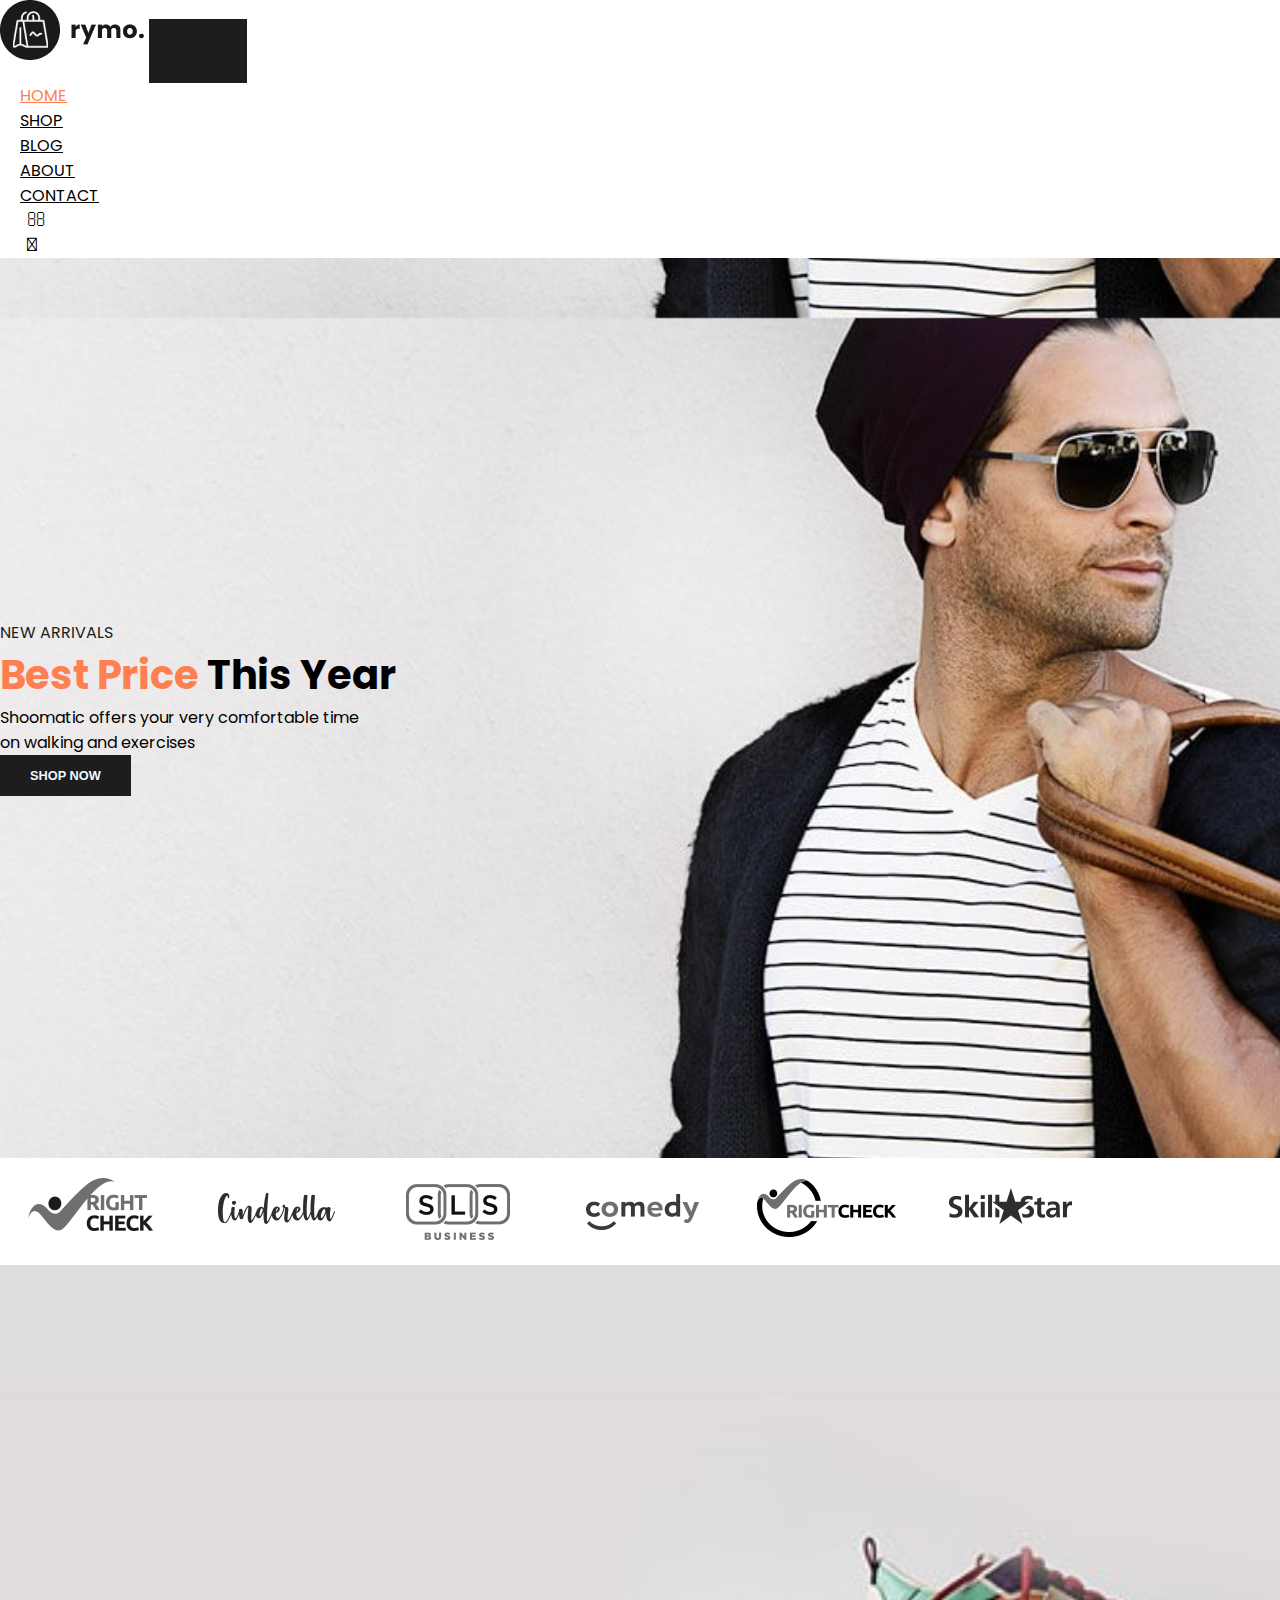
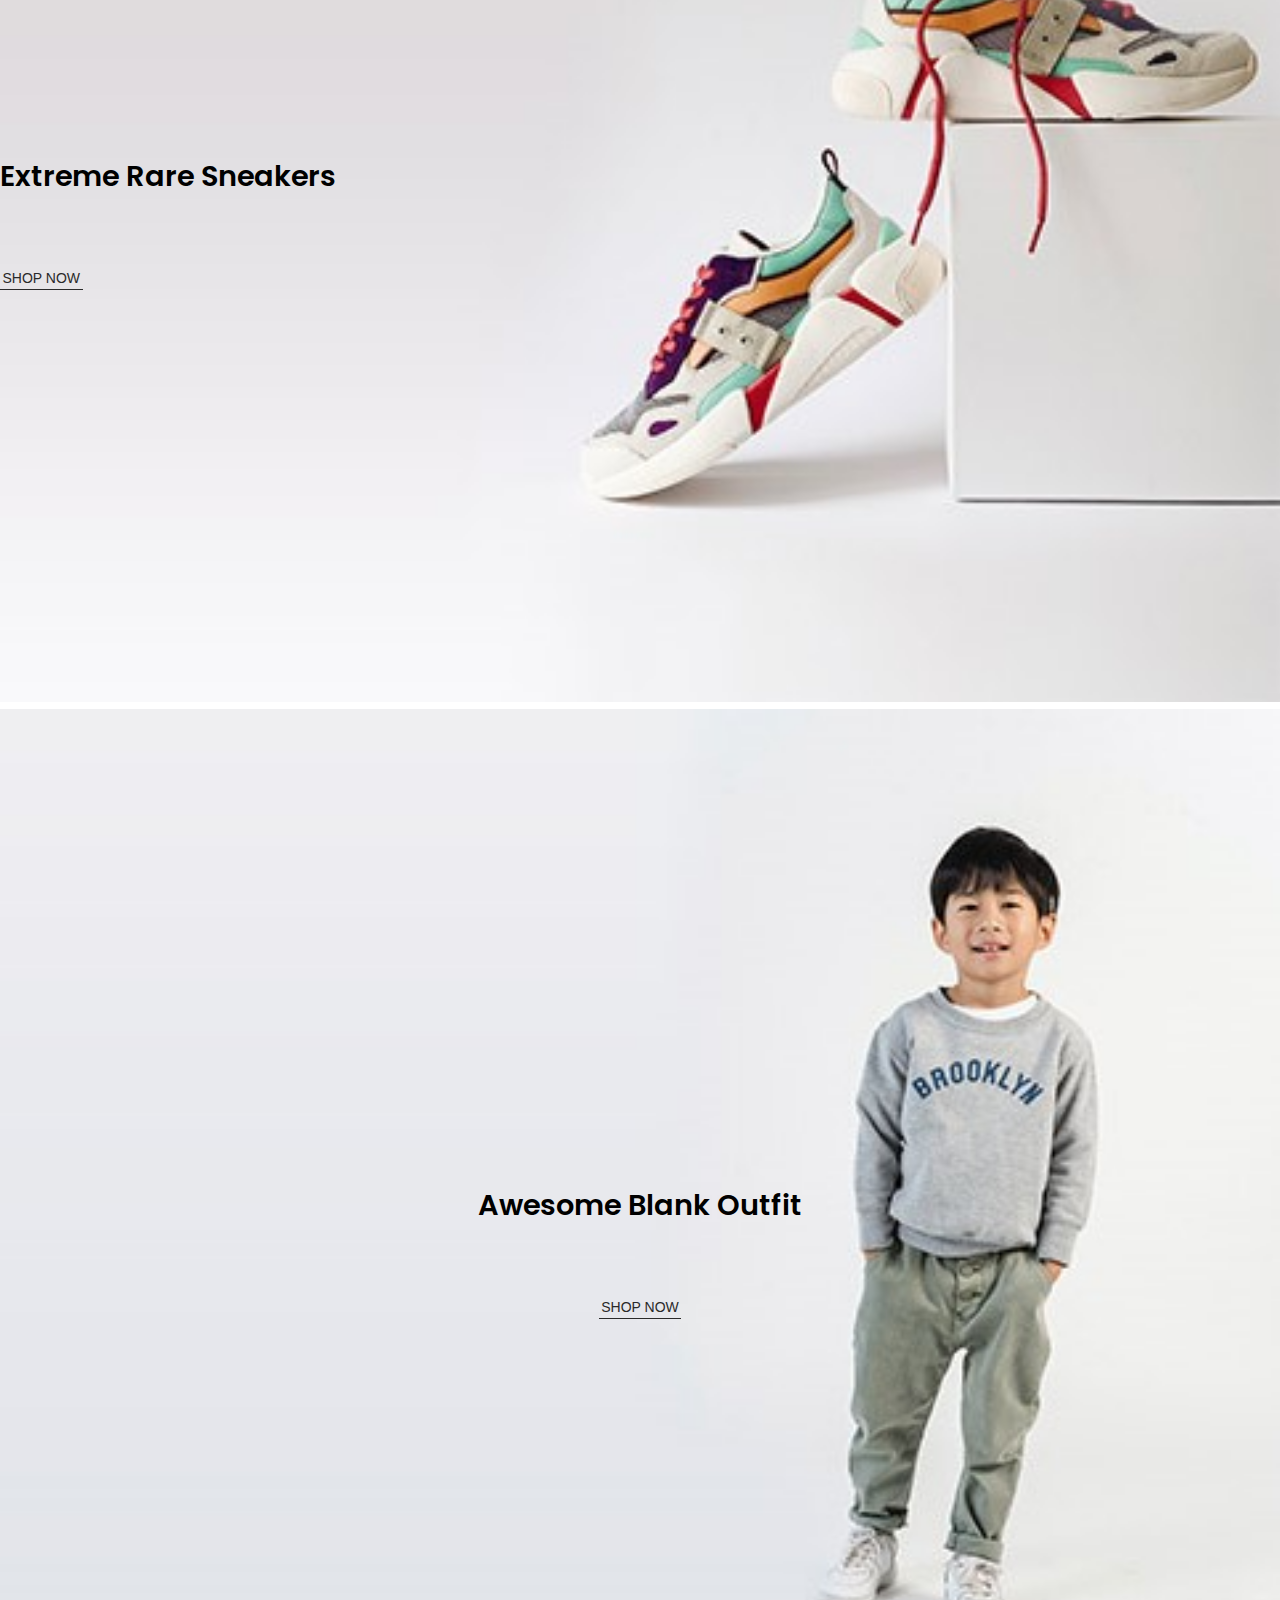
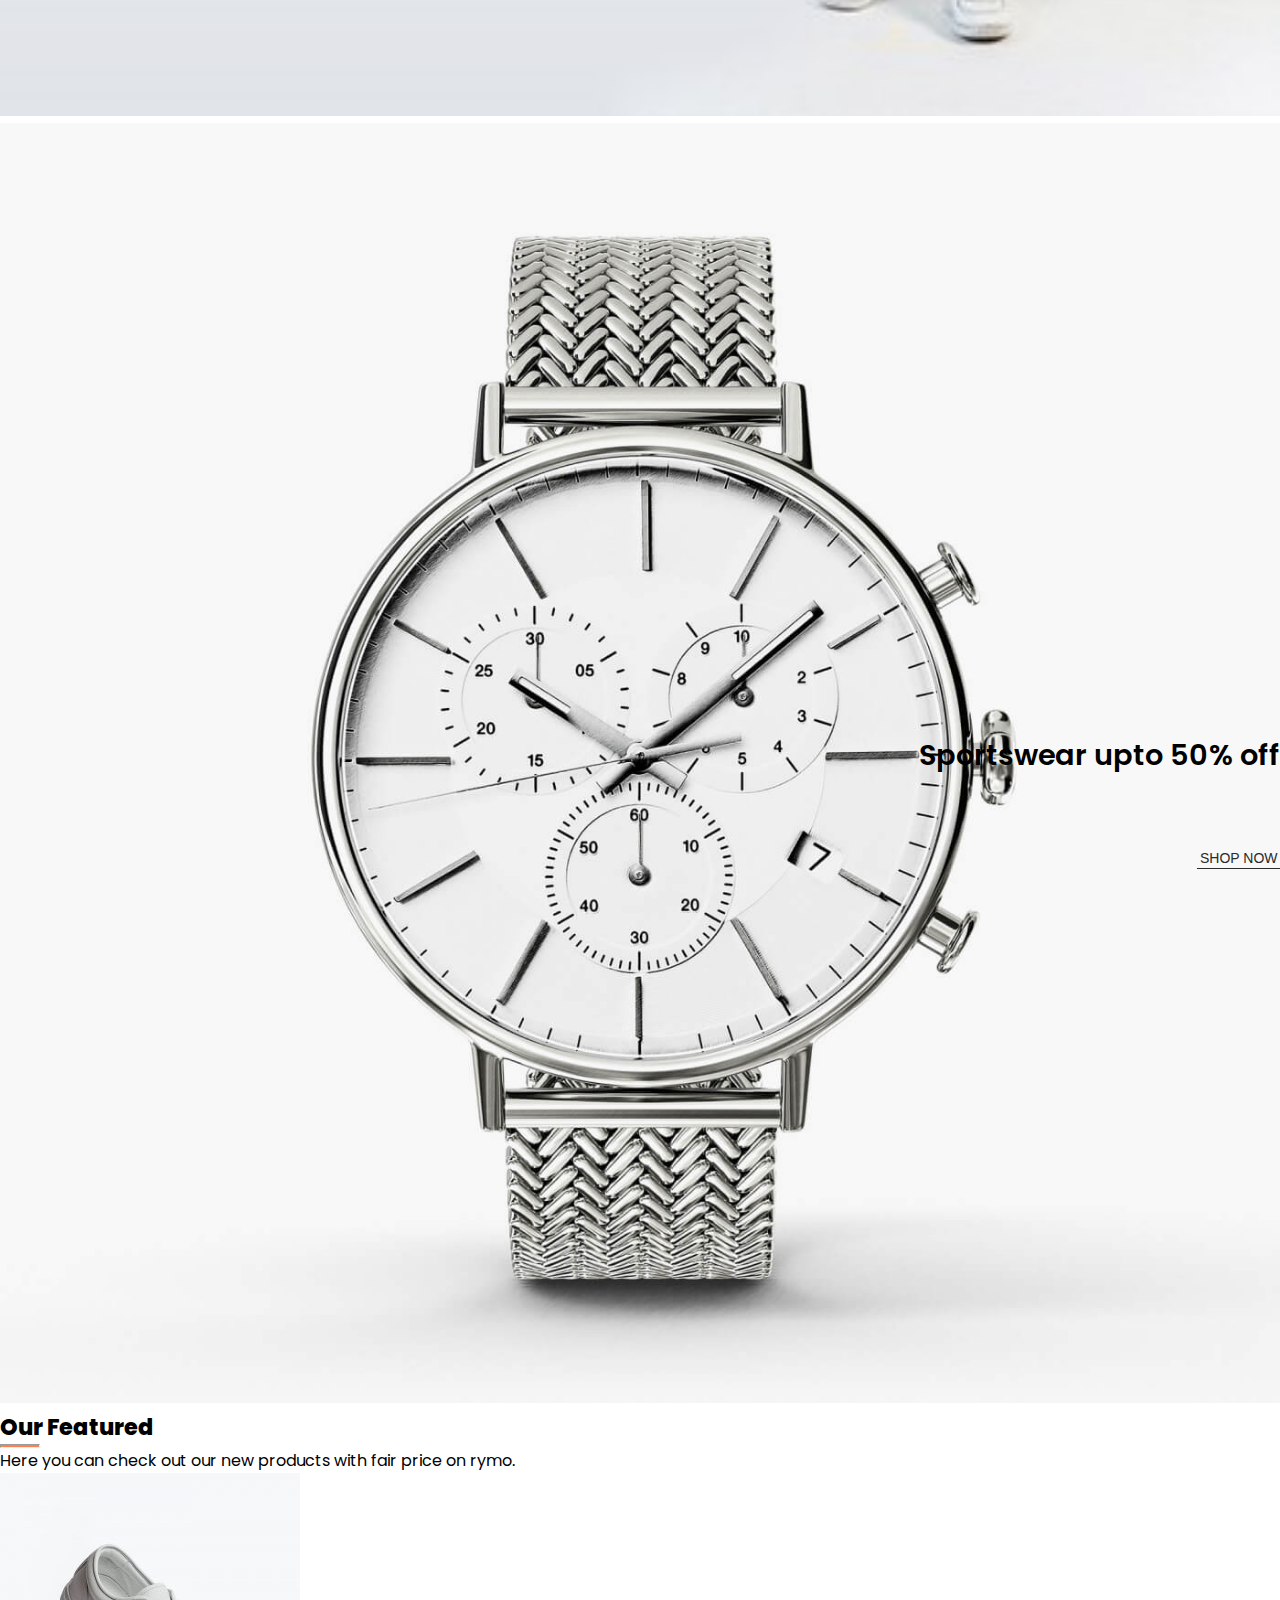
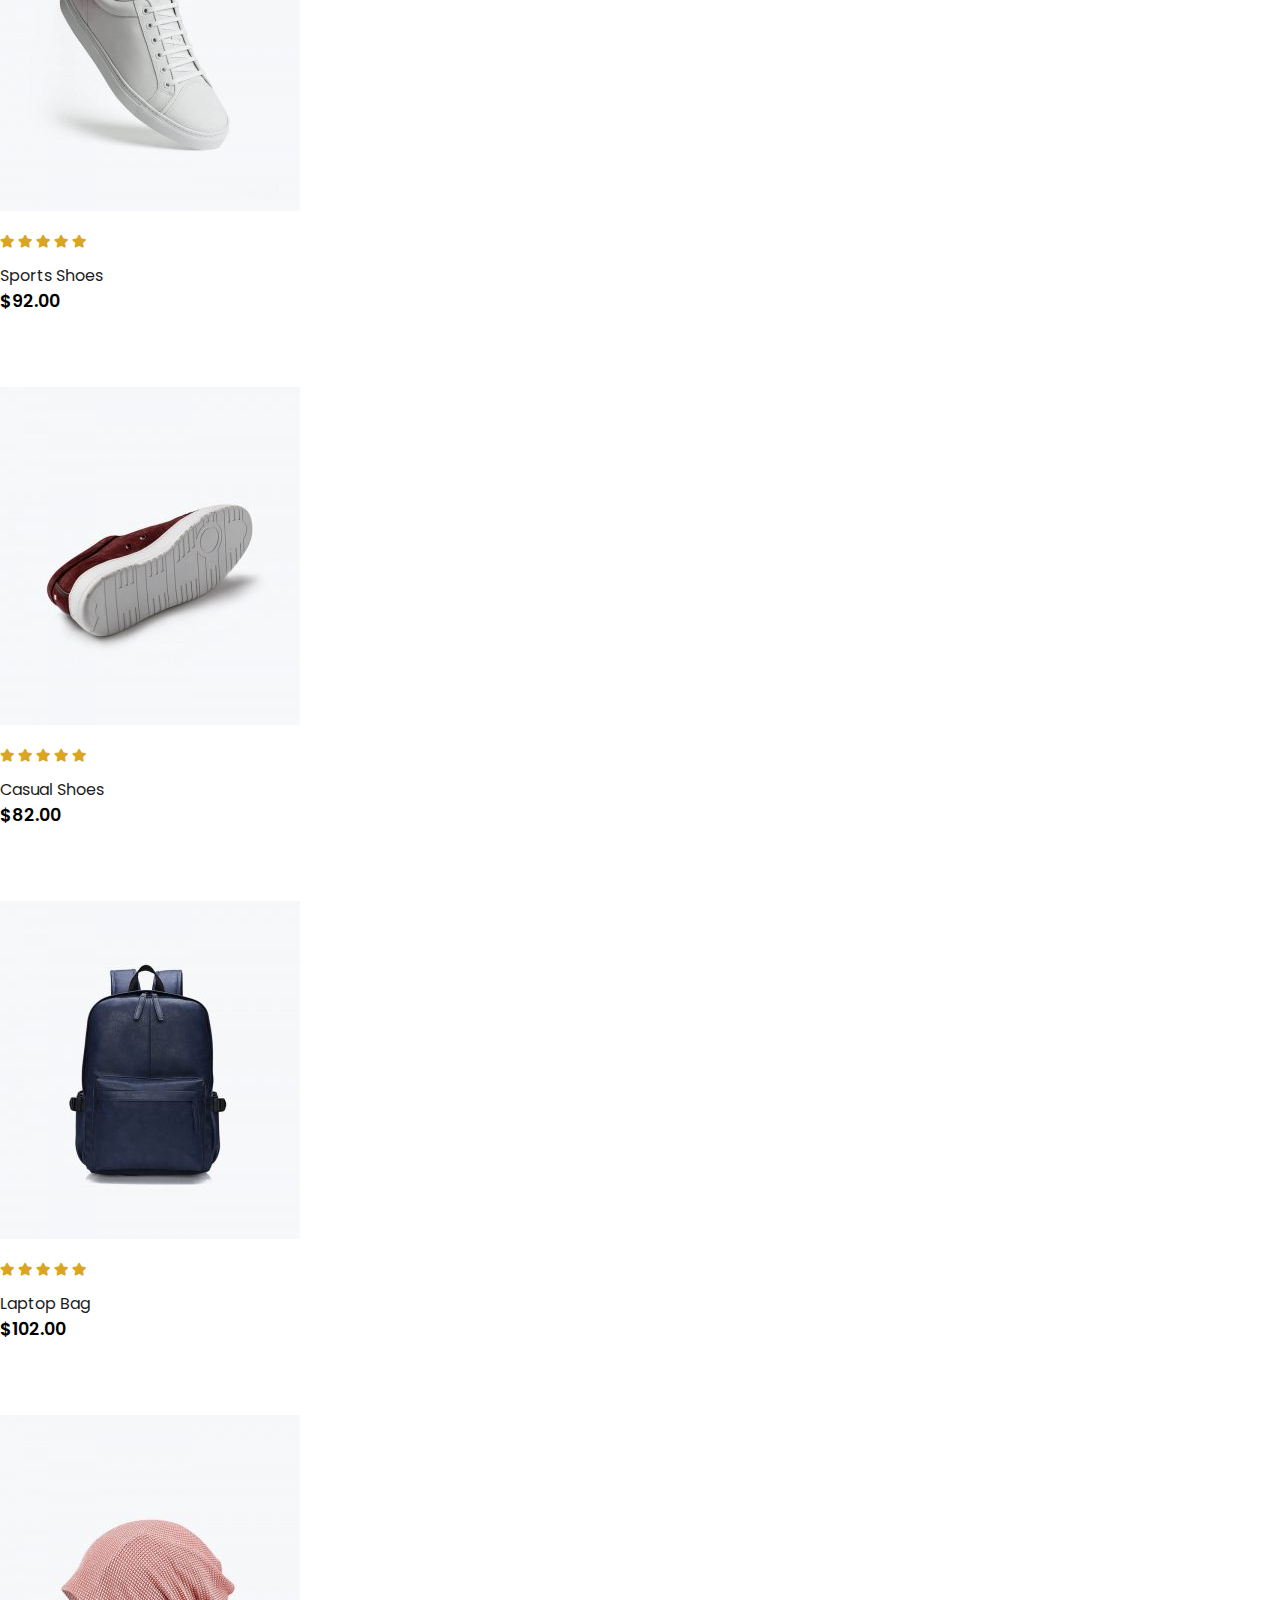
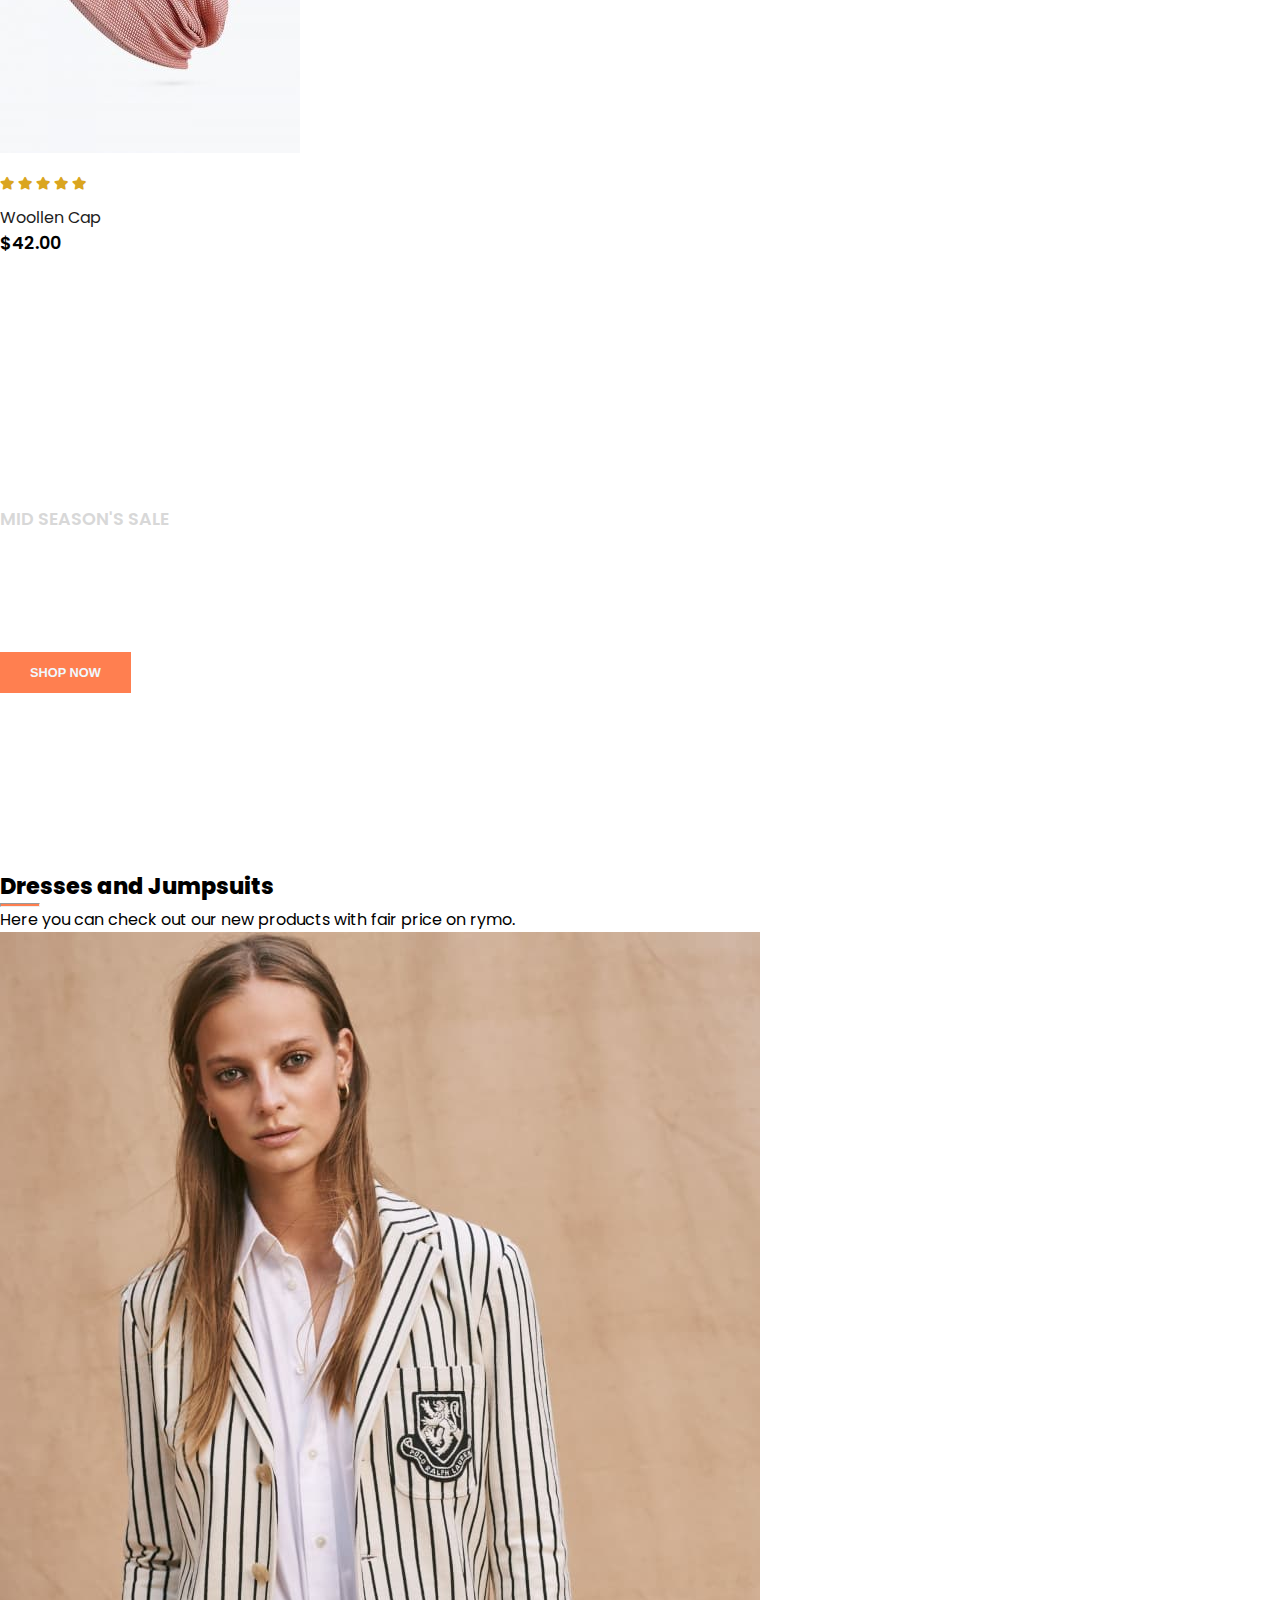
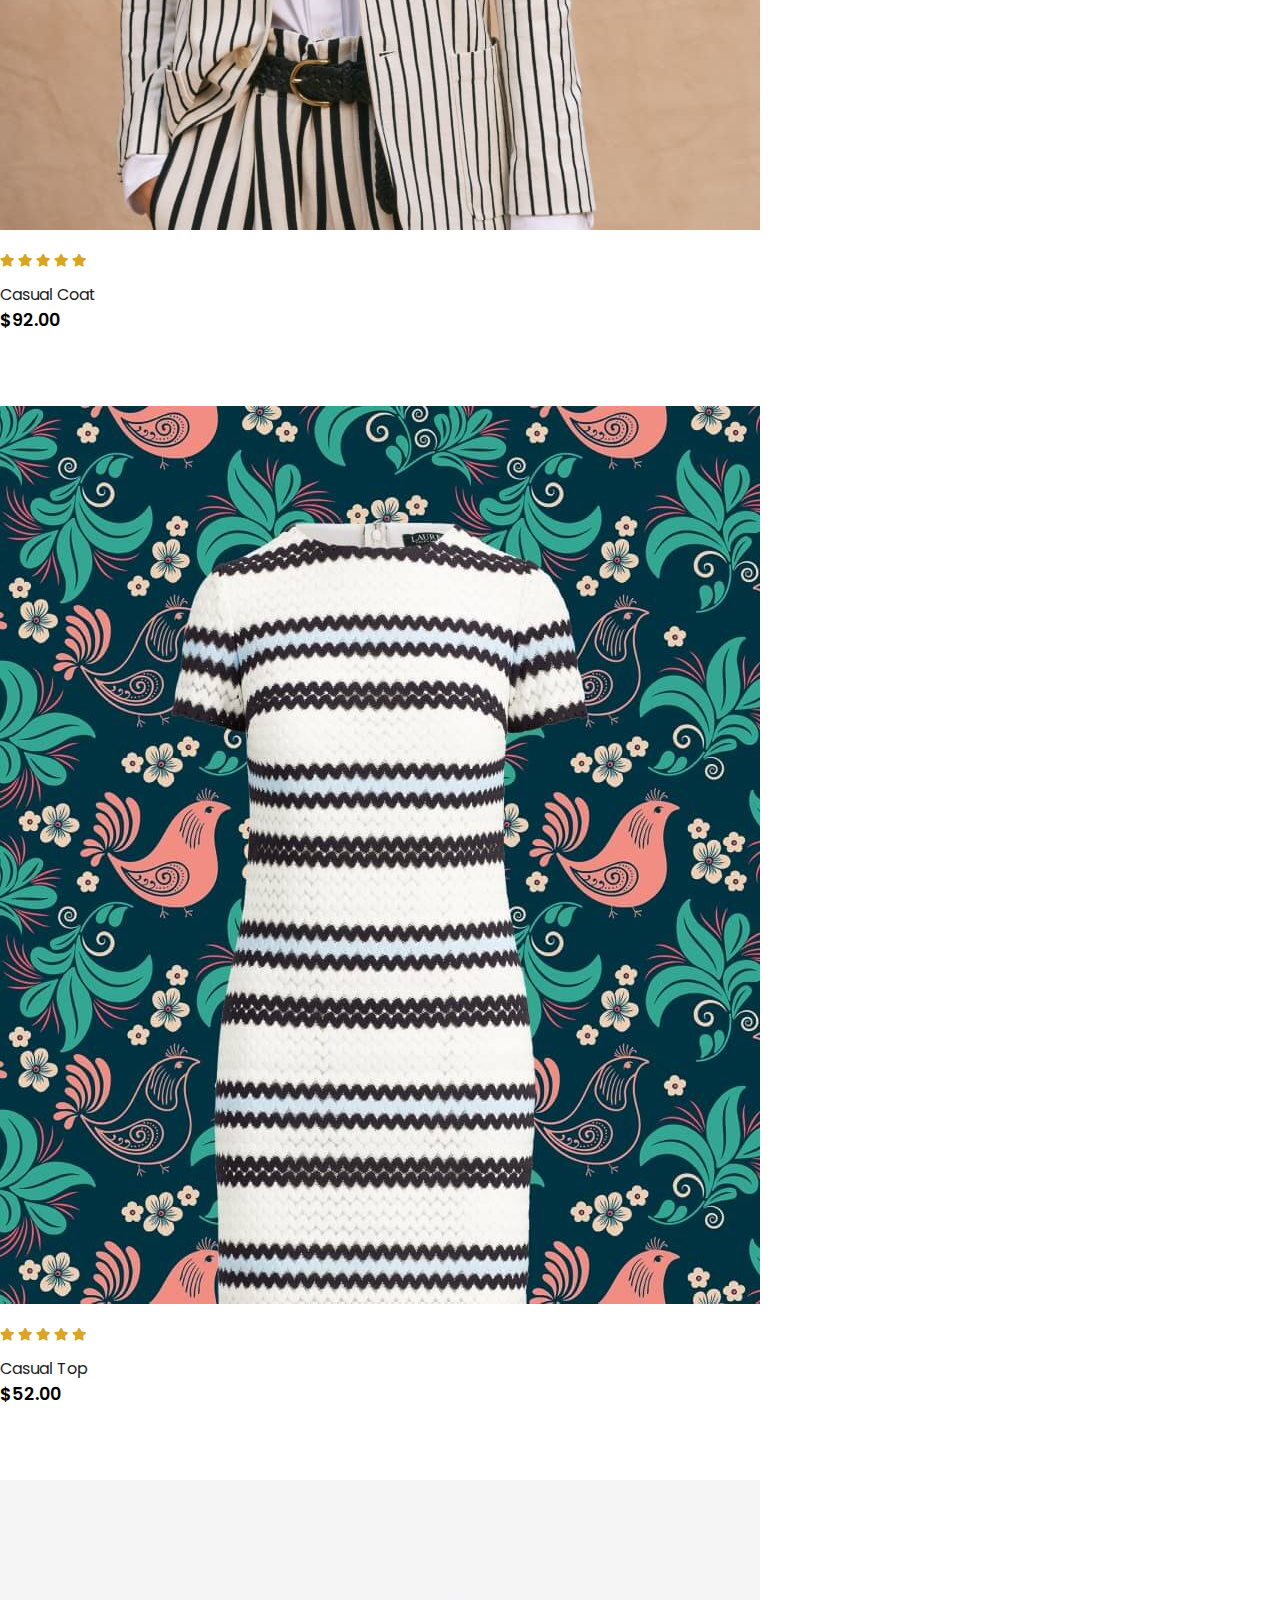
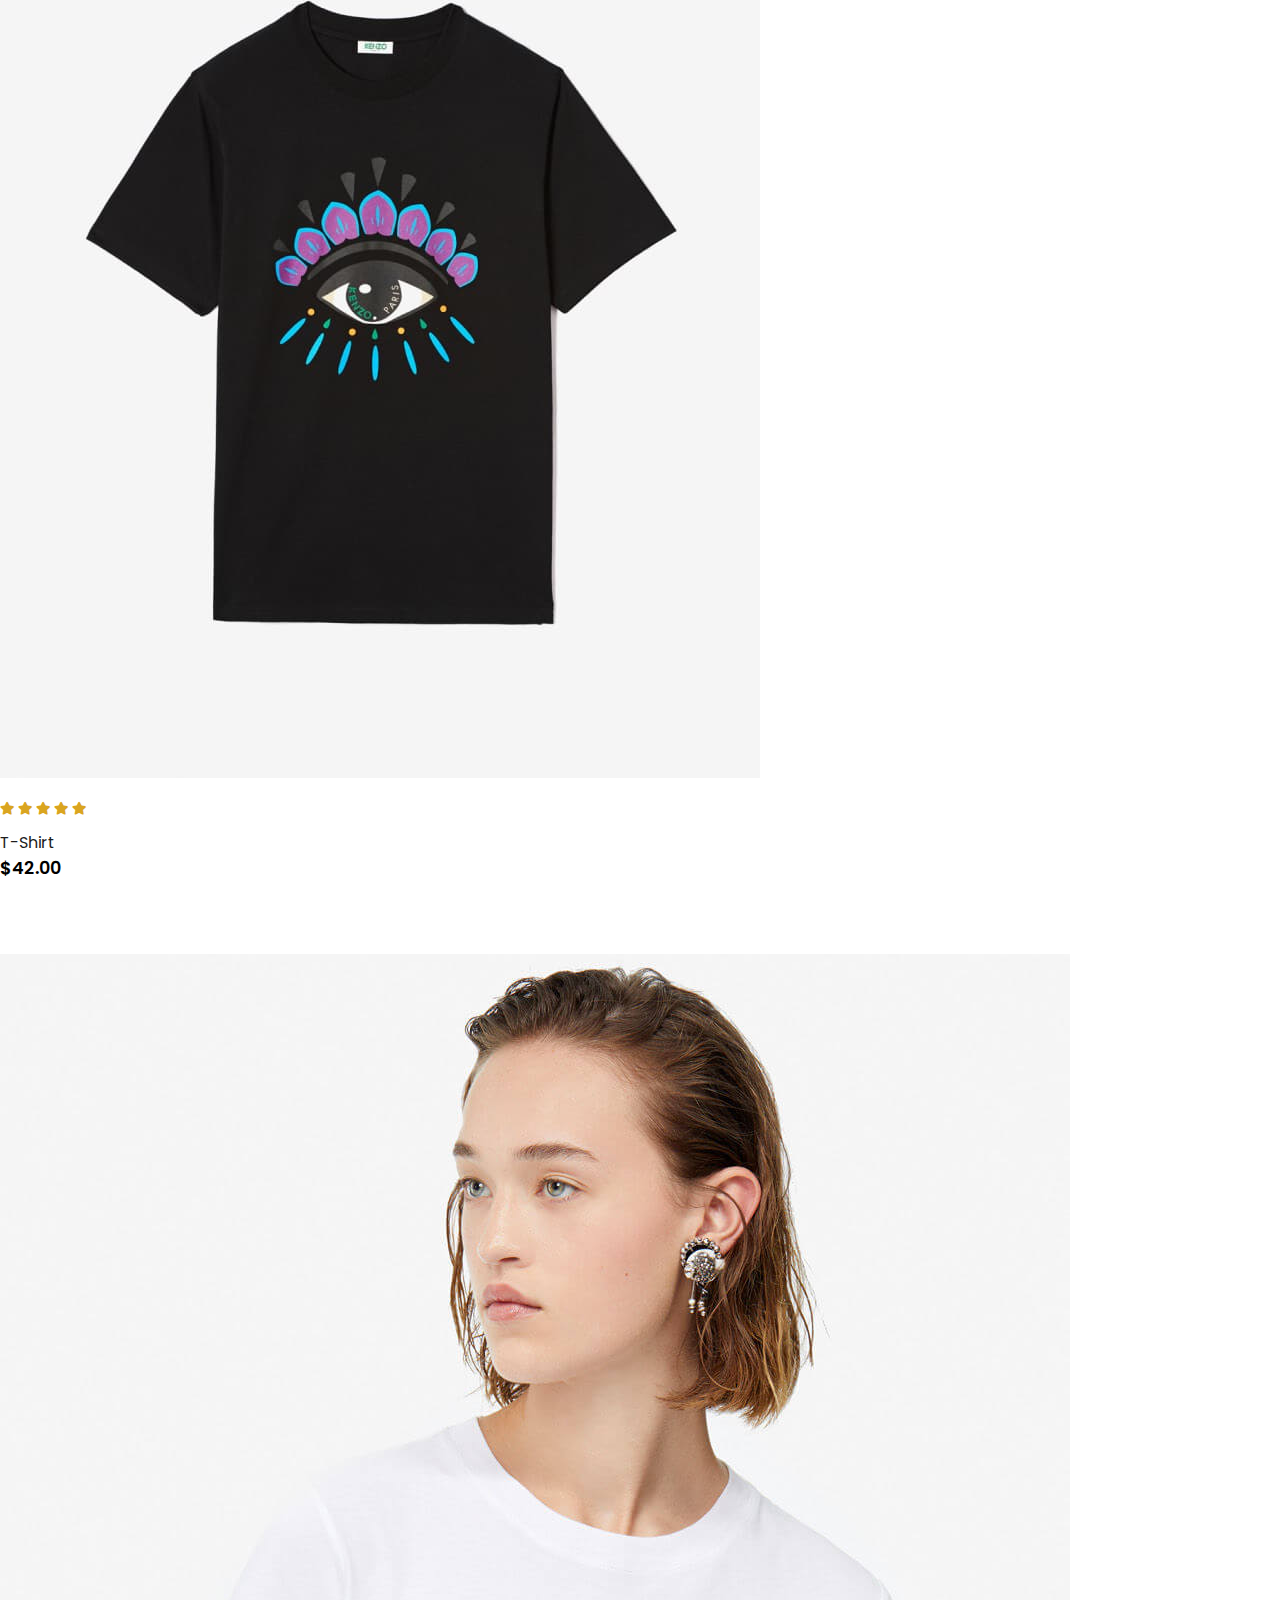
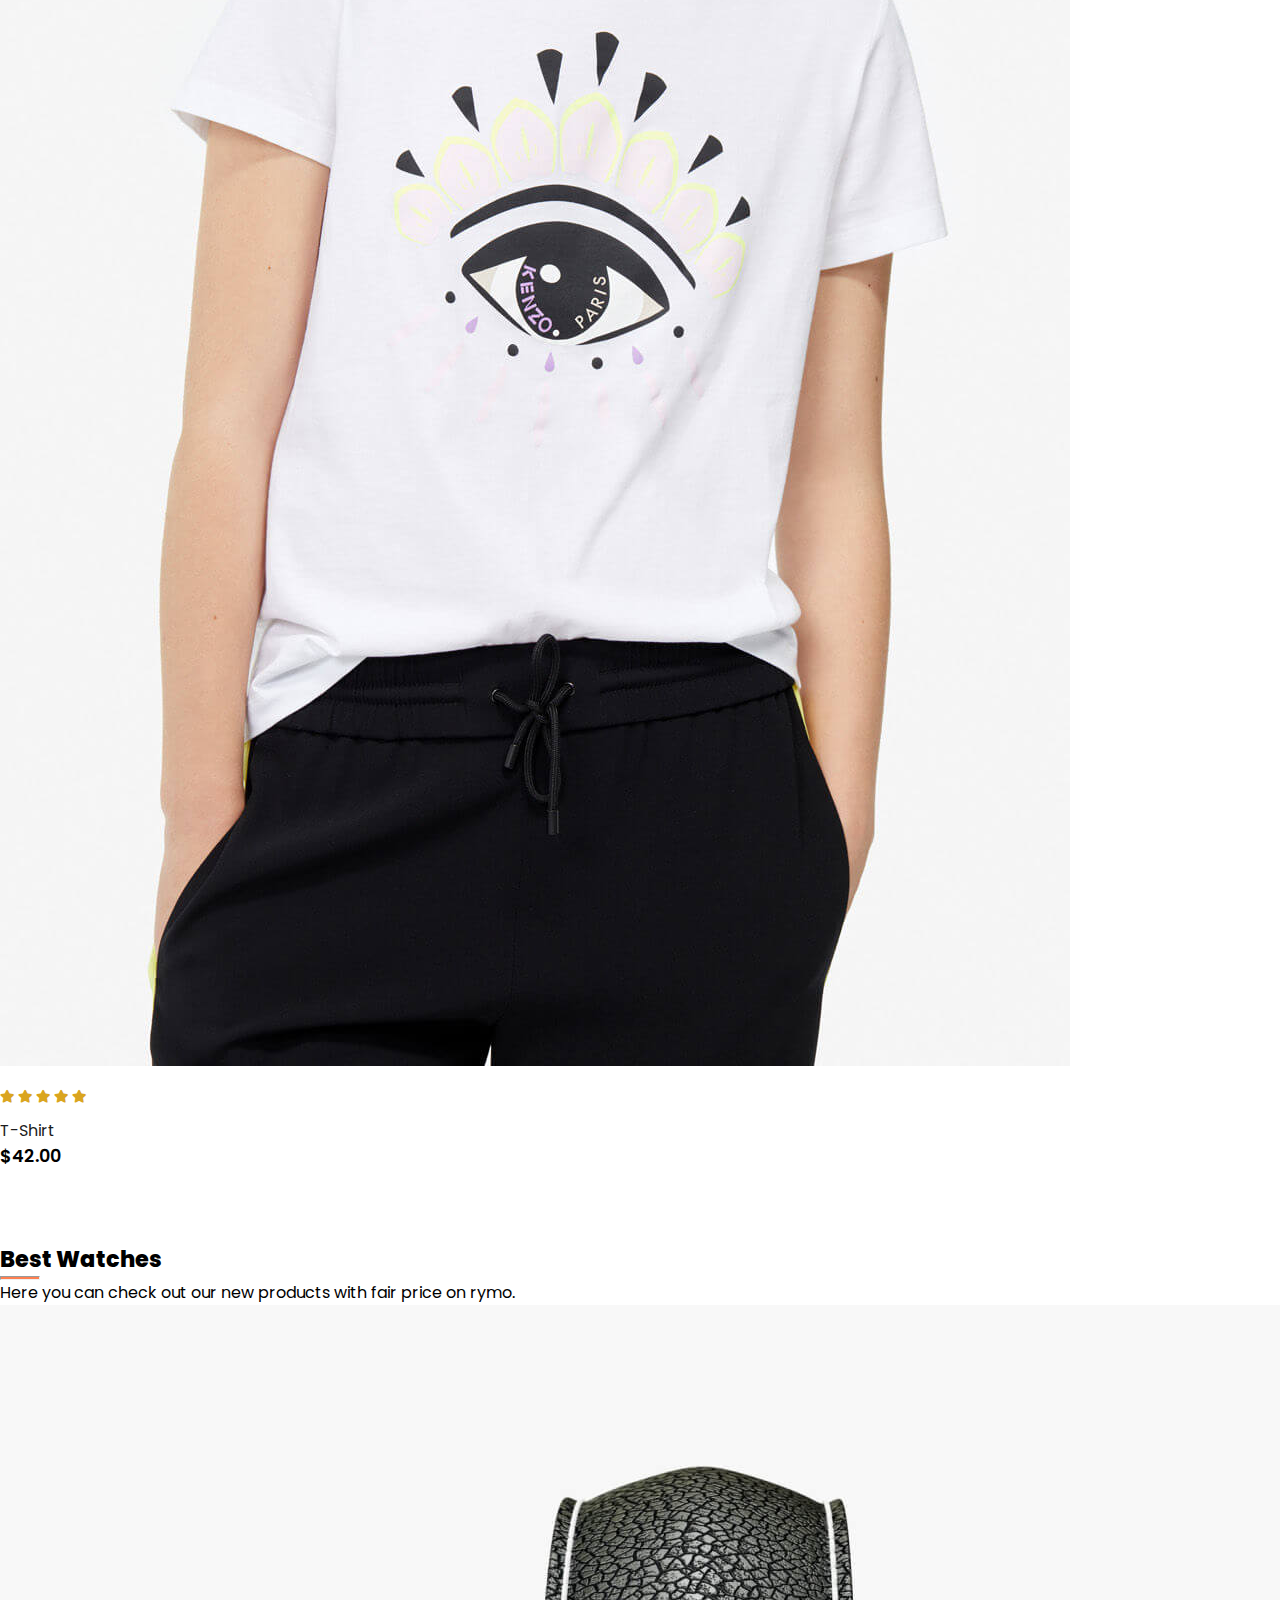
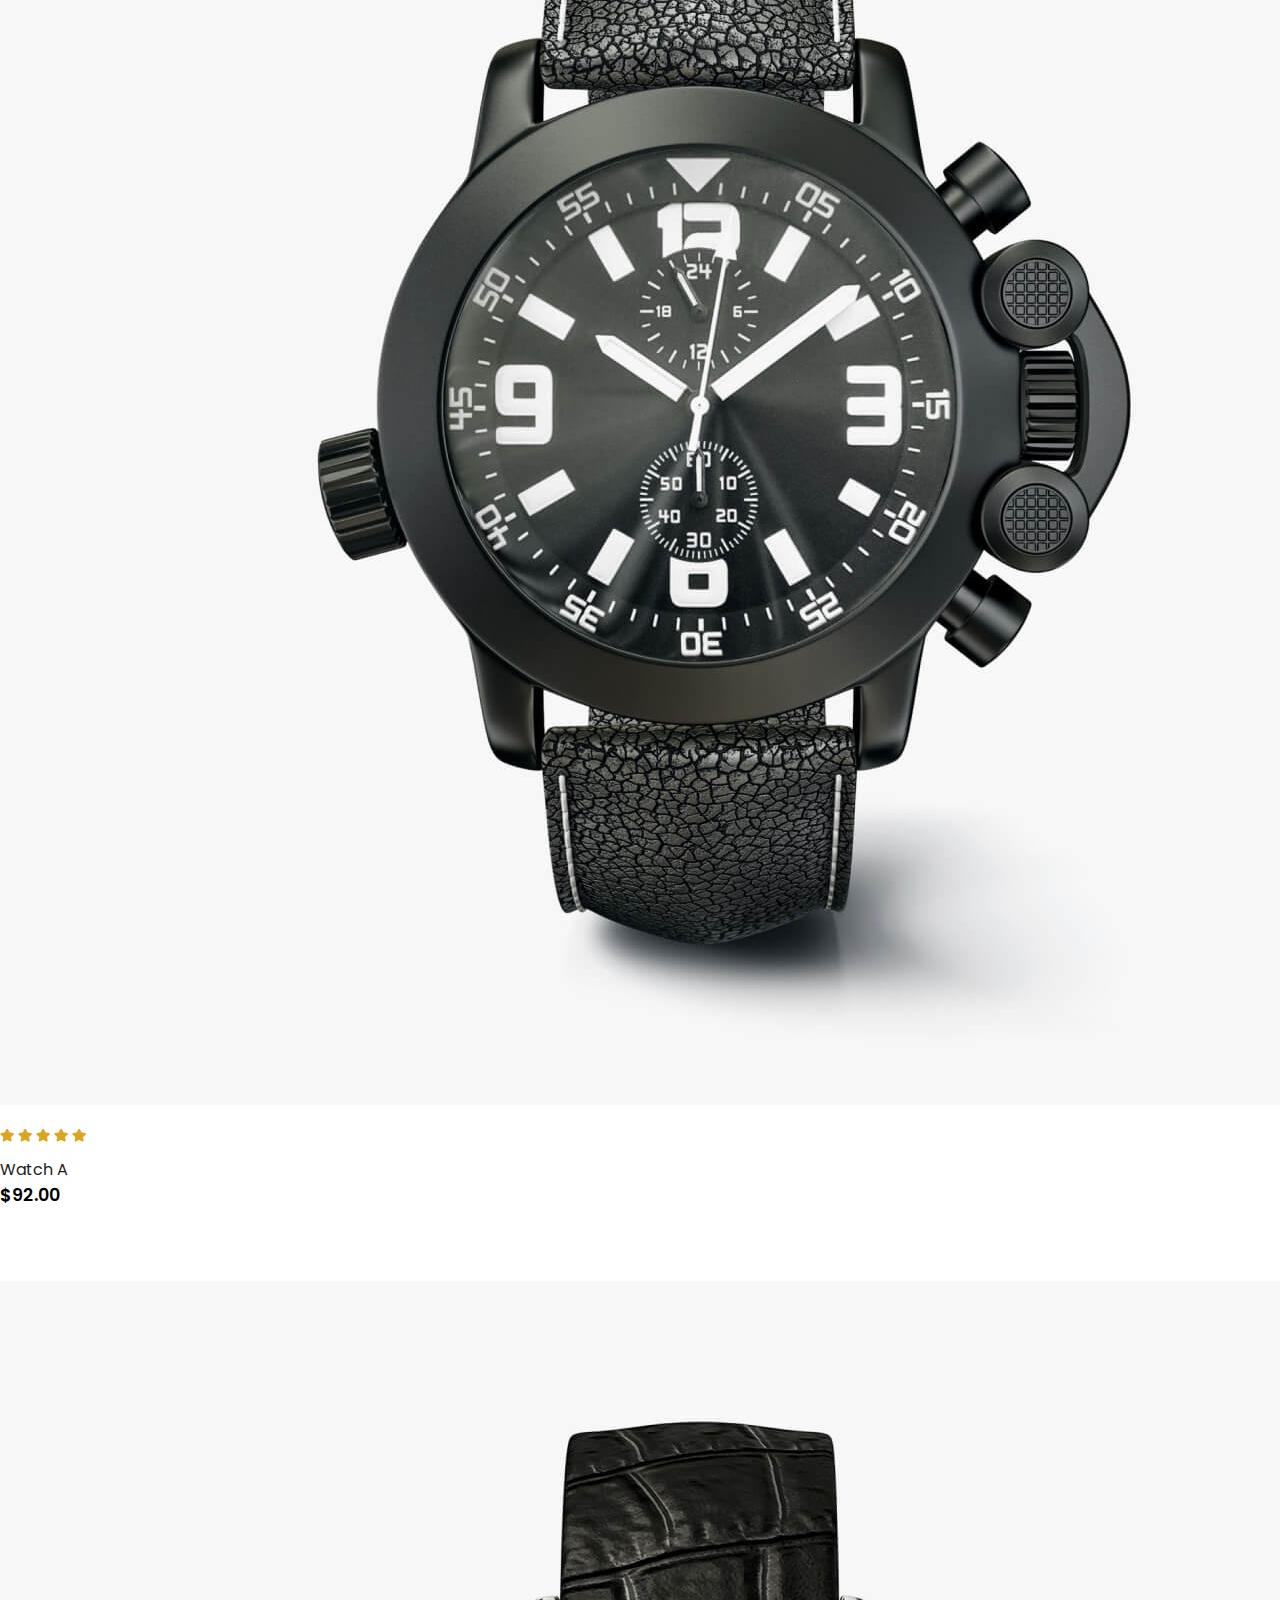
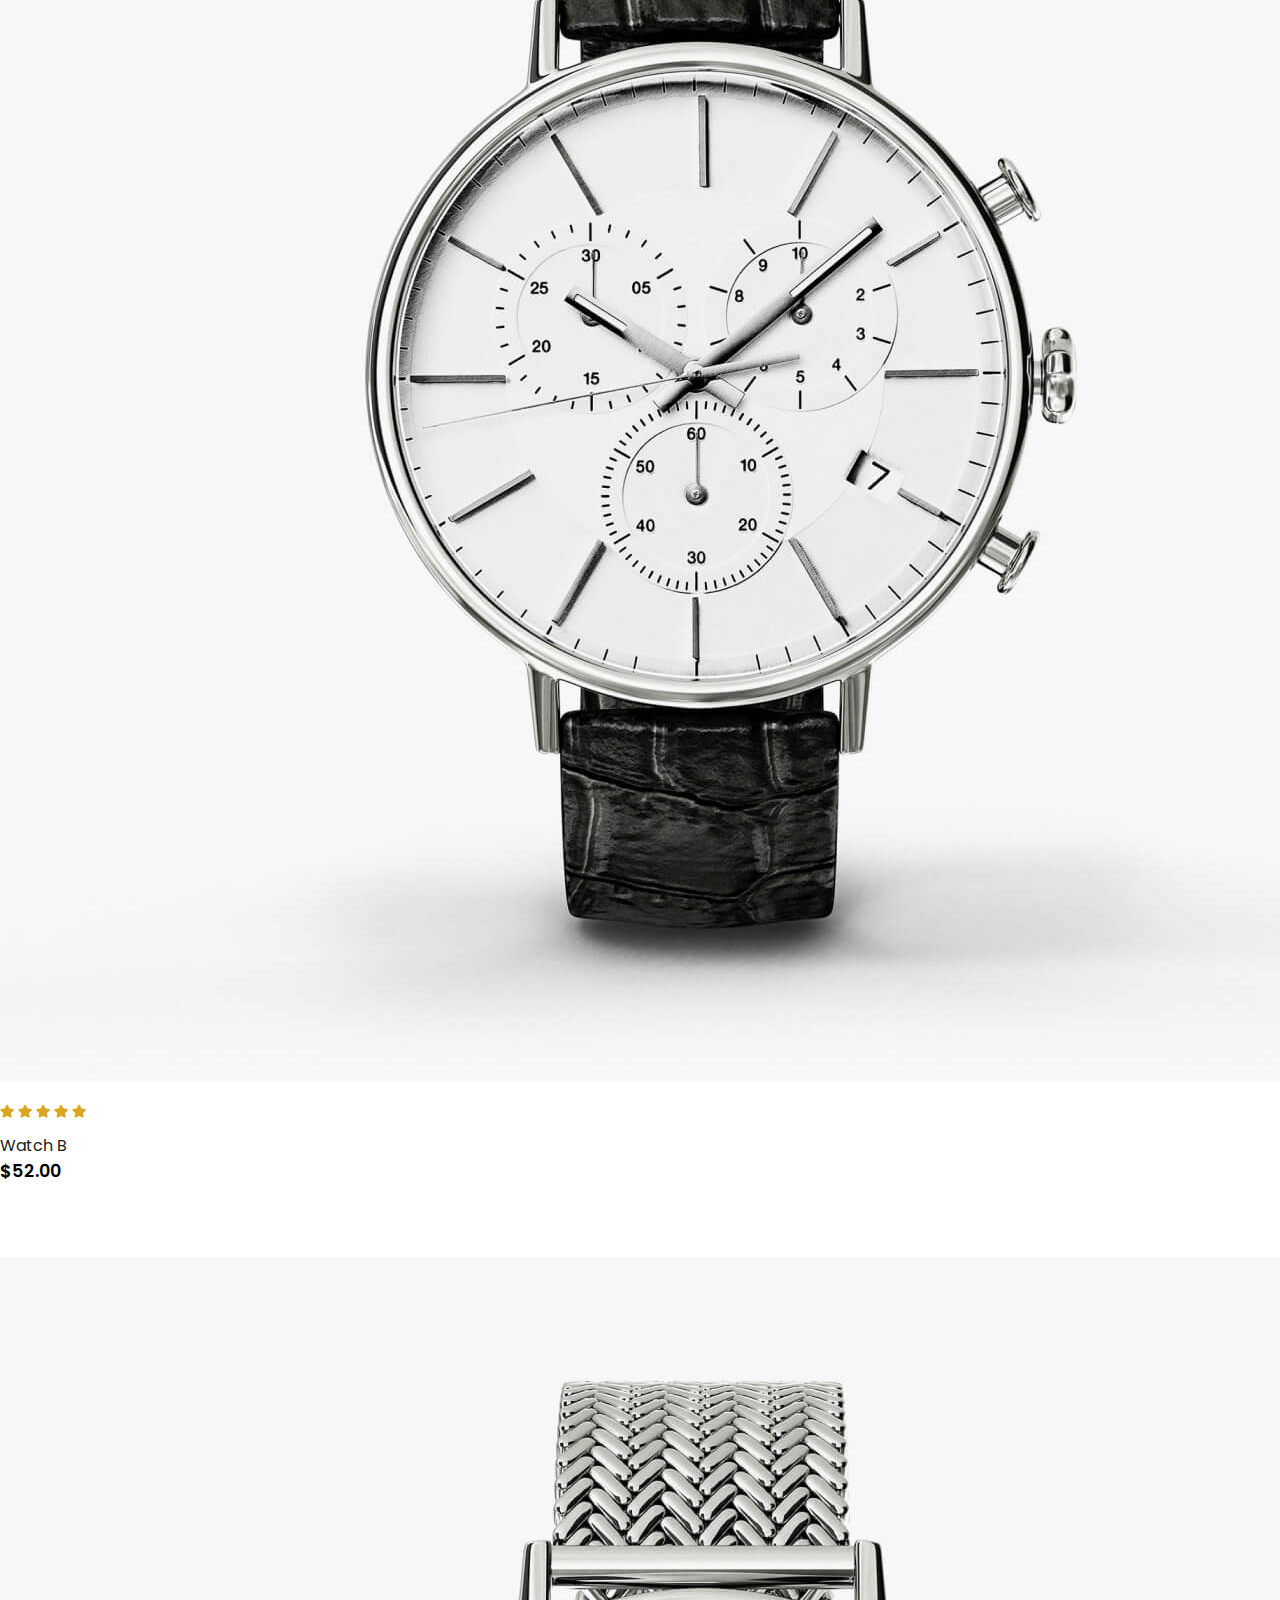
<file: index.html>
<!DOCTYPE html>
<html lang="en">

<head>
    <meta charset="UTF-8">
    <meta name="viewport" content="width=device-width, initial-scale=1.0">
    <title>HOME</title>
    <link href="https://cdn.jsdelivr.net/npm/bootstrap@5.0.2/dist/css/bootstrap.min.css" rel="stylesheet"
        integrity="sha384-EVSTQN3/azprG1Anm3QDgpJLIm9Nao0Yz1ztcQTwFspd3yD65VohhpuuCOmLASjC" crossorigin="anonymous">
    <link rel="stylesheet" href="https://pro.fontawesome.com/releases/v5.10.0/css/all.css" />
    <link rel="stylesheet" href="style.css">
</head>

<body>
    <nav class="navbar navbar-expand-lg navbar-light bg-white py-3 fixed-top">
        <div class="container">
            <img src="logo1.png" alt="">
            <button class="navbar-toggler" type="button" data-bs-toggle="collapse"
                data-bs-target="#navbarSupportedContent" aria-controls="navbarSupportedContent" aria-expanded="false"
                aria-label="Toggle navigation">
                <span><i id="bar" class="fas fa-bars"></i></span>
            </button>
            <div class="collapse navbar-collapse" id="navbarSupportedContent">
                <ul class="navbar-nav ms-auto mb-2 mb-lg-0">
                    <li class="nav-item">
                        <a class="nav-link active" href="index.html">HOME</a>
                    </li>
                    <li class="nav-item">
                        <a class="nav-link" href="shop.html">SHOP</a>
                    </li>
                    <li class="nav-item">
                        <a class="nav-link" href="blog.html">BLOG</a>
                    </li>
                    <li class="nav-item">
                        <a class="nav-link" href="about.html">ABOUT</a>
                    </li>
                    <li class="nav-item">
                        <a class="nav-link" href="contact.html">CONTACT</a>
                    </li>
                    <li class="nav-item">
                        <a class="nav-link" href="search.html"><i class="fal fa-search"></i></a>
                    </li>

                    <li> <a class="nav-link" href="cart.html"><i class="fal fa-shopping-bag"></i></a>
                    </li>
            </div>
        </div>
    </nav>


    <section id="home">
        <div class="container">
            <h5>NEW ARRIVALS</h5>
            <h1><span>Best Price</span> This Year</h1>
            <p>Shoomatic offers your very comfortable time <br> on walking and exercises</p>
            <button>SHOP NOW </button>
        </div>
    </section>


    <section id="brand" class="container">
        <div class="row m-0 py-5">
            <img class="img-fluid col-lg-2 col-md-4 col-sm-6" src="Brand1 (1).png" alt="">
            <img class="img-fluid col-lg-2 col-md-4 col-sm-6" src="Brand1 (2).png" alt="">
            <img class="img-fluid col-lg-2 col-md-4 col-sm-6" src="Brand1 (3).png" alt="">
            <img class="img-fluid col-lg-2 col-md-4 col-sm-6" src="Brand1 (4).png" alt="">
            <img class="img-fluid col-lg-2 col-md-4 col-sm-6" src="Brand1 (5).png" alt="">
            <img class="img-fluid col-lg-2 col-md-4 col-sm-6" src="Brand1 (6).png" alt="">
        </div>
    </section>


    <section id="new" class="w-100">
        <div class="row p-0 m-0">
            <div class="one col-lg-4 col-md-12 col-12 p-0">
                <img class="img-fluid" src="new (1).jpg" alt="">
                <div class="details">
                    <h2>Extreme Rare Sneakers</h2>
                    <button>Shop Now</button>
                </div>
            </div>
            <div class="one col-lg-4 col-md-12 col-12 p-0">
                <img class="img-fluid" src="new (2).jpg" alt="">
                <div class="details">
                    <h2>Awesome Blank Outfit</h2>
                    <button>Shop Now</button>
                </div>
            </div>
            <div class="one col-lg-4 col-md-12 col-12 p-0">
                <img class="img-fluid" src="new (3).jpg" alt="">
                <div class="details">
                    <h2>Sportswear upto 50% off</h2>
                    <button>Shop Now</button>
                </div>
            </div>
        </div>
    </section>


    <section id="featured" class="my-5 pb-5">
        <div class="container text-center mt-5 py-5">
            <h3>Our Featured</h3>
            <hr class="mx-auto">
            <p>Here you can check out our new products with fair price on rymo.</p>
        </div>
        <div class="row mx-auto container-fluid">
            <div class="product text-center col-lg-3 col-md-4 col-12">
                <img class="img-fluid mb-3" src="featured (1).jpg" alt="">
                <div class="star">
                    <i class="fas fa-star"></i>
                    <i class="fas fa-star"></i>
                    <i class="fas fa-star"></i>
                    <i class="fas fa-star"></i>
                    <i class="fas fa-star"></i>
                </div>
                <h5 class="productName">Sports Shoes</h5>
                <h4 class="productPrice">$92.00</h4>
                <button class="buyButton">BUY NOW</button>
            </div>
            <div class="product text-center col-lg-3 col-md-4 col-12">
                <img class="img-fluid mb-3" src="featured (2).jpg" alt="">
                <div class="star">
                    <i class="fas fa-star"></i>
                    <i class="fas fa-star"></i>
                    <i class="fas fa-star"></i>
                    <i class="fas fa-star"></i>
                    <i class="fas fa-star"></i>
                </div>
                <h5 class="productName">Casual Shoes</h5>
                <h4 class="productPrice">$82.00</h4>
                <button class="buyButton">BUY NOW</button>
            </div>
            <div class="product text-center col-lg-3 col-md-4 col-12">
                <img class="img-fluid mb-3" src="featured (3).jpg" alt="">
                <div class="star">
                    <i class="fas fa-star"></i>
                    <i class="fas fa-star"></i>
                    <i class="fas fa-star"></i>
                    <i class="fas fa-star"></i>
                    <i class="fas fa-star"></i>
                </div>
                <h5 class="productName">Laptop Bag</h5>
                <h4 class="productPrice">$102.00</h4>
                <button class="buyButton">BUY NOW</button>
            </div>
            <div class="product text-center col-lg-3 col-md-4 col-12">
                <img class="img-fluid mb-3" src="featured (4).jpg" alt="">
                <div class="star">
                    <i class="fas fa-star"></i>
                    <i class="fas fa-star"></i>
                    <i class="fas fa-star"></i>
                    <i class="fas fa-star"></i>
                    <i class="fas fa-star"></i>
                </div>
                <h5 class="productName">Woollen Cap</h5>
                <h4 class="productPrice">$42.00</h4>
                <button class="buyButton">BUY NOW</button>
            </div>

        </div>
    </section>


    <section id="banner" class="my-5 py-5 ">
        <div class="container">
            <h4>MID SEASON'S SALE</h4>
            <h1>AUTUMN COLLECTION <br>
                UPTO 20% OFF</h1>
            <button class="text-uppercase">shop now</button>
        </div>
    </section>


    <section id="clothes" class="my-5">
        <div class="container text-center mt-5 py-5">
            <h3>Dresses and Jumpsuits</h3>
            <hr class="mx-auto">
            <p>Here you can check out our new products with fair price on rymo.</p>
        </div>
        <div class="row mx-auto container-fluid">
            <div class="product text-center col-lg-3 col-md-4 col-12">
                <img class="img-fluid mb-3" src="clothes1.jpg" alt="">
                <div class="star">
                    <i class="fas fa-star"></i>
                    <i class="fas fa-star"></i>
                    <i class="fas fa-star"></i>
                    <i class="fas fa-star"></i>
                    <i class="fas fa-star"></i>
                </div>
                <h5 class="productName">Casual Coat</h5>
                <h4 class="productPrice">$92.00</h4>
                <button class="buyButton">BUY NOW</button>
            </div>
            <div class="product text-center col-lg-3 col-md-4 col-12">
                <img class="img-fluid mb-3" src="clothes2.jpg" alt="">
                <div class="star">
                    <i class="fas fa-star"></i>
                    <i class="fas fa-star"></i>
                    <i class="fas fa-star"></i>
                    <i class="fas fa-star"></i>
                    <i class="fas fa-star"></i>
                </div>
                <h5 class="productName">Casual Top</h5>
                <h4 class="productPrice">$52.00</h4>
                <button class="buyButton">BUY NOW</button>
            </div>
            <div class="product text-center col-lg-3 col-md-4 col-12">
                <img class="img-fluid mb-3" src="clothes3.jpg" alt="">
                <div class="star">
                    <i class="fas fa-star"></i>
                    <i class="fas fa-star"></i>
                    <i class="fas fa-star"></i>
                    <i class="fas fa-star"></i>
                    <i class="fas fa-star"></i>
                </div>
                <h5 class="productName">T-Shirt</h5>
                <h4 class="productPrice">$42.00</h4>
                <button class="buyButton">BUY NOW</button>
            </div>
            <div class="product text-center col-lg-3 col-md-4 col-12">
                <img class="img-fluid mb-3" src="clothes4.jpg" alt="">
                <div class="star">
                    <i class="fas fa-star"></i>
                    <i class="fas fa-star"></i>
                    <i class="fas fa-star"></i>
                    <i class="fas fa-star"></i>
                    <i class="fas fa-star"></i>
                </div>
                <h5 class="productName">T-Shirt</h5>
                <h4 class="productPrice">$42.00</h4>
                <button class="buyButton">BUY NOW</button>
            </div>

        </div>
    </section>


    <section id="watches" class="my-5">
        <div class="container text-center mt-5 py-5">
            <h3>Best Watches</h3>
            <hr class="mx-auto">
            <p>Here you can check out our new products with fair price on rymo.</p>
        </div>
        <div class="row mx-auto container-fluid">
            <div class="product text-center col-lg-3 col-md-4 col-12">
                <img class="img-fluid mb-3" src="watches (1).jpg" alt="">
                <div class="star">
                    <i class="fas fa-star"></i>
                    <i class="fas fa-star"></i>
                    <i class="fas fa-star"></i>
                    <i class="fas fa-star"></i>
                    <i class="fas fa-star"></i>
                </div>
                <h5 class="productName">Watch A</h5>
                <h4 class="productPrice">$92.00</h4>
                <button class="buyButton">BUY NOW</button>
            </div>
            <div class="product text-center col-lg-3 col-md-4 col-12">
                <img class="img-fluid mb-3" src="watches (2).jpg" alt="">
                <div class="star">
                    <i class="fas fa-star"></i>
                    <i class="fas fa-star"></i>
                    <i class="fas fa-star"></i>
                    <i class="fas fa-star"></i>
                    <i class="fas fa-star"></i>
                </div>
                <h5 class="productName">Watch B</h5>
                <h4 class="productPrice">$52.00</h4>
                <button class="buyButton">BUY NOW</button>
            </div>
            <div class="product text-center col-lg-3 col-md-4 col-12">
                <img class="img-fluid mb-3" src="watches (3).jpg" alt="">
                <div class="star">
                    <i class="fas fa-star"></i>
                    <i class="fas fa-star"></i>
                    <i class="fas fa-star"></i>
                    <i class="fas fa-star"></i>
                    <i class="fas fa-star"></i>
                </div>
                <h5 class="productName">Watch C</h5>
                <h4 class="productPrice">$42.00</h4>
                <button class="buyButton">BUY NOW</button>
            </div>
            <div class="product text-center col-lg-3 col-md-4 col-12">
                <img class="img-fluid mb-3" src="watches (4).jpg" alt="">
                <div class="star">
                    <i class="fas fa-star"></i>
                    <i class="fas fa-star"></i>
                    <i class="fas fa-star"></i>
                    <i class="fas fa-star"></i>
                    <i class="fas fa-star"></i>
                </div>
                <h5 class="productName">Watch D</h5>
                <h4 class="productPrice">$42.00</h4>
                <button class="buyButton">BUY NOW</button>
            </div>

        </div>
    </section>


    <section id="shoes" class="my-5 pb-5">
        <div class="container text-center mt-5 py-5">
            <h3>Running Shoes</h3>
            <hr class="mx-auto">
            <p>Here you can check out our new products with fair price on rymo.</p>
        </div>
        <div class="row mx-auto container-fluid">
            <div class="product text-center col-lg-3 col-md-4 col-12">
                <img class="img-fluid mb-3" src="shoes (1).jpg" alt="">
                <div class="star">
                    <i class="fas fa-star"></i>
                    <i class="fas fa-star"></i>
                    <i class="fas fa-star"></i>
                    <i class="fas fa-star"></i>
                    <i class="fas fa-star"></i>
                </div>
                <h5 class="productName">Shoes A</h5>
                <h4 class="productPrice">$92.00</h4>
                <button class="buyButton">BUY NOW</button>
            </div>
            <div class="product text-center col-lg-3 col-md-4 col-12">
                <img class="img-fluid mb-3" src="shoes (2).jpg" alt="">
                <div class="star">
                    <i class="fas fa-star"></i>
                    <i class="fas fa-star"></i>
                    <i class="fas fa-star"></i>
                    <i class="fas fa-star"></i>
                    <i class="fas fa-star"></i>
                </div>
                <h5 class="productName">Shoes B</h5>
                <h4 class="productPrice">$52.00</h4>
                <button class="buyButton">BUY NOW</button>
            </div>
            <div class="product text-center col-lg-3 col-md-4 col-12">
                <img class="img-fluid mb-3" src="shoes (3).jpg" alt="">
                <div class="star">
                    <i class="fas fa-star"></i>
                    <i class="fas fa-star"></i>
                    <i class="fas fa-star"></i>
                    <i class="fas fa-star"></i>
                    <i class="fas fa-star"></i>
                </div>
                <h5 class="productName">Shoes C</h5>
                <h4 class="productPrice">$42.00</h4>
                <button class="buyButton">BUY NOW</button>
            </div>
            <div class="product text-center col-lg-3 col-md-4 col-12">
                <img class="img-fluid mb-3" src="shoes (4).jpg" alt="">
                <div class="star">
                    <i class="fas fa-star"></i>
                    <i class="fas fa-star"></i>
                    <i class="fas fa-star"></i>
                    <i class="fas fa-star"></i>
                    <i class="fas fa-star"></i>
                </div>
                <h5 class="productName">Shoes D</h5>
                <h4 class="productPrice">$42.00</h4>
                <button class="buyButton">BUY NOW</button>
            </div>

        </div>
    </section>


    <footer class="mt-5 py-5">
        <div class="row container mx-auto">
            <div class="footerOne col-lg-3 col-md-6 col-12">
                <img src="logo2.png" alt="">
                <p class="pt-3">Lorem ipsum dolor sit amet consectetur, adipisicing elit. Mollitia numquam consequuntur
                    neque ipsam tenetur necessitatibus alias!</p>
            </div>
            <div class="footerOne col-lg-3 col-md-6 col-12 mb-3">
                <h5 class="pb-2">Featured</h5>
                <ul class="text-uppercase list-unstyled">
                    <li><a href="#">men</a></li>
                    <li><a href="#">women</a></li>
                    <li><a href="#">boys</a></li>
                    <li><a href="#">girls</a></li>
                    <li><a href="#">new arrivals</a></li>
                    <li><a href="#">shoes</a></li>
                    <li><a href="#">clothes</a></li>
                    <li><a href="#">watches</a></li>
                </ul>
            </div>
            <div class="footerOne col-lg-3 col-md-6 col-12 mb-3">
                <h5 class="pb-2">Contact Us</h5>
                <div class>
                    <h6 class="text-uppercase">Address</h6>
                    <p>123 STREET NAME, CITY, US</p>
                </div>
                <div class>
                    <h6 class="text-uppercase">PHONE</h6>
                    <p>(123) 456-7890</p>
                </div>
                <div class>
                    <h6 class="text-uppercase">EMAIL</h6>
                    <p>MAIL@EXAMPLE.COM</p>
                </div>
            </div>
            <div class="footerOne col-lg-3 col-md-6 col-12">
                <h5 class="pb-2">Instagram</h5>
                <div class="row">
                    <img class="img-fluid w-25 h-100 m-2" src="insta (1).jpg" alt="">
                    <img class="img-fluid w-25 h-100 m-2" src="insta (2).jpg" alt="">
                    <img class="img-fluid w-25 h-100 m-2" src="insta (3).jpg" alt="">
                    <img class="img-fluid w-25 h-100 m-2" src="insta (4).jpg" alt="">
                    <img class="img-fluid w-25 h-100 m-2" src="insta (5).jpg" alt="">
                    <img class="img-fluid w-25 h-100 m-2" src="insta (6).jpg" alt="">
                </div>
            </div>
        </div>

        <div class="copyright mt-5">
            <div class="row container mx-auto">

                <div class="col-lg-3 col-md-6 col-12 mb-4">
                    <img src="payment.png" alt="">
                </div>
                <div class="col-lg-4 col-md-6 col-12 text-nowrap mb-2">
                    <p>rymo eCommerce © 2021. All Rights Reserved</p>
                </div>
                <div class="col-lg-4 col-md-6 col-12">
                    <a href="#"><i class="fab fa-facebook-f"></i></a>
                    <a href="#"><i class="fab fa-twitter"></i></a>
                    <a href="#"><i class="fab fa-linkedin-in"></i></a>
                </div>
            </div>
        </div>
    </footer>










    <script src="https://cdn.jsdelivr.net/npm/@popperjs/core@2.9.2/dist/umd/popper.min.js"
        integrity="sha384-IQsoLXl5PILFhosVNubq5LC7Qb9DXgDA9i+tQ8Zj3iwWAwPtgFTxbJ8NT4GN1R8p"
        crossorigin="anonymous"></script>
    <script src="https://cdn.jsdelivr.net/npm/bootstrap@5.0.2/dist/js/bootstrap.min.js"
        integrity="sha384-cVKIPhGWiC2Al4u+LWgxfKTRIcfu0JTxR+EQDz/bgldoEyl4H0zUF0QKbrJ0EcQF"
        crossorigin="anonymous"></script>
</body>

</html>
</file>
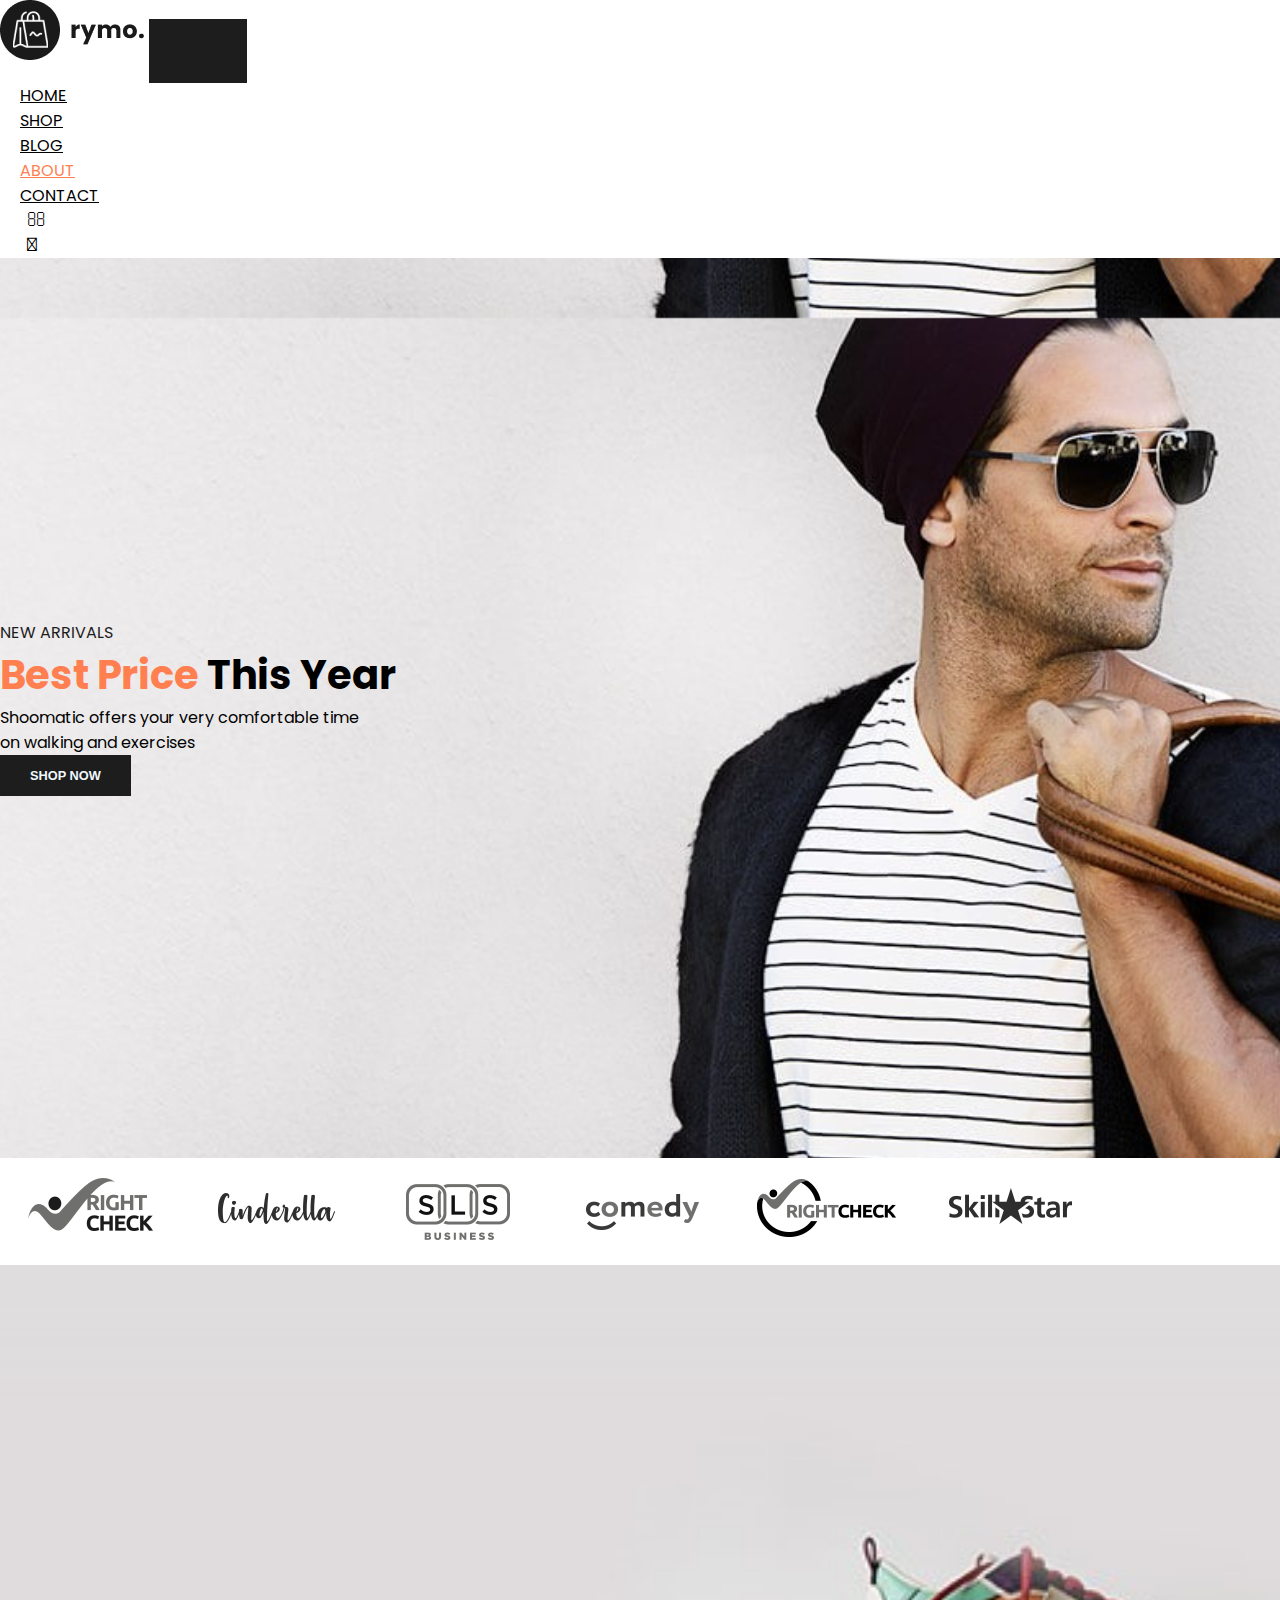
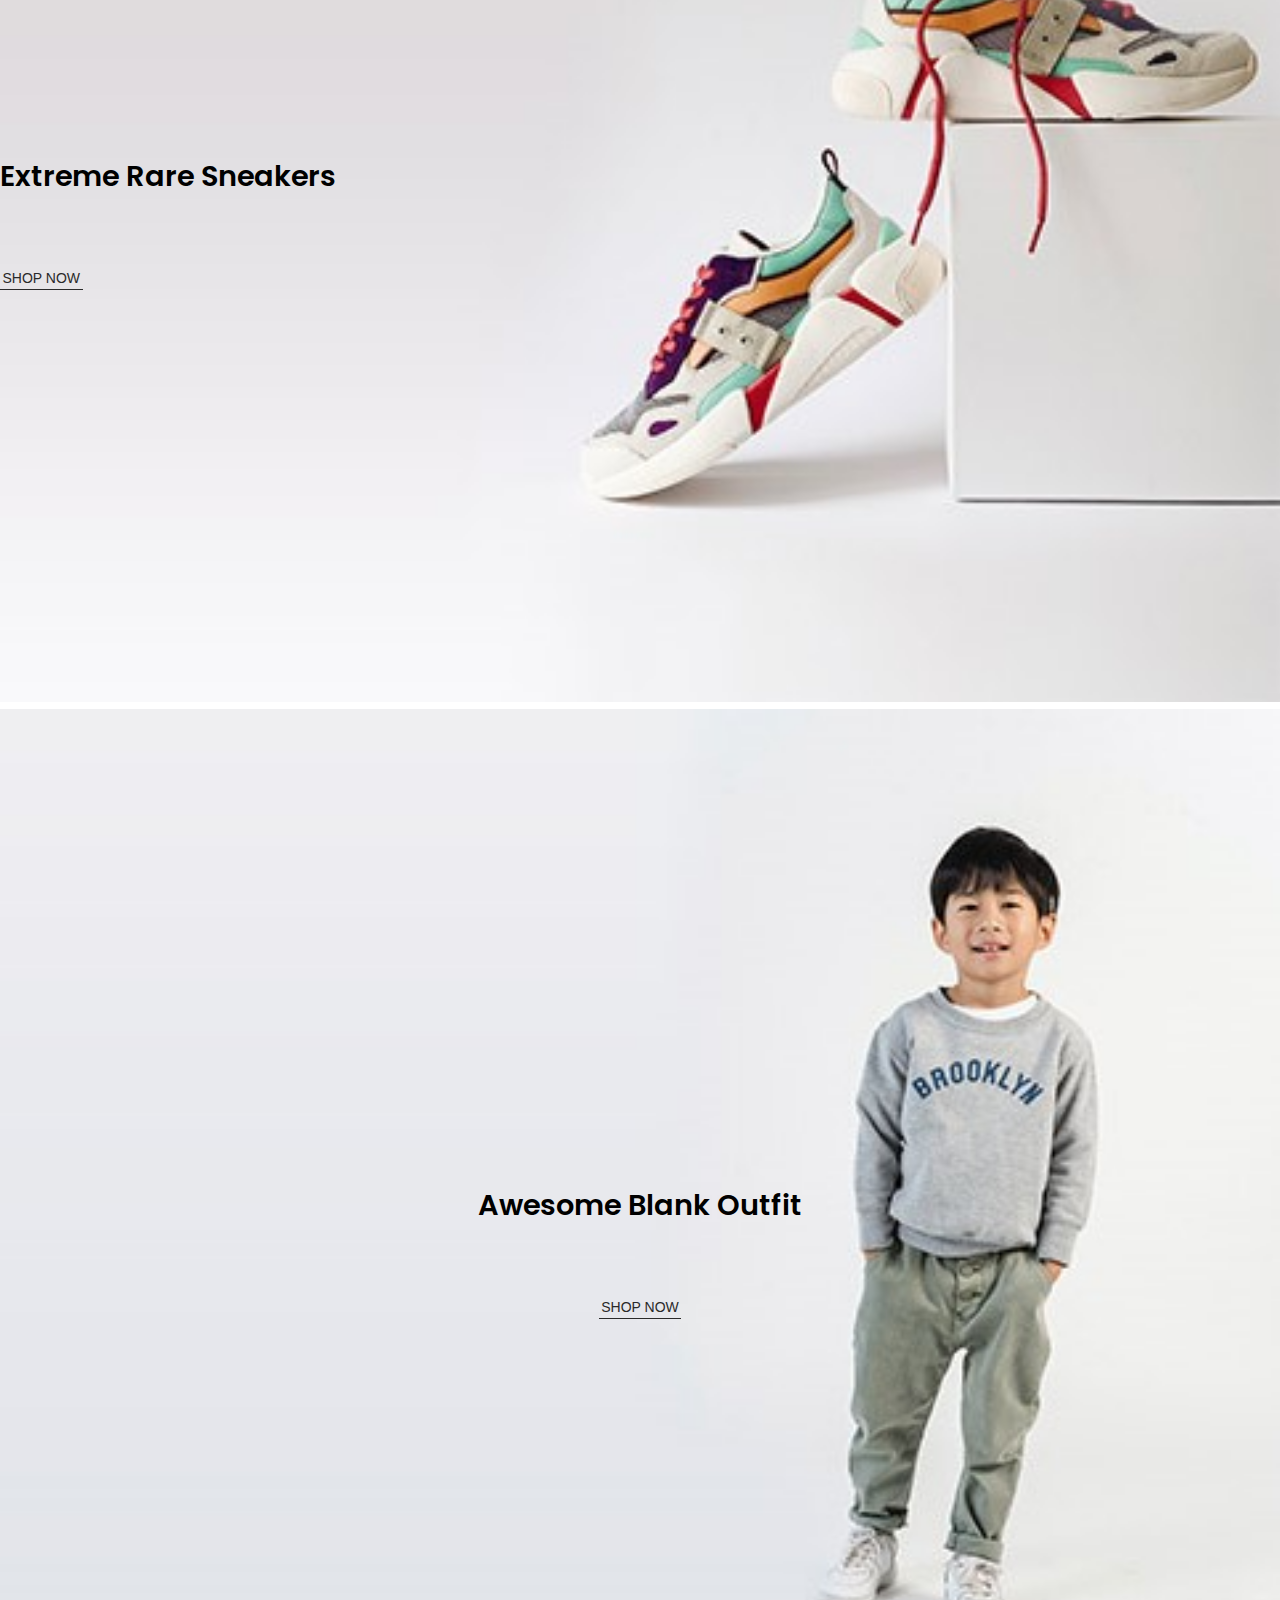
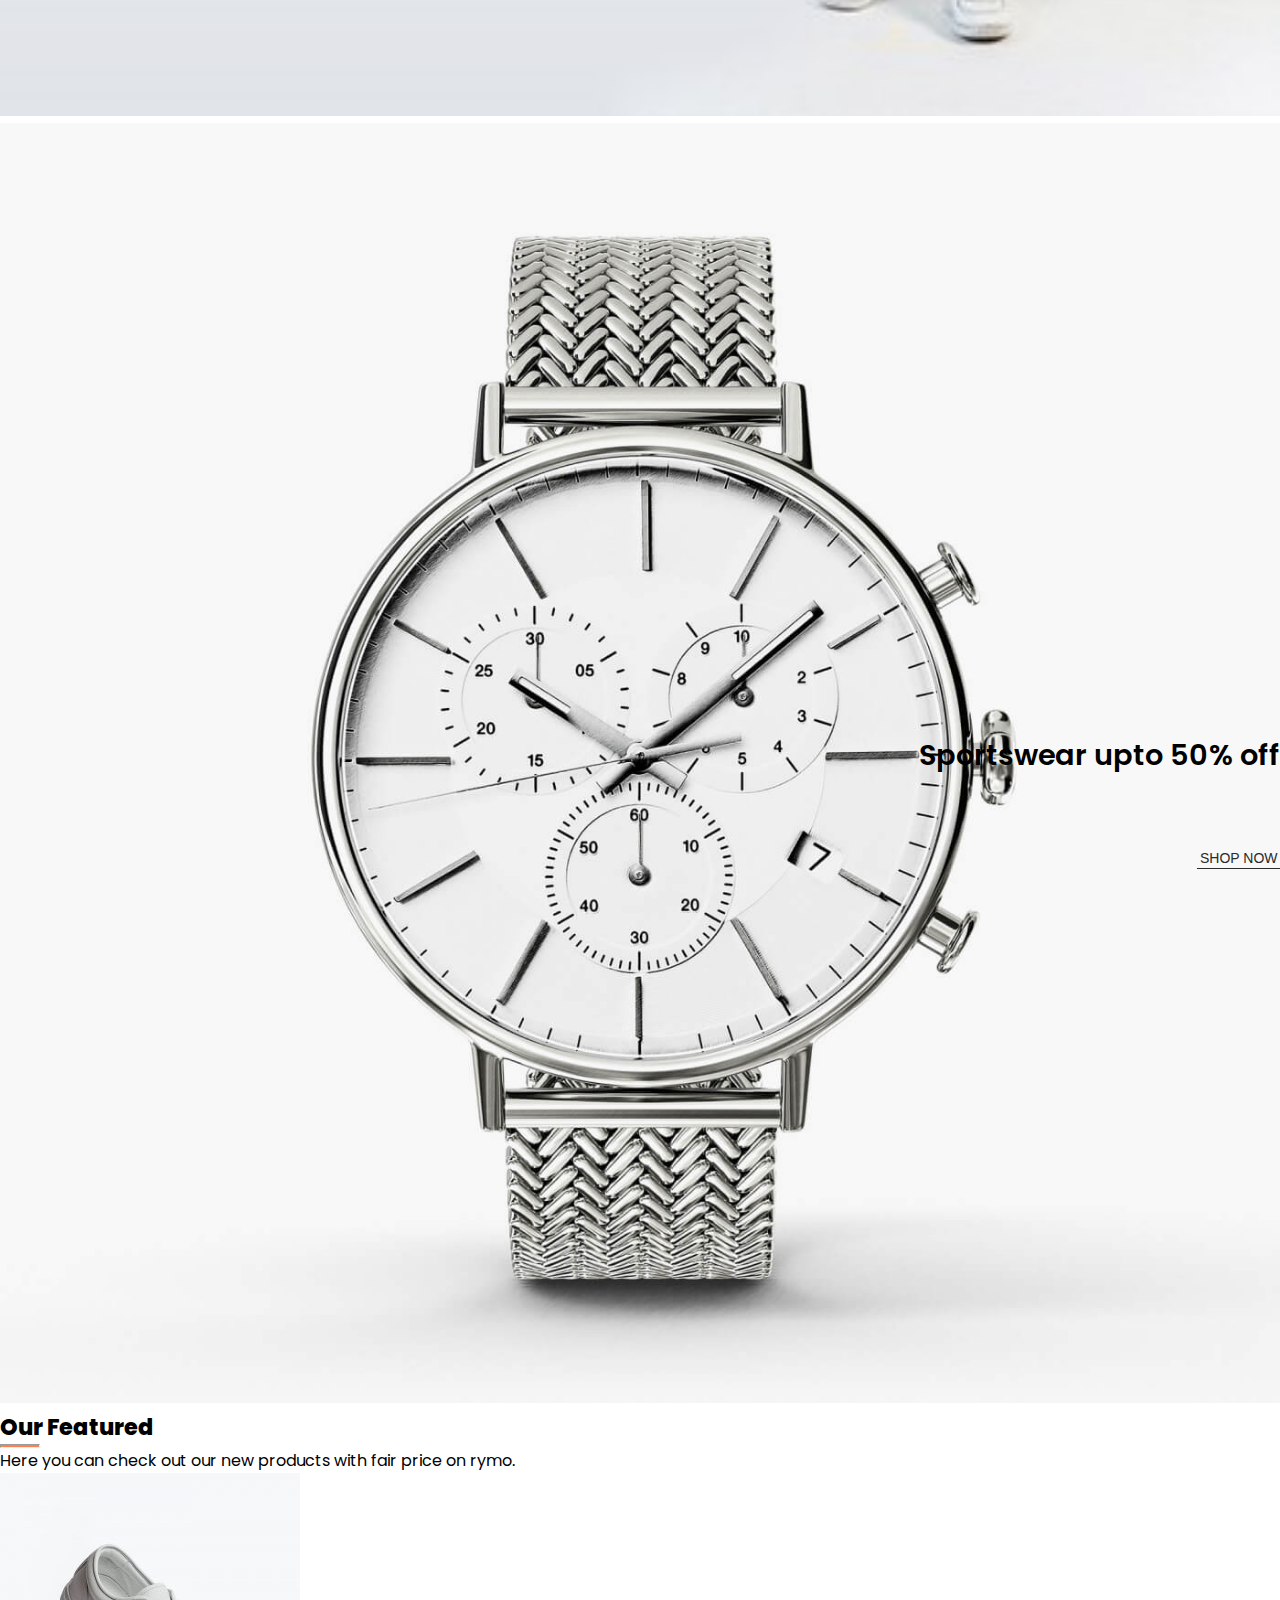
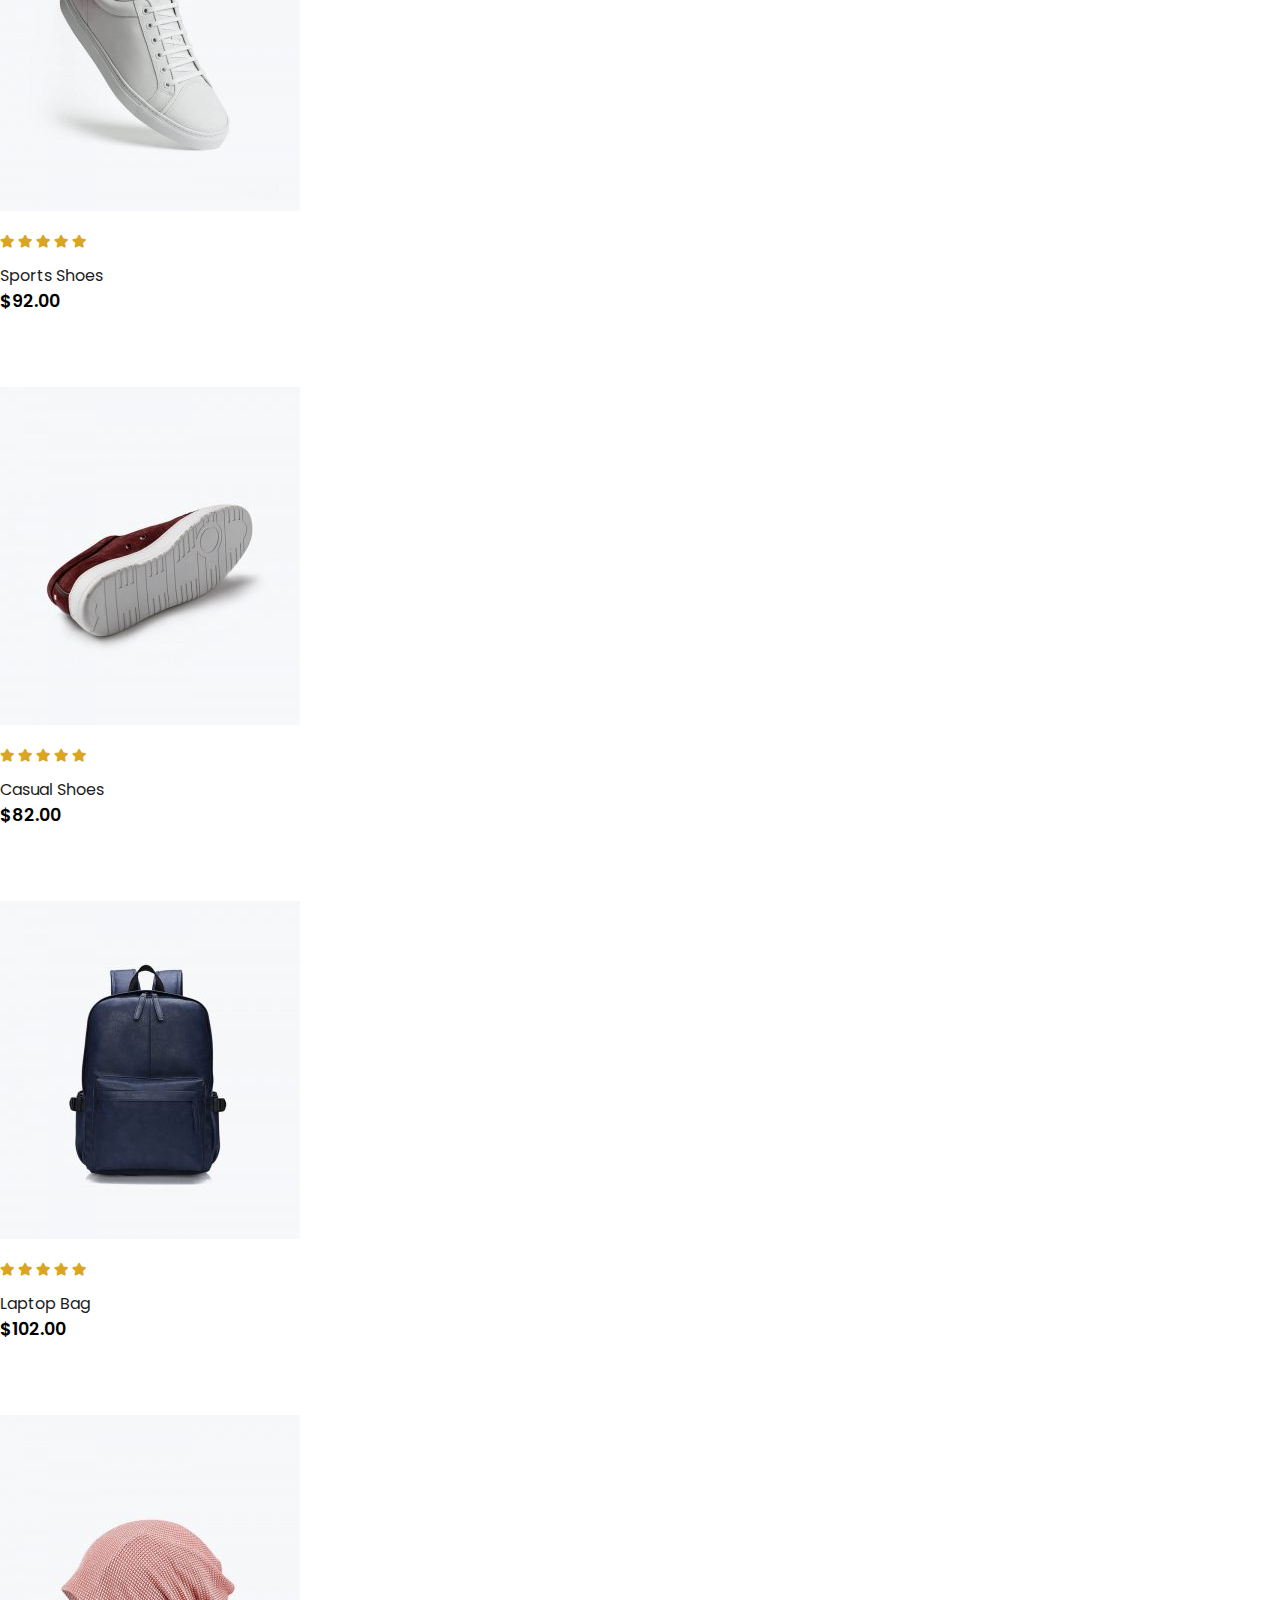
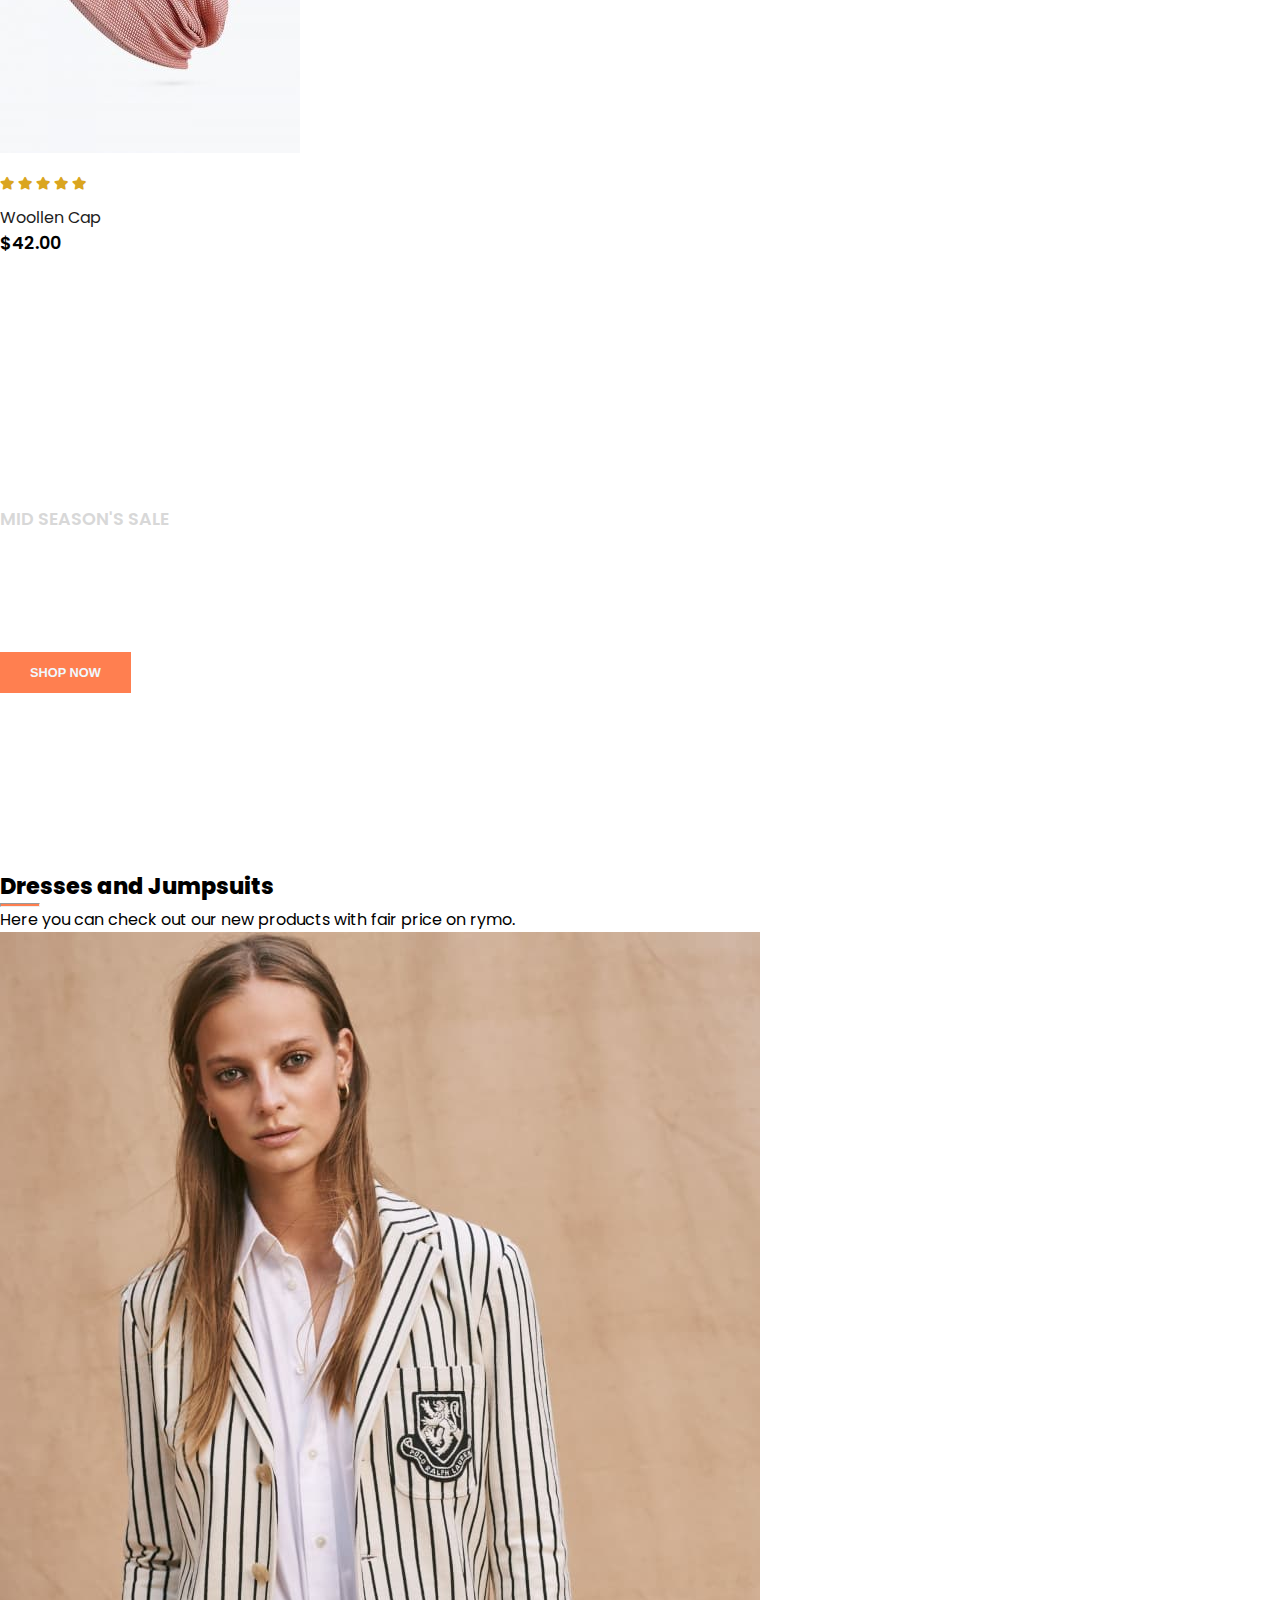
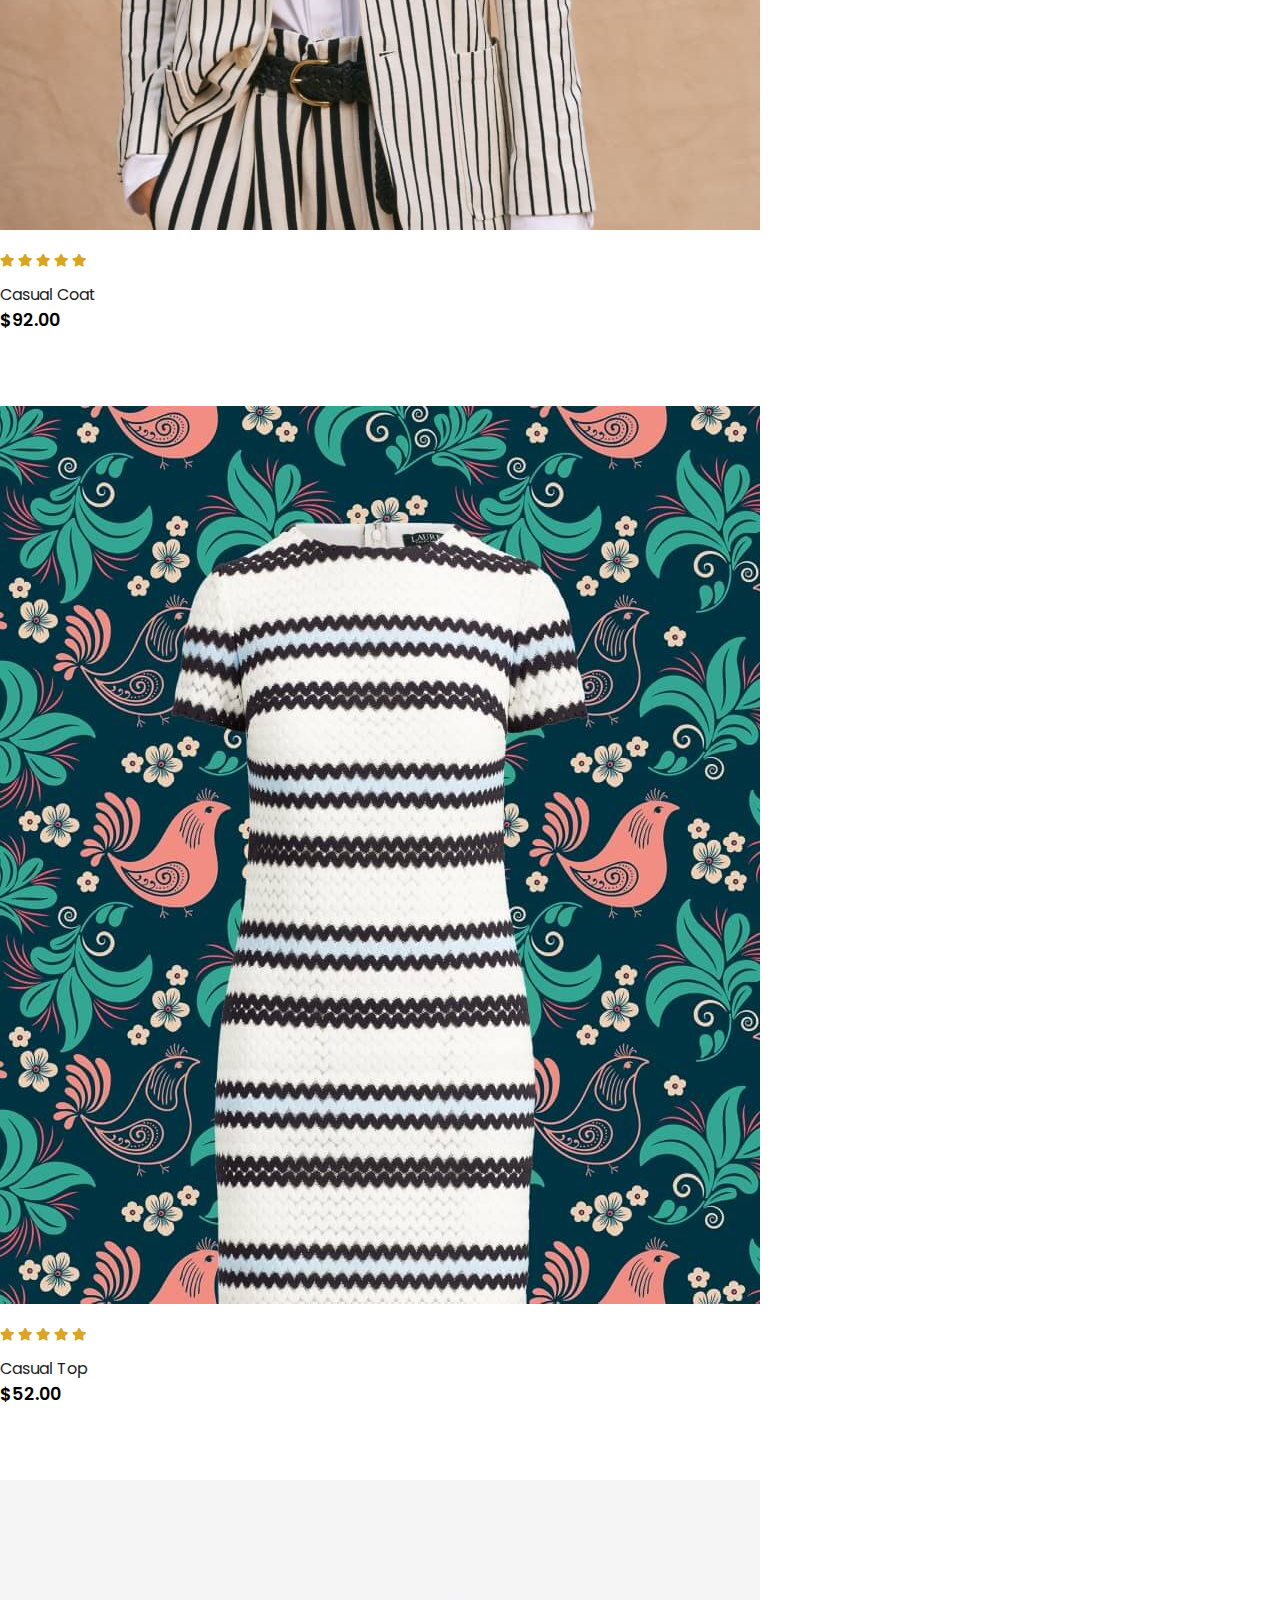
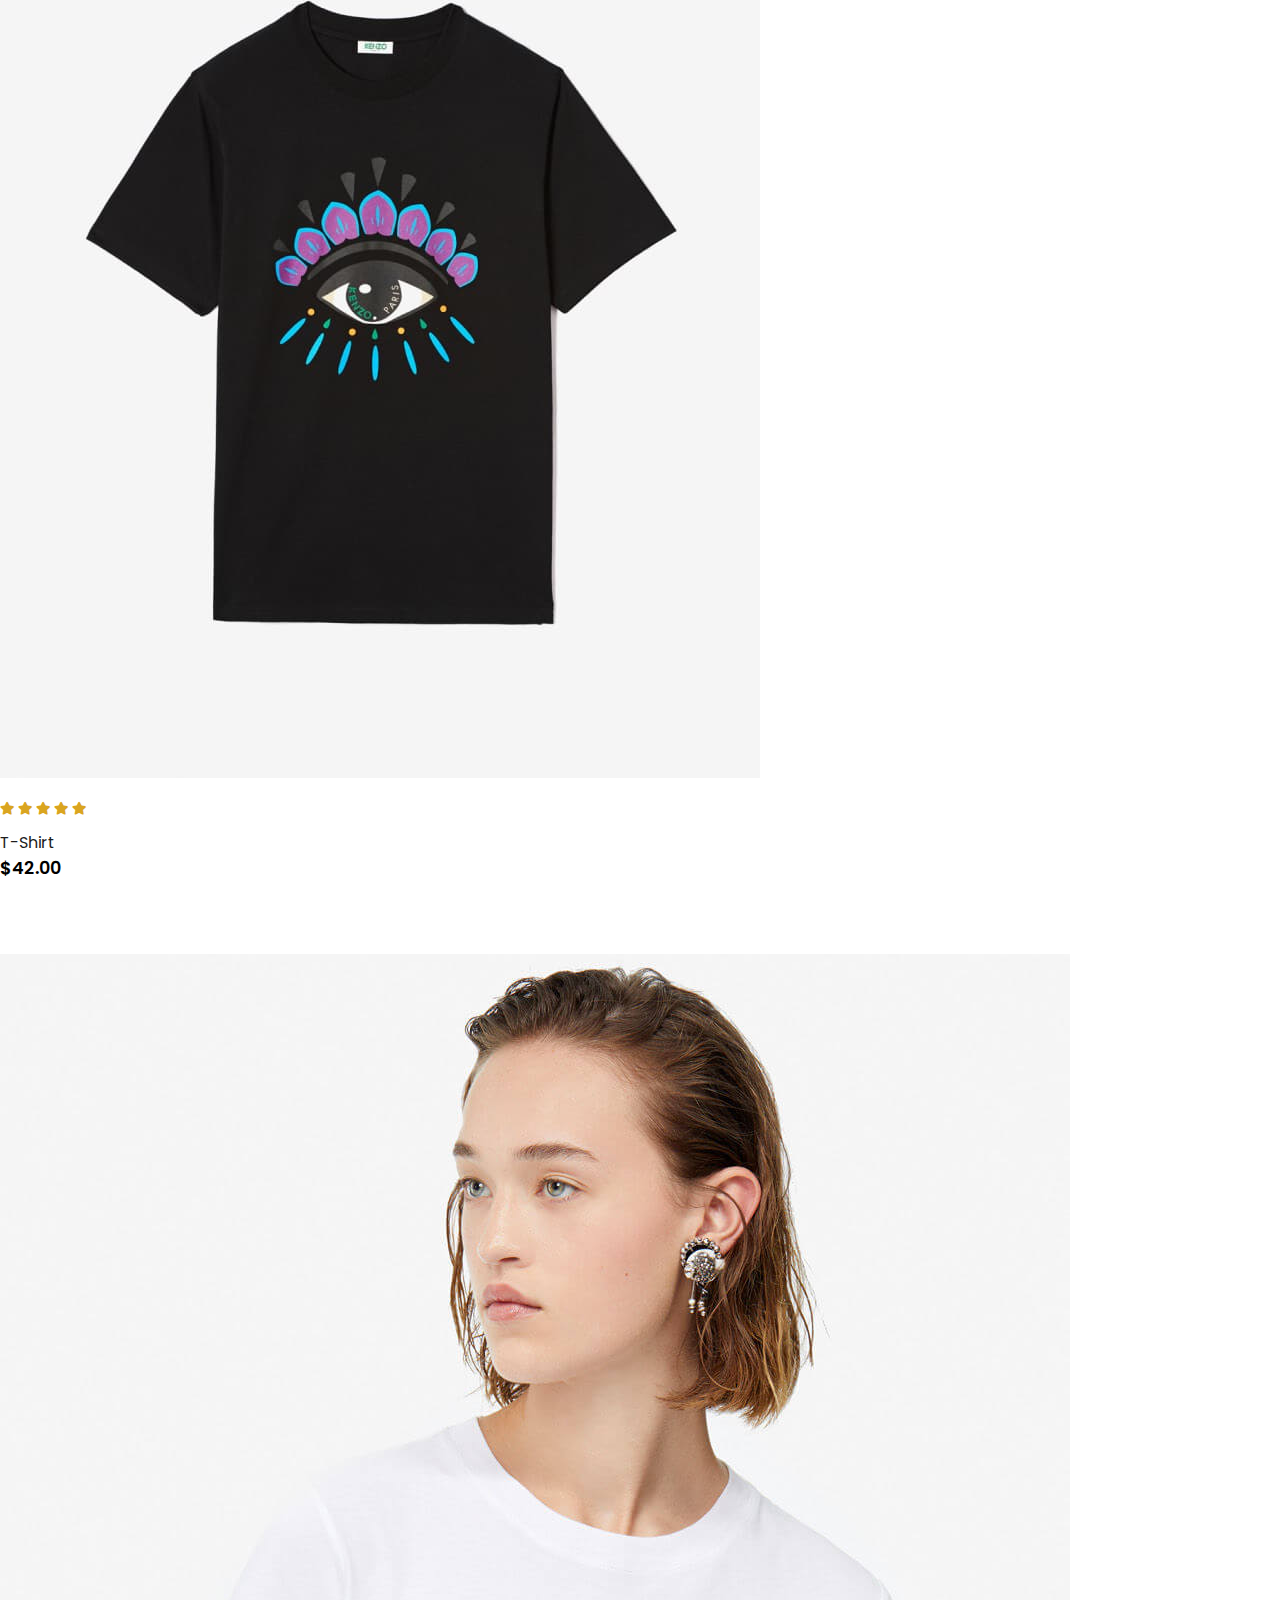
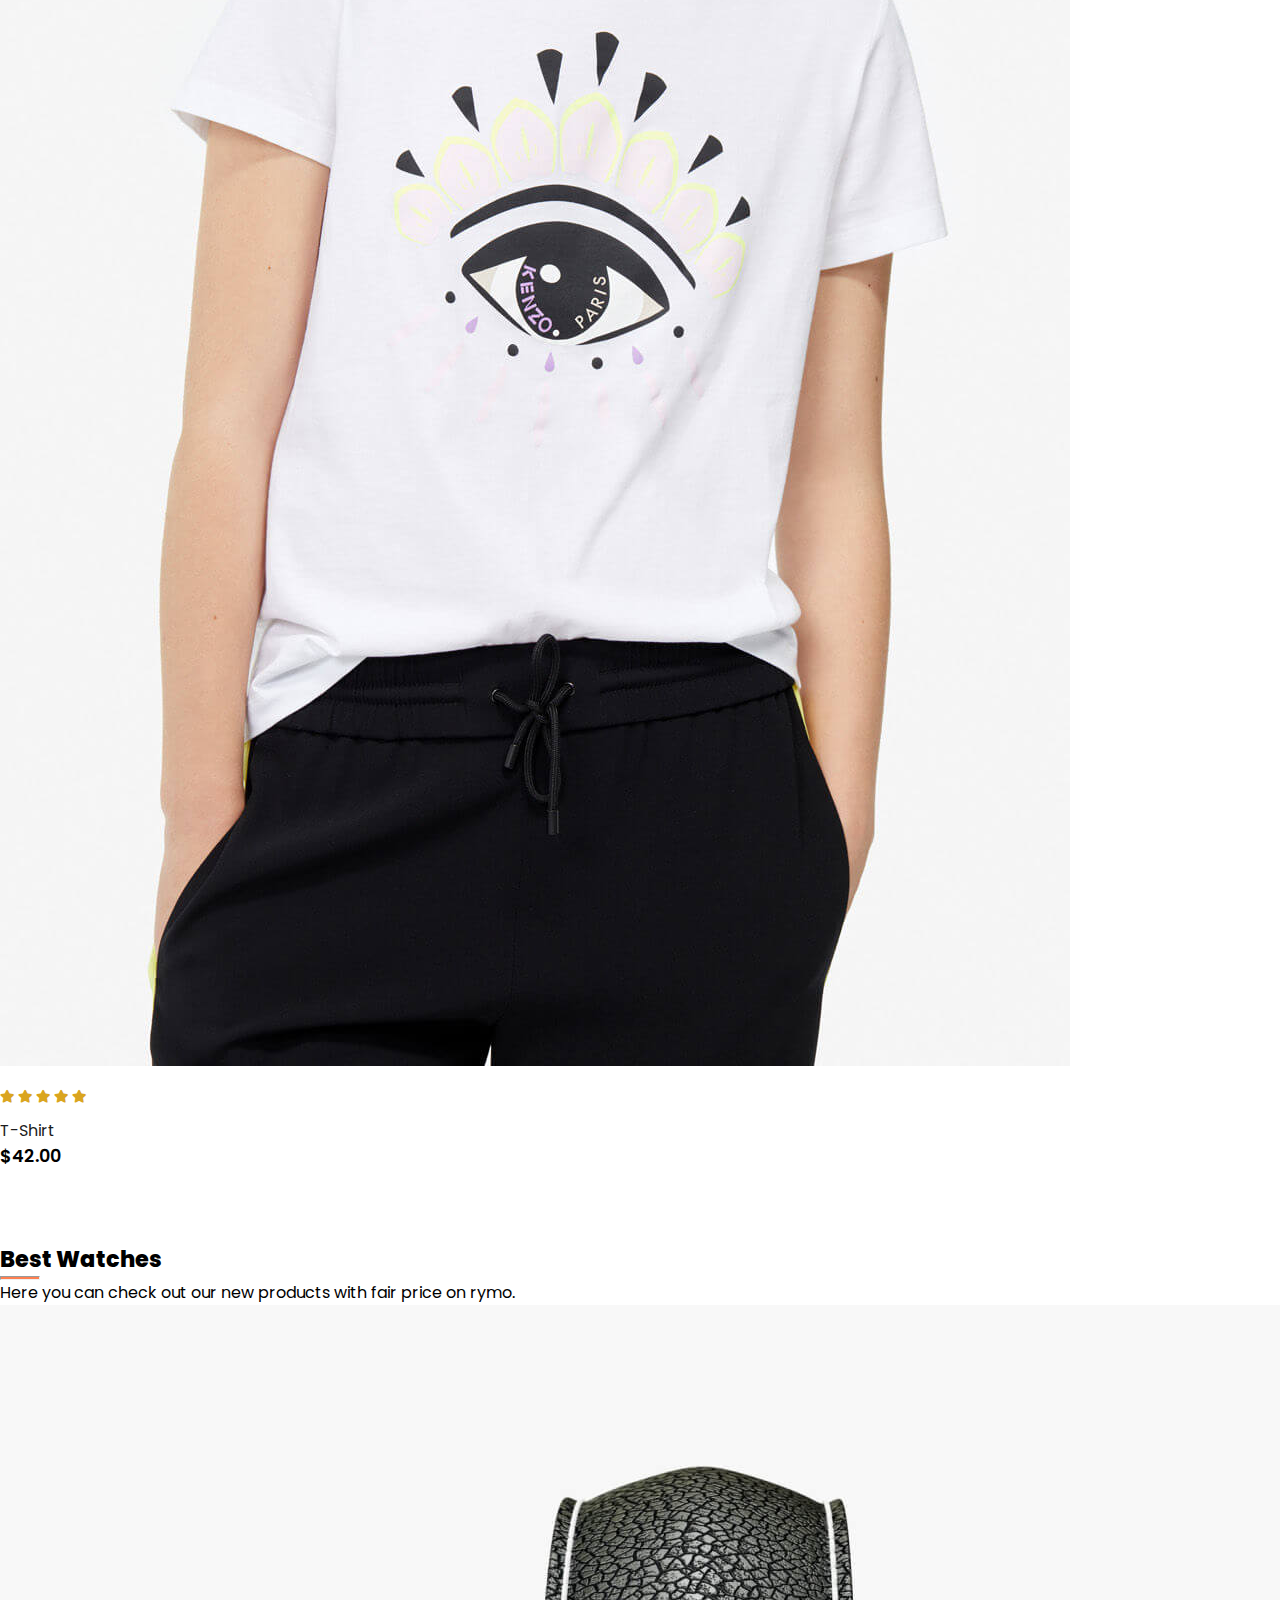
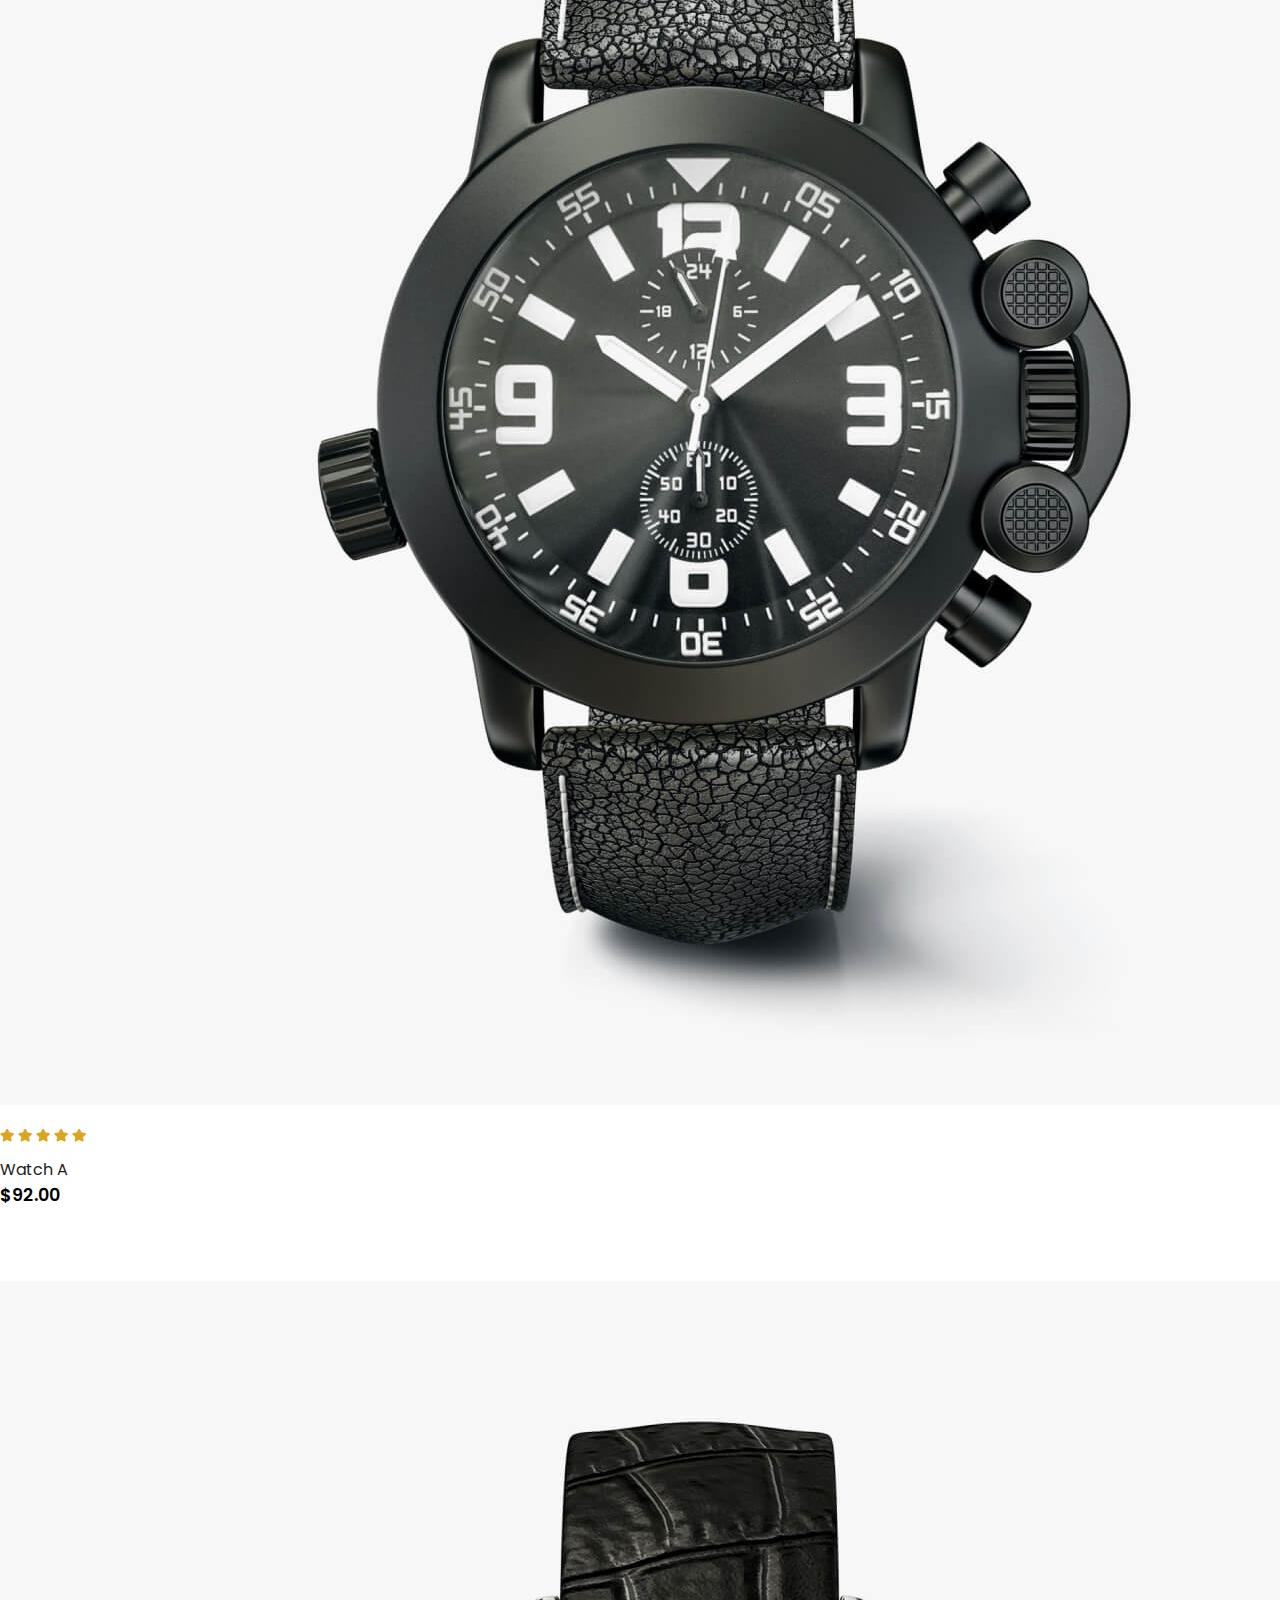
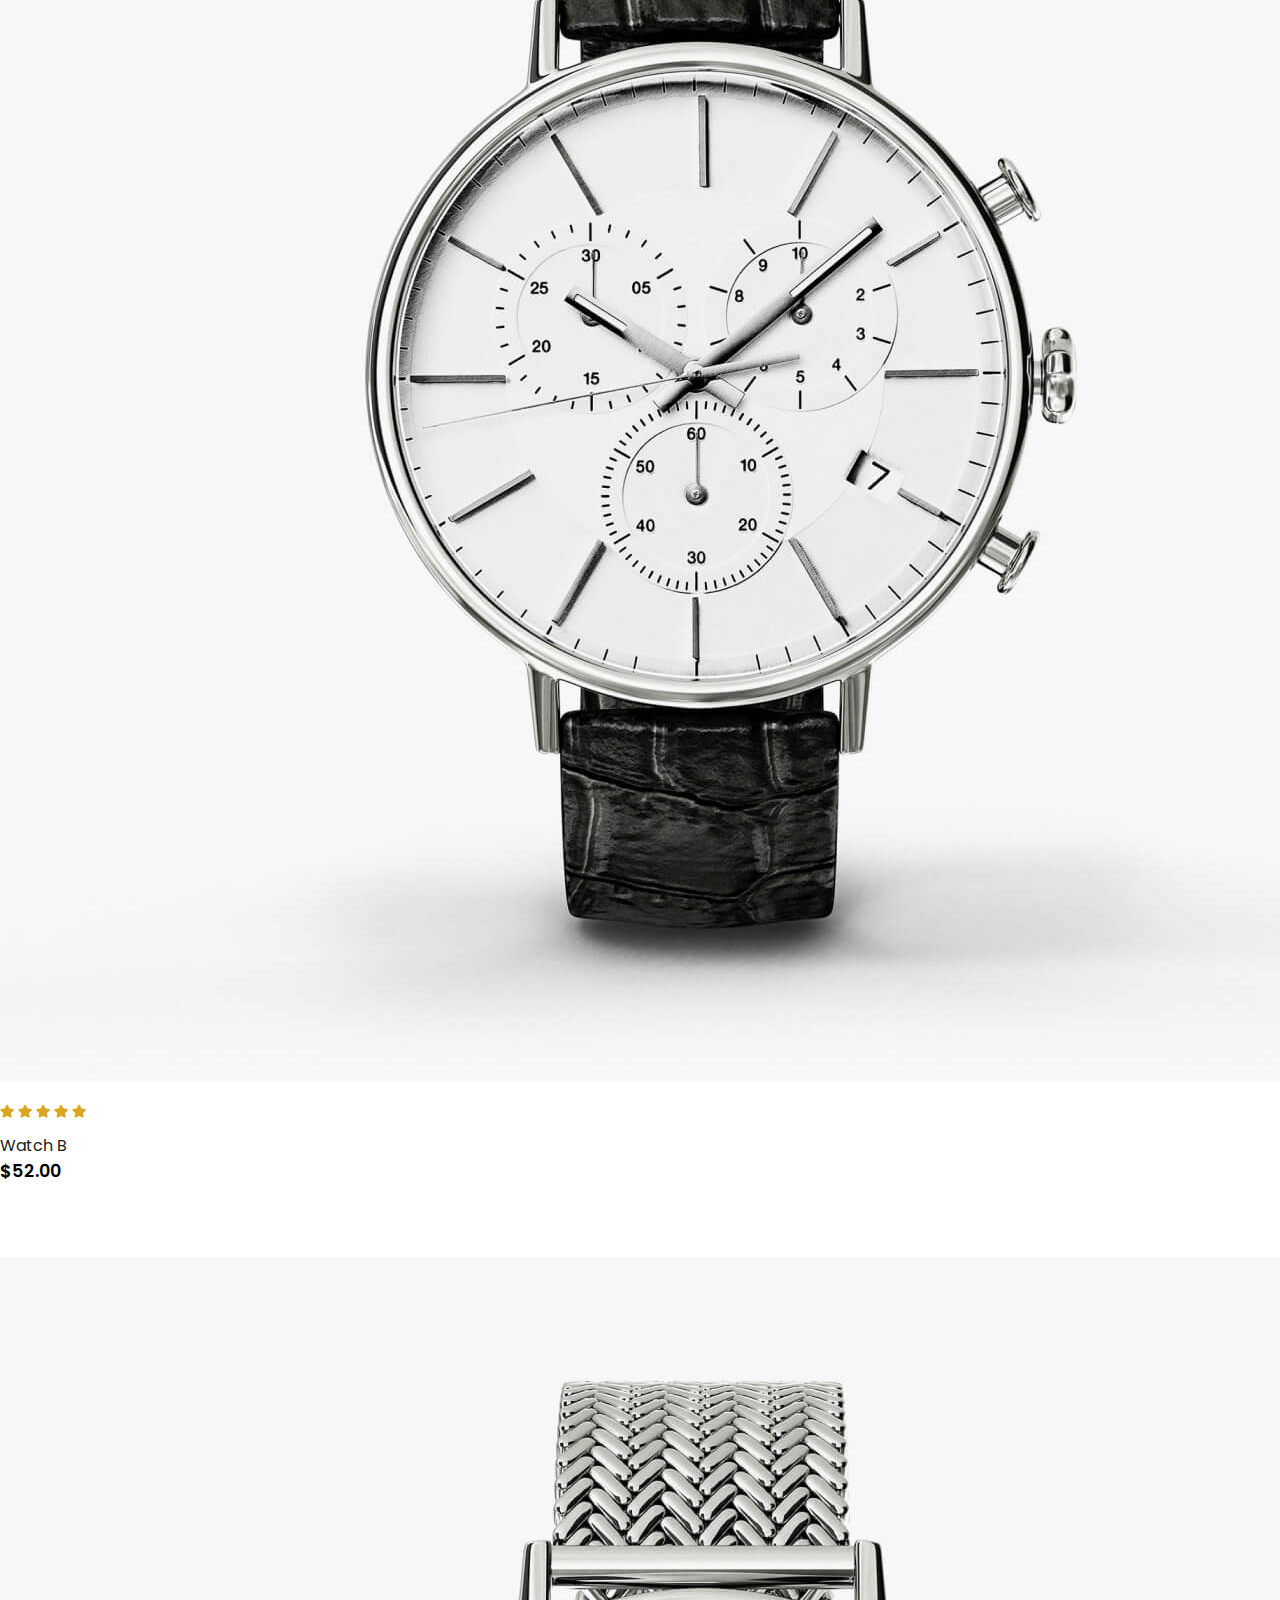
<file: about.html>
<!DOCTYPE html>
<html lang="en">

<head>
    <meta charset="UTF-8">
    <meta name="viewport" content="width=device-width, initial-scale=1.0">
    <title>ABOUT</title>
    <link href="https://cdn.jsdelivr.net/npm/bootstrap@5.0.2/dist/css/bootstrap.min.css" rel="stylesheet"
        integrity="sha384-EVSTQN3/azprG1Anm3QDgpJLIm9Nao0Yz1ztcQTwFspd3yD65VohhpuuCOmLASjC" crossorigin="anonymous">
    <link rel="stylesheet" href="https://pro.fontawesome.com/releases/v5.10.0/css/all.css" />
    <link rel="stylesheet" href="style.css">
</head>

<body>
    <nav class="navbar navbar-expand-lg navbar-light bg-white py-3 fixed-top">
        <div class="container">
            <img src="logo1.png" alt="">
            <button class="navbar-toggler" type="button" data-bs-toggle="collapse"
                data-bs-target="#navbarSupportedContent" aria-controls="navbarSupportedContent" aria-expanded="false"
                aria-label="Toggle navigation">
                <span><i id="bar" class="fas fa-bars"></i></span>
            </button>
            <div class="collapse navbar-collapse" id="navbarSupportedContent">
                <ul class="navbar-nav ms-auto mb-2 mb-lg-0">
                    <li class="nav-item">
                        <a class="nav-link" href="index.html">HOME</a>
                    </li>
                    <li class="nav-item">
                        <a class="nav-link" href="shop.html">SHOP</a>
                    </li>
                    <li class="nav-item">
                        <a class="nav-link" href="blog.html">BLOG</a>
                    </li>
                    <li class="nav-item">
                        <a class="nav-link active" href="about.html">ABOUT</a>
                    </li>
                    <li class="nav-item">
                        <a class="nav-link" href="contact.html">CONTACT</a>
                    </li>
                    <li class="nav-item">
                        <a class="nav-link" href="search.html"><i class="fal fa-search"></i></a>
                    </li>

                    <li> <a class="nav-link" href="cart.html"><i class="fal fa-shopping-bag"></i></a>
                    </li>
            </div>
        </div>
    </nav>


    <section id="home">
        <div class="container">
            <h5>NEW ARRIVALS</h5>
            <h1><span>Best Price</span> This Year</h1>
            <p>Shoomatic offers your very comfortable time <br> on walking and exercises</p>
            <button>SHOP NOW </button>
        </div>
    </section>


    <section id="brand" class="container">
        <div class="row m-0 py-5">
            <img class="img-fluid col-lg-2 col-md-4 col-sm-6" src="Brand1 (1).png" alt="">
            <img class="img-fluid col-lg-2 col-md-4 col-sm-6" src="Brand1 (2).png" alt="">
            <img class="img-fluid col-lg-2 col-md-4 col-sm-6" src="Brand1 (3).png" alt="">
            <img class="img-fluid col-lg-2 col-md-4 col-sm-6" src="Brand1 (4).png" alt="">
            <img class="img-fluid col-lg-2 col-md-4 col-sm-6" src="Brand1 (5).png" alt="">
            <img class="img-fluid col-lg-2 col-md-4 col-sm-6" src="Brand1 (6).png" alt="">
        </div>
    </section>


    <section id="new" class="w-100">
        <div class="row p-0 m-0">
            <div class="one col-lg-4 col-md-12 col-12 p-0">
                <img class="img-fluid" src="new (1).jpg" alt="">
                <div class="details">
                    <h2>Extreme Rare Sneakers</h2>
                    <button>Shop Now</button>
                </div>
            </div>
            <div class="one col-lg-4 col-md-12 col-12 p-0">
                <img class="img-fluid" src="new (2).jpg" alt="">
                <div class="details">
                    <h2>Awesome Blank Outfit</h2>
                    <button>Shop Now</button>
                </div>
            </div>
            <div class="one col-lg-4 col-md-12 col-12 p-0">
                <img class="img-fluid" src="new (3).jpg" alt="">
                <div class="details">
                    <h2>Sportswear upto 50% off</h2>
                    <button>Shop Now</button>
                </div>
            </div>
        </div>
    </section>


    <section id="featured" class="my-5 pb-5">
        <div class="container text-center mt-5 py-5">
            <h3>Our Featured</h3>
            <hr class="mx-auto">
            <p>Here you can check out our new products with fair price on rymo.</p>
        </div>
        <div class="row mx-auto container-fluid">
            <div class="product text-center col-lg-3 col-md-4 col-12">
                <img class="img-fluid mb-3" src="featured (1).jpg" alt="">
                <div class="star">
                    <i class="fas fa-star"></i>
                    <i class="fas fa-star"></i>
                    <i class="fas fa-star"></i>
                    <i class="fas fa-star"></i>
                    <i class="fas fa-star"></i>
                </div>
                <h5 class="productName">Sports Shoes</h5>
                <h4 class="productPrice">$92.00</h4>
                <button class="buyButton">BUY NOW</button>
            </div>
            <div class="product text-center col-lg-3 col-md-4 col-12">
                <img class="img-fluid mb-3" src="featured (2).jpg" alt="">
                <div class="star">
                    <i class="fas fa-star"></i>
                    <i class="fas fa-star"></i>
                    <i class="fas fa-star"></i>
                    <i class="fas fa-star"></i>
                    <i class="fas fa-star"></i>
                </div>
                <h5 class="productName">Casual Shoes</h5>
                <h4 class="productPrice">$82.00</h4>
                <button class="buyButton">BUY NOW</button>
            </div>
            <div class="product text-center col-lg-3 col-md-4 col-12">
                <img class="img-fluid mb-3" src="featured (3).jpg" alt="">
                <div class="star">
                    <i class="fas fa-star"></i>
                    <i class="fas fa-star"></i>
                    <i class="fas fa-star"></i>
                    <i class="fas fa-star"></i>
                    <i class="fas fa-star"></i>
                </div>
                <h5 class="productName">Laptop Bag</h5>
                <h4 class="productPrice">$102.00</h4>
                <button class="buyButton">BUY NOW</button>
            </div>
            <div class="product text-center col-lg-3 col-md-4 col-12">
                <img class="img-fluid mb-3" src="featured (4).jpg" alt="">
                <div class="star">
                    <i class="fas fa-star"></i>
                    <i class="fas fa-star"></i>
                    <i class="fas fa-star"></i>
                    <i class="fas fa-star"></i>
                    <i class="fas fa-star"></i>
                </div>
                <h5 class="productName">Woollen Cap</h5>
                <h4 class="productPrice">$42.00</h4>
                <button class="buyButton">BUY NOW</button>
            </div>

        </div>
    </section>


    <section id="banner" class="my-5 py-5 ">
        <div class="container">
            <h4>MID SEASON'S SALE</h4>
            <h1>AUTUMN COLLECTION <br>
                UPTO 20% OFF</h1>
            <button class="text-uppercase">shop now</button>
        </div>
    </section>


    <section id="clothes" class="my-5">
        <div class="container text-center mt-5 py-5">
            <h3>Dresses and Jumpsuits</h3>
            <hr class="mx-auto">
            <p>Here you can check out our new products with fair price on rymo.</p>
        </div>
        <div class="row mx-auto container-fluid">
            <div class="product text-center col-lg-3 col-md-4 col-12">
                <img class="img-fluid mb-3" src="clothes1.jpg" alt="">
                <div class="star">
                    <i class="fas fa-star"></i>
                    <i class="fas fa-star"></i>
                    <i class="fas fa-star"></i>
                    <i class="fas fa-star"></i>
                    <i class="fas fa-star"></i>
                </div>
                <h5 class="productName">Casual Coat</h5>
                <h4 class="productPrice">$92.00</h4>
                <button class="buyButton">BUY NOW</button>
            </div>
            <div class="product text-center col-lg-3 col-md-4 col-12">
                <img class="img-fluid mb-3" src="clothes2.jpg" alt="">
                <div class="star">
                    <i class="fas fa-star"></i>
                    <i class="fas fa-star"></i>
                    <i class="fas fa-star"></i>
                    <i class="fas fa-star"></i>
                    <i class="fas fa-star"></i>
                </div>
                <h5 class="productName">Casual Top</h5>
                <h4 class="productPrice">$52.00</h4>
                <button class="buyButton">BUY NOW</button>
            </div>
            <div class="product text-center col-lg-3 col-md-4 col-12">
                <img class="img-fluid mb-3" src="clothes3.jpg" alt="">
                <div class="star">
                    <i class="fas fa-star"></i>
                    <i class="fas fa-star"></i>
                    <i class="fas fa-star"></i>
                    <i class="fas fa-star"></i>
                    <i class="fas fa-star"></i>
                </div>
                <h5 class="productName">T-Shirt</h5>
                <h4 class="productPrice">$42.00</h4>
                <button class="buyButton">BUY NOW</button>
            </div>
            <div class="product text-center col-lg-3 col-md-4 col-12">
                <img class="img-fluid mb-3" src="clothes4.jpg" alt="">
                <div class="star">
                    <i class="fas fa-star"></i>
                    <i class="fas fa-star"></i>
                    <i class="fas fa-star"></i>
                    <i class="fas fa-star"></i>
                    <i class="fas fa-star"></i>
                </div>
                <h5 class="productName">T-Shirt</h5>
                <h4 class="productPrice">$42.00</h4>
                <button class="buyButton">BUY NOW</button>
            </div>

        </div>
    </section>


    <section id="watches" class="my-5">
        <div class="container text-center mt-5 py-5">
            <h3>Best Watches</h3>
            <hr class="mx-auto">
            <p>Here you can check out our new products with fair price on rymo.</p>
        </div>
        <div class="row mx-auto container-fluid">
            <div class="product text-center col-lg-3 col-md-4 col-12">
                <img class="img-fluid mb-3" src="watches (1).jpg" alt="">
                <div class="star">
                    <i class="fas fa-star"></i>
                    <i class="fas fa-star"></i>
                    <i class="fas fa-star"></i>
                    <i class="fas fa-star"></i>
                    <i class="fas fa-star"></i>
                </div>
                <h5 class="productName">Watch A</h5>
                <h4 class="productPrice">$92.00</h4>
                <button class="buyButton">BUY NOW</button>
            </div>
            <div class="product text-center col-lg-3 col-md-4 col-12">
                <img class="img-fluid mb-3" src="watches (2).jpg" alt="">
                <div class="star">
                    <i class="fas fa-star"></i>
                    <i class="fas fa-star"></i>
                    <i class="fas fa-star"></i>
                    <i class="fas fa-star"></i>
                    <i class="fas fa-star"></i>
                </div>
                <h5 class="productName">Watch B</h5>
                <h4 class="productPrice">$52.00</h4>
                <button class="buyButton">BUY NOW</button>
            </div>
            <div class="product text-center col-lg-3 col-md-4 col-12">
                <img class="img-fluid mb-3" src="watches (3).jpg" alt="">
                <div class="star">
                    <i class="fas fa-star"></i>
                    <i class="fas fa-star"></i>
                    <i class="fas fa-star"></i>
                    <i class="fas fa-star"></i>
                    <i class="fas fa-star"></i>
                </div>
                <h5 class="productName">Watch C</h5>
                <h4 class="productPrice">$42.00</h4>
                <button class="buyButton">BUY NOW</button>
            </div>
            <div class="product text-center col-lg-3 col-md-4 col-12">
                <img class="img-fluid mb-3" src="watches (4).jpg" alt="">
                <div class="star">
                    <i class="fas fa-star"></i>
                    <i class="fas fa-star"></i>
                    <i class="fas fa-star"></i>
                    <i class="fas fa-star"></i>
                    <i class="fas fa-star"></i>
                </div>
                <h5 class="productName">Watch D</h5>
                <h4 class="productPrice">$42.00</h4>
                <button class="buyButton">BUY NOW</button>
            </div>

        </div>
    </section>


    <section id="shoes" class="my-5 pb-5">
        <div class="container text-center mt-5 py-5">
            <h3>Running Shoes</h3>
            <hr class="mx-auto">
            <p>Here you can check out our new products with fair price on rymo.</p>
        </div>
        <div class="row mx-auto container-fluid">
            <div class="product text-center col-lg-3 col-md-4 col-12">
                <img class="img-fluid mb-3" src="shoes (1).jpg" alt="">
                <div class="star">
                    <i class="fas fa-star"></i>
                    <i class="fas fa-star"></i>
                    <i class="fas fa-star"></i>
                    <i class="fas fa-star"></i>
                    <i class="fas fa-star"></i>
                </div>
                <h5 class="productName">Shoes A</h5>
                <h4 class="productPrice">$92.00</h4>
                <button class="buyButton">BUY NOW</button>
            </div>
            <div class="product text-center col-lg-3 col-md-4 col-12">
                <img class="img-fluid mb-3" src="shoes (2).jpg" alt="">
                <div class="star">
                    <i class="fas fa-star"></i>
                    <i class="fas fa-star"></i>
                    <i class="fas fa-star"></i>
                    <i class="fas fa-star"></i>
                    <i class="fas fa-star"></i>
                </div>
                <h5 class="productName">Shoes B</h5>
                <h4 class="productPrice">$52.00</h4>
                <button class="buyButton">BUY NOW</button>
            </div>
            <div class="product text-center col-lg-3 col-md-4 col-12">
                <img class="img-fluid mb-3" src="shoes (3).jpg" alt="">
                <div class="star">
                    <i class="fas fa-star"></i>
                    <i class="fas fa-star"></i>
                    <i class="fas fa-star"></i>
                    <i class="fas fa-star"></i>
                    <i class="fas fa-star"></i>
                </div>
                <h5 class="productName">Shoes C</h5>
                <h4 class="productPrice">$42.00</h4>
                <button class="buyButton">BUY NOW</button>
            </div>
            <div class="product text-center col-lg-3 col-md-4 col-12">
                <img class="img-fluid mb-3" src="shoes (4).jpg" alt="">
                <div class="star">
                    <i class="fas fa-star"></i>
                    <i class="fas fa-star"></i>
                    <i class="fas fa-star"></i>
                    <i class="fas fa-star"></i>
                    <i class="fas fa-star"></i>
                </div>
                <h5 class="productName">Shoes D</h5>
                <h4 class="productPrice">$42.00</h4>
                <button class="buyButton">BUY NOW</button>
            </div>

        </div>
    </section>


    <footer class="mt-5 py-5">
        <div class="row container mx-auto">
            <div class="footerOne col-lg-3 col-md-6 col-12">
                <img src="logo2.png" alt="">
                <p class="pt-3">Lorem ipsum dolor sit amet consectetur, adipisicing elit. Mollitia numquam consequuntur
                    neque ipsam tenetur necessitatibus alias!</p>
            </div>
            <div class="footerOne col-lg-3 col-md-6 col-12 mb-3">
                <h5 class="pb-2">Featured</h5>
                <ul class="text-uppercase list-unstyled">
                    <li><a href="#">men</a></li>
                    <li><a href="#">women</a></li>
                    <li><a href="#">boys</a></li>
                    <li><a href="#">girls</a></li>
                    <li><a href="#">new arrivals</a></li>
                    <li><a href="#">shoes</a></li>
                    <li><a href="#">clothes</a></li>
                    <li><a href="#">watches</a></li>
                </ul>
            </div>
            <div class="footerOne col-lg-3 col-md-6 col-12 mb-3">
                <h5 class="pb-2">Contact Us</h5>
                <div class>
                    <h6 class="text-uppercase">Address</h6>
                    <p>123 STREET NAME, CITY, US</p>
                </div>
                <div class>
                    <h6 class="text-uppercase">PHONE</h6>
                    <p>(123) 456-7890</p>
                </div>
                <div class>
                    <h6 class="text-uppercase">EMAIL</h6>
                    <p>MAIL@EXAMPLE.COM</p>
                </div>
            </div>
            <div class="footerOne col-lg-3 col-md-6 col-12">
                <h5 class="pb-2">Instagram</h5>
                <div class="row">
                    <img class="img-fluid w-25 h-100 m-2" src="insta (1).jpg" alt="">
                    <img class="img-fluid w-25 h-100 m-2" src="insta (2).jpg" alt="">
                    <img class="img-fluid w-25 h-100 m-2" src="insta (3).jpg" alt="">
                    <img class="img-fluid w-25 h-100 m-2" src="insta (4).jpg" alt="">
                    <img class="img-fluid w-25 h-100 m-2" src="insta (5).jpg" alt="">
                    <img class="img-fluid w-25 h-100 m-2" src="insta (6).jpg" alt="">
                </div>
            </div>
        </div>

        <div class="copyright mt-5">
            <div class="row container mx-auto">

                <div class="col-lg-3 col-md-6 col-12 mb-4">
                    <img src="payment.png" alt="">
                </div>
                <div class="col-lg-4 col-md-6 col-12 text-nowrap mb-2">
                    <p>rymo eCommerce © 2021. All Rights Reserved</p>
                </div>
                <div class="col-lg-4 col-md-6 col-12">
                    <a href="#"><i class="fab fa-facebook-f"></i></a>
                    <a href="#"><i class="fab fa-twitter"></i></a>
                    <a href="#"><i class="fab fa-linkedin-in"></i></a>
                </div>
            </div>
        </div>
    </footer>










    <script src="https://cdn.jsdelivr.net/npm/@popperjs/core@2.9.2/dist/umd/popper.min.js"
        integrity="sha384-IQsoLXl5PILFhosVNubq5LC7Qb9DXgDA9i+tQ8Zj3iwWAwPtgFTxbJ8NT4GN1R8p"
        crossorigin="anonymous"></script>
    <script src="https://cdn.jsdelivr.net/npm/bootstrap@5.0.2/dist/js/bootstrap.min.js"
        integrity="sha384-cVKIPhGWiC2Al4u+LWgxfKTRIcfu0JTxR+EQDz/bgldoEyl4H0zUF0QKbrJ0EcQF"
        crossorigin="anonymous"></script>
</body>

</html>
</file>
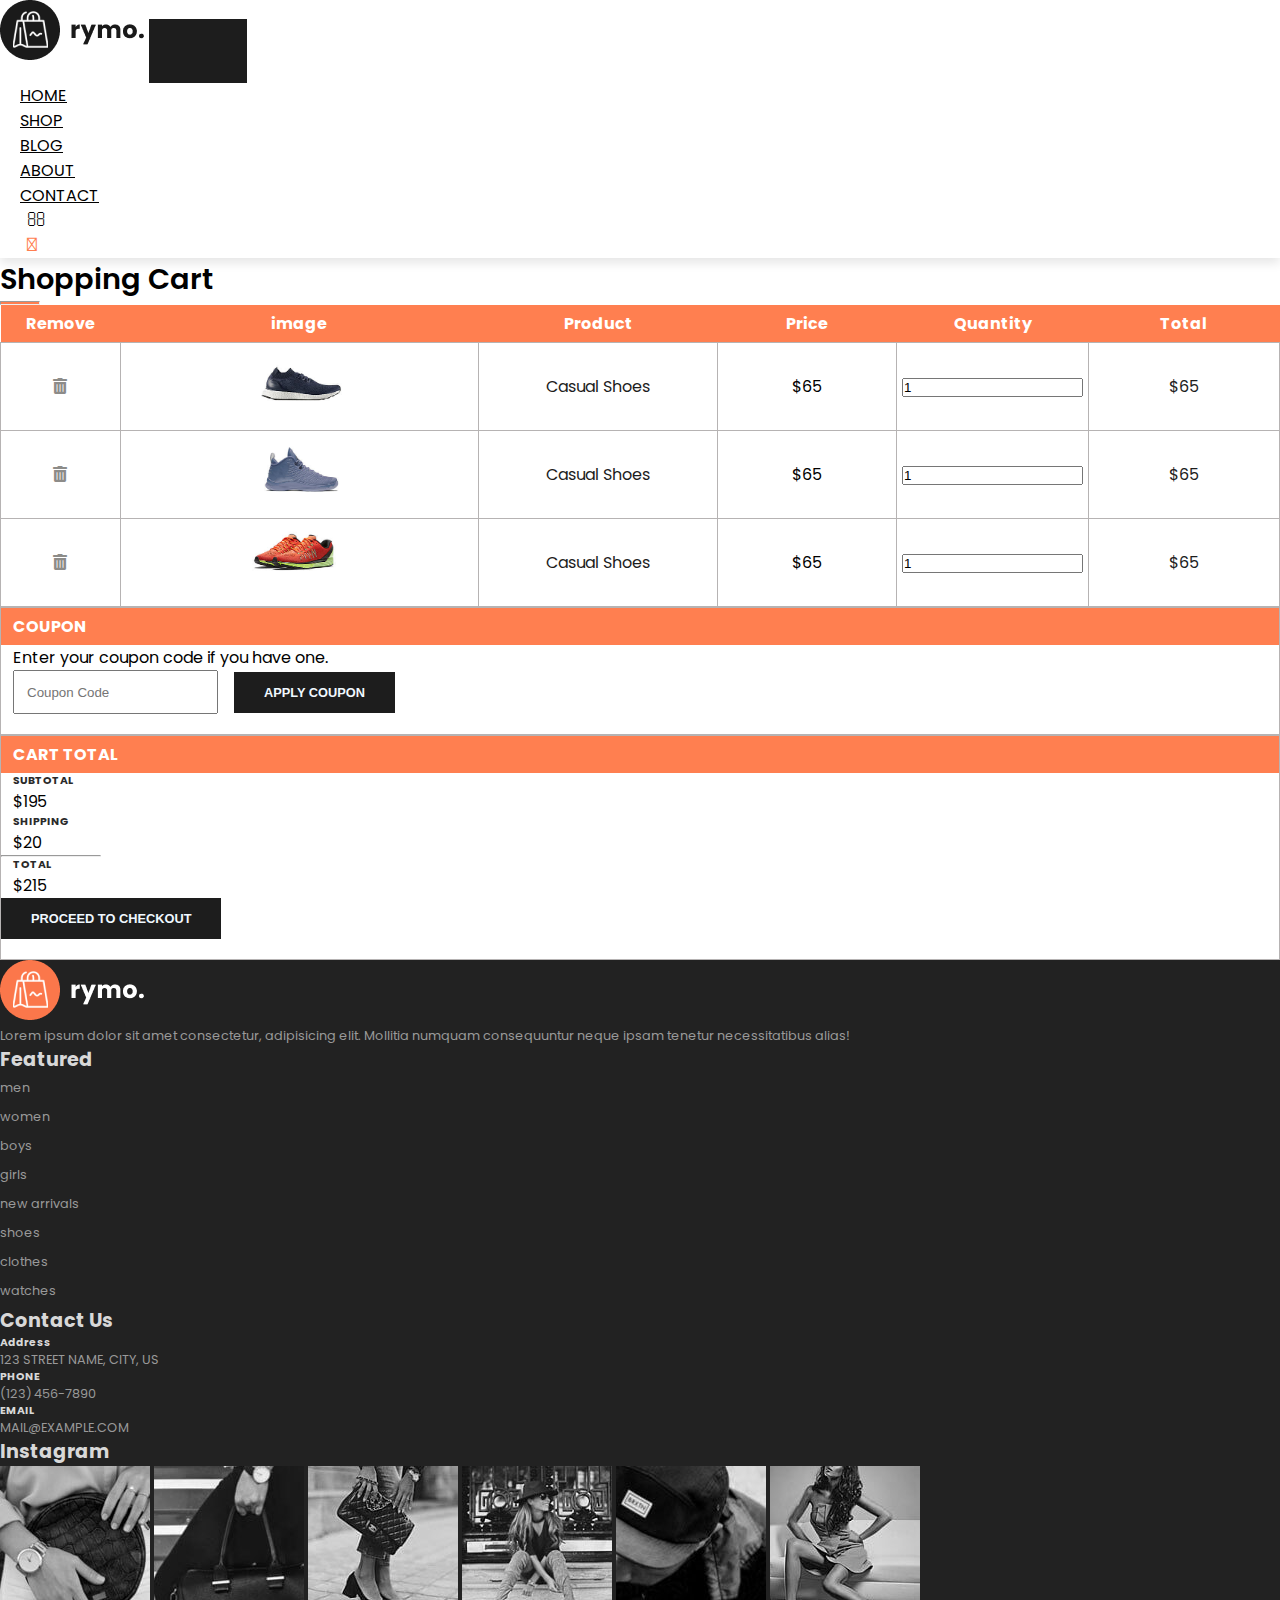
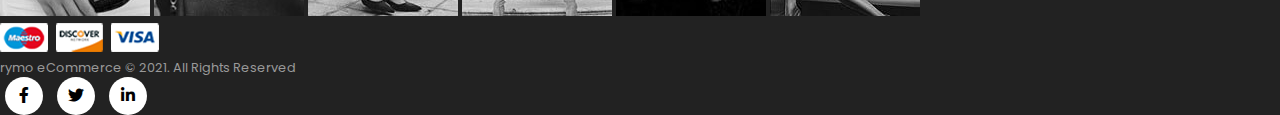
<file: cart.html>
<!DOCTYPE html>
<html lang="en">

<head>
  <meta charset="UTF-8">
  <meta name="viewport" content="width=device-width, initial-scale=1.0">
  <title>Product Details</title>
  <link href="https://cdn.jsdelivr.net/npm/bootstrap@5.0.2/dist/css/bootstrap.min.css" rel="stylesheet"
    integrity="sha384-EVSTQN3/azprG1Anm3QDgpJLIm9Nao0Yz1ztcQTwFspd3yD65VohhpuuCOmLASjC" crossorigin="anonymous">
  <link rel="stylesheet" href="https://pro.fontawesome.com/releases/v5.10.0/css/all.css" />
  <link rel="stylesheet" href="style.css">


  <style>
    #cartContainer {
      overflow-x: auto;
    }

    #cartContainer table {
      border-collapse: collapse;
      width: 100%;
      table-layout: fixed;
      white-space: nowrap;
    }

    #cartContainer table thead {
      font-weight: 700;
    }

    #cartContainer table thead td {
      background-color: coral;
      color: white;
      border: none;
      padding: 6px 0;
    }

    #cartContainer table td {
      border: 1px solid #b6b3b3;
      text-align: center;
    }

    #cartContainer table td:nth-child(1) {
      width: 100px;
    }

    #cartContainer table td:nth-child(2) {
      width: 300px;
    }

    #cartContainer table td:nth-child(3) {
      width: 200px;
    }

    #cartContainer table td:nth-child(4) {
      width: 150px;
    }

    #cartContainer table td:nth-child(5) {
      width: 160px;
    }

    #cartContainer table td:nth-child(6) {
      width: 160px;
    }

    #cartContainer table tbody img {
      width: 100px;
      height: 80px;
      object-fit: cover;
    }

    #cartContainer table tbody i {
      color: #8d8c89;
    }

    #cartBottom .coupon>div,
    #cartBottom .total>div {
      border: 1px solid #b6b3b3;
    }

    #cartBottom .coupon h5,
    #cartBottom .total h5 {
      background-color: coral;
      color: white;
      border: none;
      padding: 6px 12px;
      font-weight: 700;
    }

    #cartBottom .coupon p,
    #cartBottom .coupon input {
      padding: 0 12px;
    }

    #cartBottom .coupon input {
      height: 44px;
      margin: 0 0 20px 12px;
    }

    #cartBottom .coupon button {
      margin: 0 0 20px 12px;
    }

    #cartBottom .total div>div {
      padding: 0 12px;
    }

    #cartBottom .total h6 {
      color: #2a2a2a;
    }

    .secondhr {
      background: #b8b7b3;
      width: 100px;
      height: 1px;
    }

    #cartBottom .total div>button {
      margin: 0 12px 20px 0;
      display: flex;
      justify-content: flex-end;
    }
  </style>

</head>

<body>

  <nav class="navbar navbar-expand-lg navbar-light bg-white py-3 fixed-top">
    <div class="container">
      <img src="logo1.png" alt="">
      <button class="navbar-toggler" type="button" data-bs-toggle="collapse" data-bs-target="#navbarSupportedContent"
        aria-controls="navbarSupportedContent" aria-expanded="false" aria-label="Toggle navigation">
        <span><i id="bar" class="fas fa-bars"></i></span>
      </button>
      <div class="collapse navbar-collapse" id="navbarSupportedContent">
        <ul class="navbar-nav ms-auto mb-2 mb-lg-0">
          <li class="nav-item">
            <a class="nav-link" href="index.html">HOME</a>
          </li>
          <li class="nav-item">
            <a class="nav-link" href="shop.html">SHOP</a>
          </li>
          <li class="nav-item">
            <a class="nav-link" href="blog.html">BLOG</a>
          </li>
          <li class="nav-item">
            <a class="nav-link" href="about.html">ABOUT</a>
          </li>
          <li class="nav-item">
            <a class="nav-link" href="contact.html">CONTACT</a>
          </li>
          <li class="nav-item">
            <a class="nav-link" href="search.html"><i class="fal fa-search"></i></a>
          </li>
          <li>
            <a class="nav-link active" href="cart.html"><i class="fal fa-shopping-bag"></i></a>
          </li>
      </div>
    </div>
  </nav>


  <section id="blogHome" class="pt-5 mt-5 container">
    <h2 class="font-weight-bold pt-5">Shopping Cart</h2>
    <hr>
  </section>


  <section id="cartContainer" class="container my-5">
    <table width="100%">
      <thead>
        <tr>
          <td>Remove</td>
          <td>image</td>
          <td>Product</td>
          <td>Price</td>
          <td>Quantity</td>
          <td>Total</td>
        </tr>
      </thead>
      <tbody>
        <tr>
          <td><a href="#"><i class="fas fa-trash-alt"></i></a></td>
          <td><img src="shoes (1).jpg" alt=""></td>
          <td>
            <h5>Casual Shoes</h5>
          </td>
          <td>$65</td>
          <td><input class="w-25 px-2 py-2" type="number" value="1"></td>
          <td>
            <h5>$65</h5>
          </td>
        </tr>
        <tr>
          <td><a href="#"><i class="fas fa-trash-alt"></i></a></td>
          <td><img src="shoes (2).jpg" alt=""></td>
          <td>
            <h5>Casual Shoes</h5>
          </td>
          <td>$65</td>
          <td><input class="w-25 px-2 py-2" type="number" value="1"></td>
          <td>
            <h5>$65</h5>
          </td>
        </tr>
        <tr>
          <td><a href="#"><i class="fas fa-trash-alt"></i></a></td>
          <td><img src="shoes (3).jpg" alt=""></td>
          <td>
            <h5>Casual Shoes</h5>
          </td>
          <td>$65</td>
          <td><input class="w-25 px-2 py-2" type="number" value="1"></td>
          <td>
            <h5>$65</h5>
          </td>
        </tr>
      </tbody>
    </table>
  </section>


  <section id="cartBottom" class="container">
    <div class="row">

      <div class="coupon col-lg-6 col-md-6 col-12 mb-4">
        <div>
          <h5>COUPON</h5>
          <p>Enter your coupon code if you have one.</p>
          <input type="text" placeholder="Coupon Code">
          <button>APPLY COUPON</button>
        </div>
      </div>

      <div class="total col-lg-6 col-md-6 col-12">
        <div>
          <h5>CART TOTAL</h5>

          <div class="d-flex justify-content-between">
            <h6>SUBTOTAL</h6>
            <P>$195</P>
          </div>
          <div class="d-flex justify-content-between">
            <h6>SHIPPING</h6>
            <P>$20</P>
          </div>
          <hr class="secondhr">
          <div class="d-flex justify-content-between">
            <h6>TOTAL</h6>
            <P>$215</P>
          </div>
          <button class="mx-auto">PROCEED TO CHECKOUT</button>
        </div>
      </div>
    </div>
  </section>





  <footer class="mt-5 py-5">
    <div class="row container mx-auto">
      <div class="footerOne col-lg-3 col-md-6 col-12">
        <img src="logo2.png" alt="">
        <p class="pt-3">Lorem ipsum dolor sit amet consectetur, adipisicing elit. Mollitia numquam consequuntur neque
          ipsam tenetur necessitatibus alias!</p>
      </div>
      <div class="footerOne col-lg-3 col-md-6 col-12 mb-3">
        <h5 class="pb-2">Featured</h5>
        <ul class="text-uppercase list-unstyled">
          <li><a href="#">men</a></li>
          <li><a href="#">women</a></li>
          <li><a href="#">boys</a></li>
          <li><a href="#">girls</a></li>
          <li><a href="#">new arrivals</a></li>
          <li><a href="#">shoes</a></li>
          <li><a href="#">clothes</a></li>
          <li><a href="#">watches</a></li>
        </ul>
      </div>
      <div class="footerOne col-lg-3 col-md-6 col-12 mb-3">
        <h5 class="pb-2">Contact Us</h5>
        <div class>
          <h6 class="text-uppercase">Address</h6>
          <p>123 STREET NAME, CITY, US</p>
        </div>
        <div class>
          <h6 class="text-uppercase">PHONE</h6>
          <p>(123) 456-7890</p>
        </div>
        <div class>
          <h6 class="text-uppercase">EMAIL</h6>
          <p>MAIL@EXAMPLE.COM</p>
        </div>
      </div>
      <div class="footerOne col-lg-3 col-md-6 col-12">
        <h5 class="pb-2">Instagram</h5>
        <div class="row">
          <img class="img-fluid w-25 h-100 m-2" src="insta (1).jpg" alt="">
          <img class="img-fluid w-25 h-100 m-2" src="insta (2).jpg" alt="">
          <img class="img-fluid w-25 h-100 m-2" src="insta (3).jpg" alt="">
          <img class="img-fluid w-25 h-100 m-2" src="insta (4).jpg" alt="">
          <img class="img-fluid w-25 h-100 m-2" src="insta (5).jpg" alt="">
          <img class="img-fluid w-25 h-100 m-2" src="insta (6).jpg" alt="">
        </div>
      </div>
    </div>

    <div class="copyright mt-5">
      <div class="row container mx-auto">

        <div class="col-lg-3 col-md-6 col-12 mb-4">
          <img src="payment.png" alt="">
        </div>
        <div class="col-lg-4 col-md-6 col-12 text-nowrap mb-2">
          <p>rymo eCommerce © 2021. All Rights Reserved</p>
        </div>
        <div class="col-lg-4 col-md-6 col-12">
          <a href="#"><i class="fab fa-facebook-f"></i></a>
          <a href="#"><i class="fab fa-twitter"></i></a>
          <a href="#"><i class="fab fa-linkedin-in"></i></a>
        </div>
      </div>
    </div>
  </footer>

  <script src="https://cdn.jsdelivr.net/npm/@popperjs/core@2.9.2/dist/umd/popper.min.js"
    integrity="sha384-IQsoLXl5PILFhosVNubq5LC7Qb9DXgDA9i+tQ8Zj3iwWAwPtgFTxbJ8NT4GN1R8p"
    crossorigin="anonymous"></script>
  <script src="https://cdn.jsdelivr.net/npm/bootstrap@5.0.2/dist/js/bootstrap.min.js"
    integrity="sha384-cVKIPhGWiC2Al4u+LWgxfKTRIcfu0JTxR+EQDz/bgldoEyl4H0zUF0QKbrJ0EcQF"
    crossorigin="anonymous"></script>
</body>

</html>
</file>
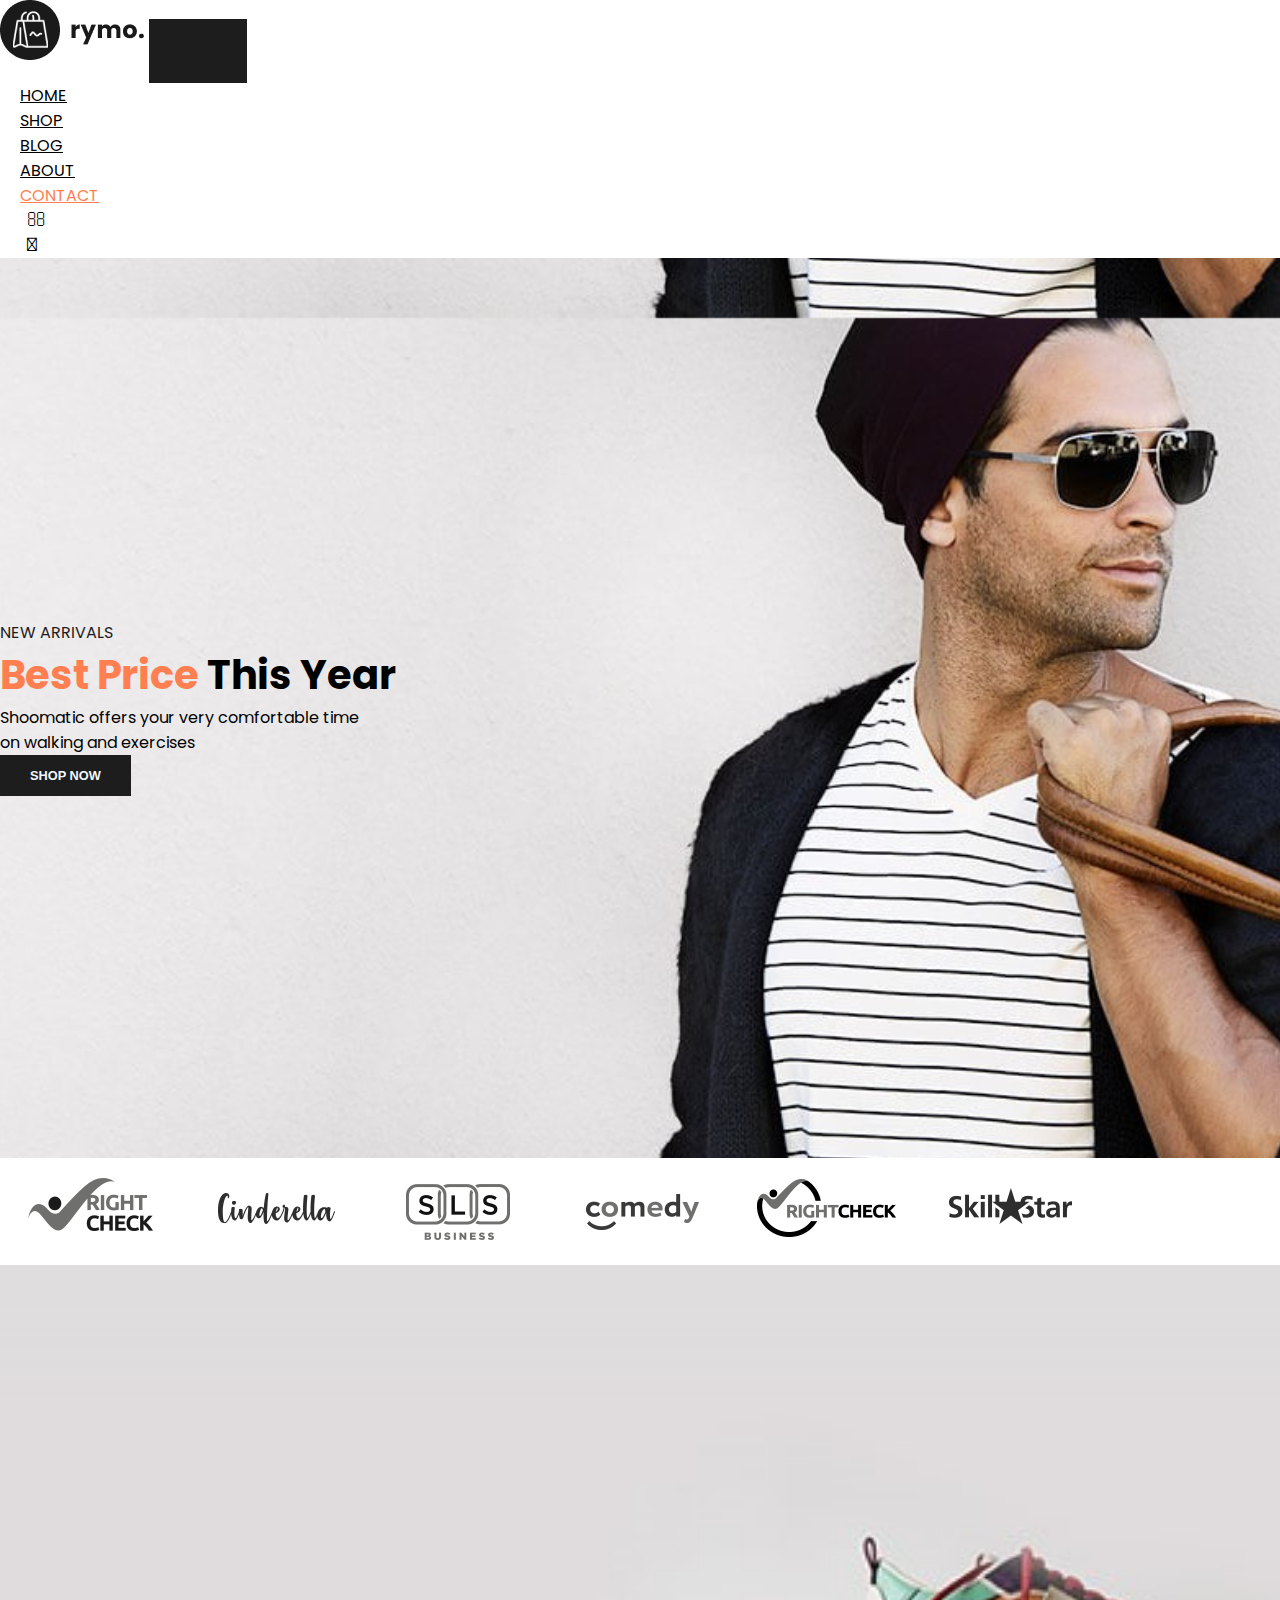
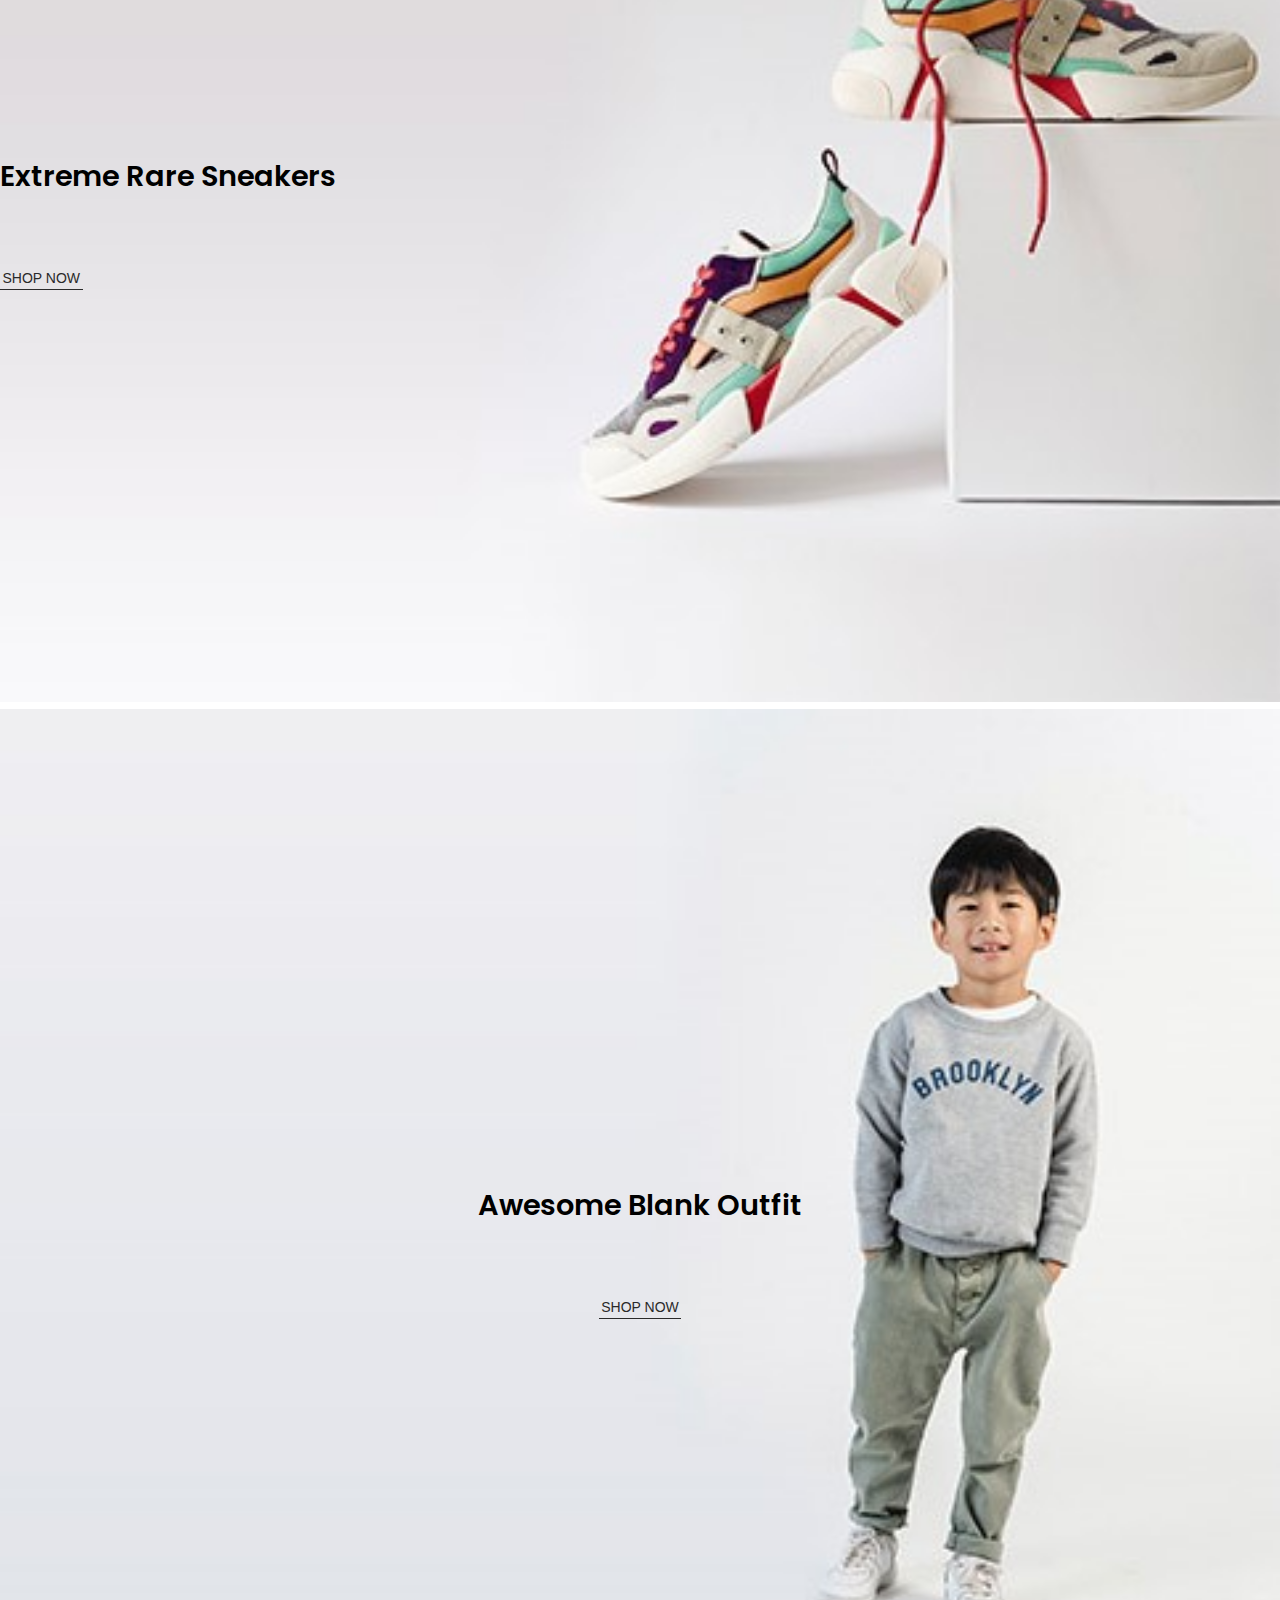
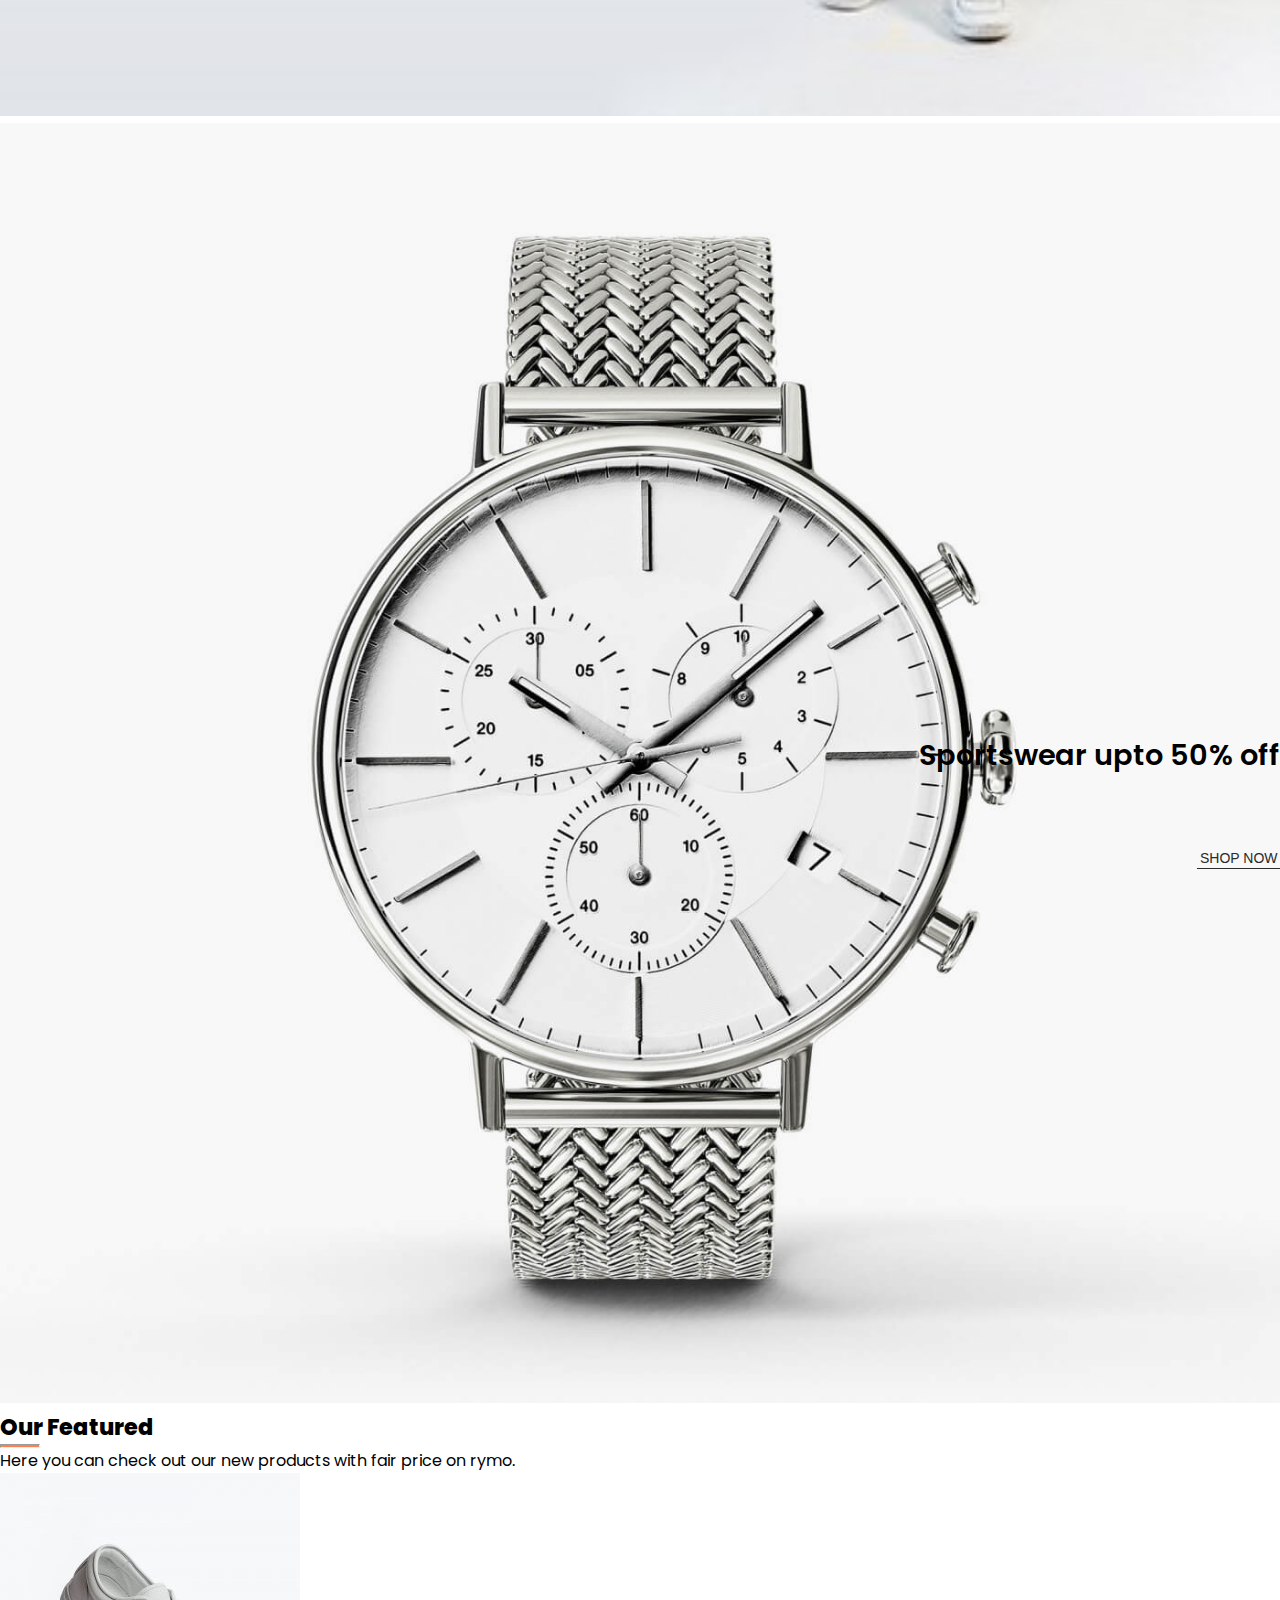
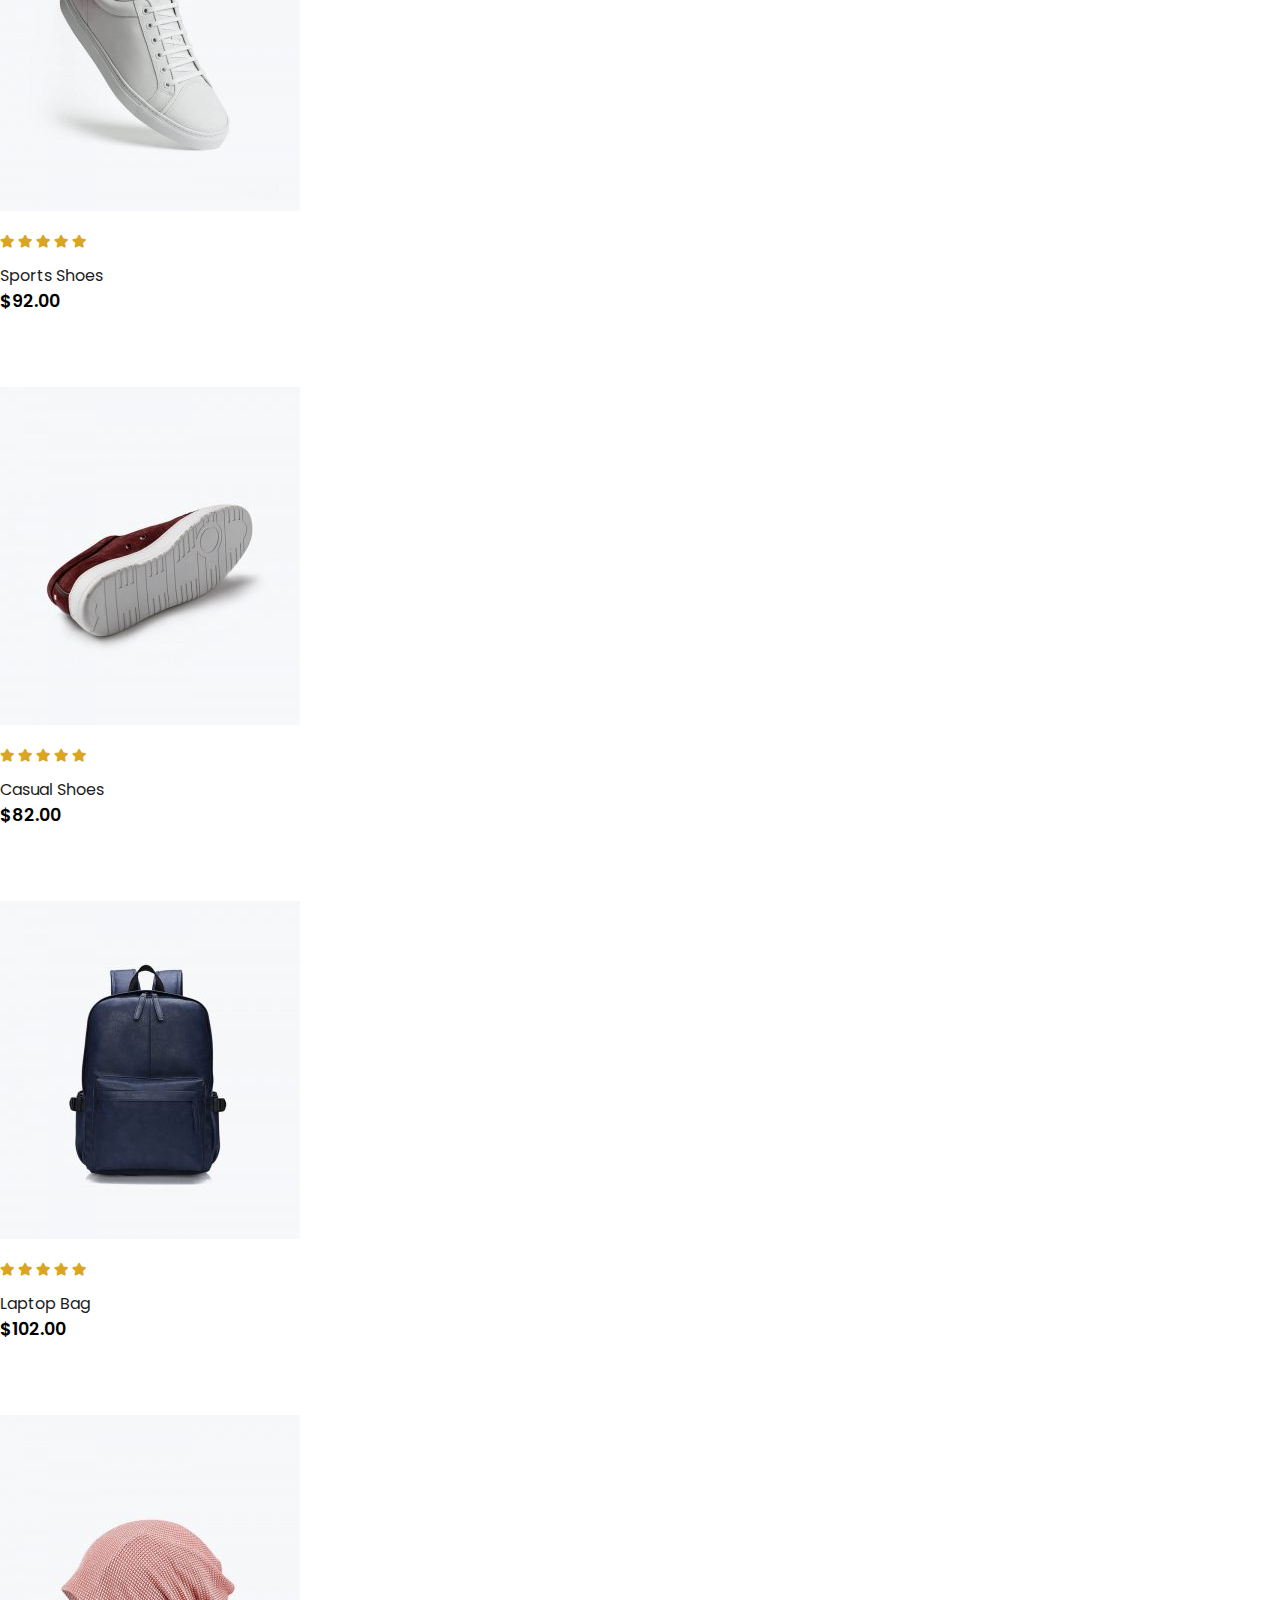
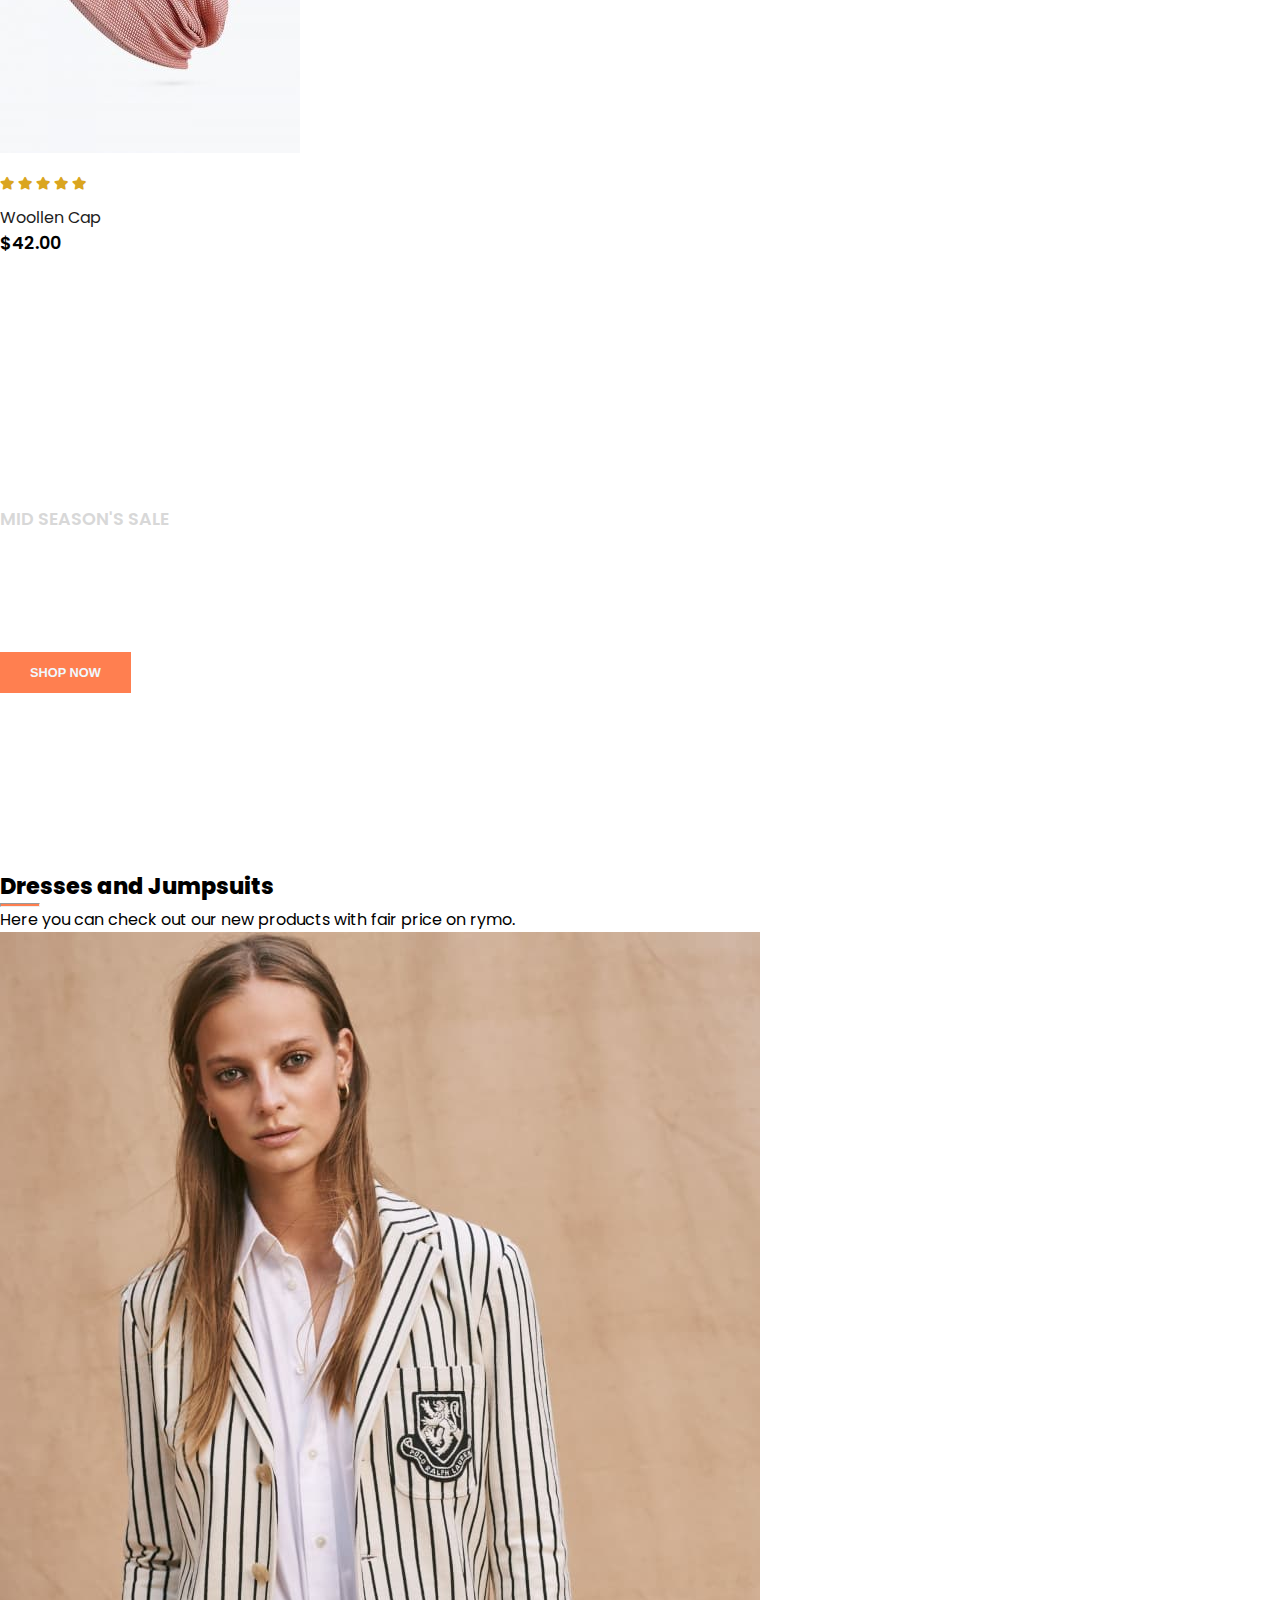
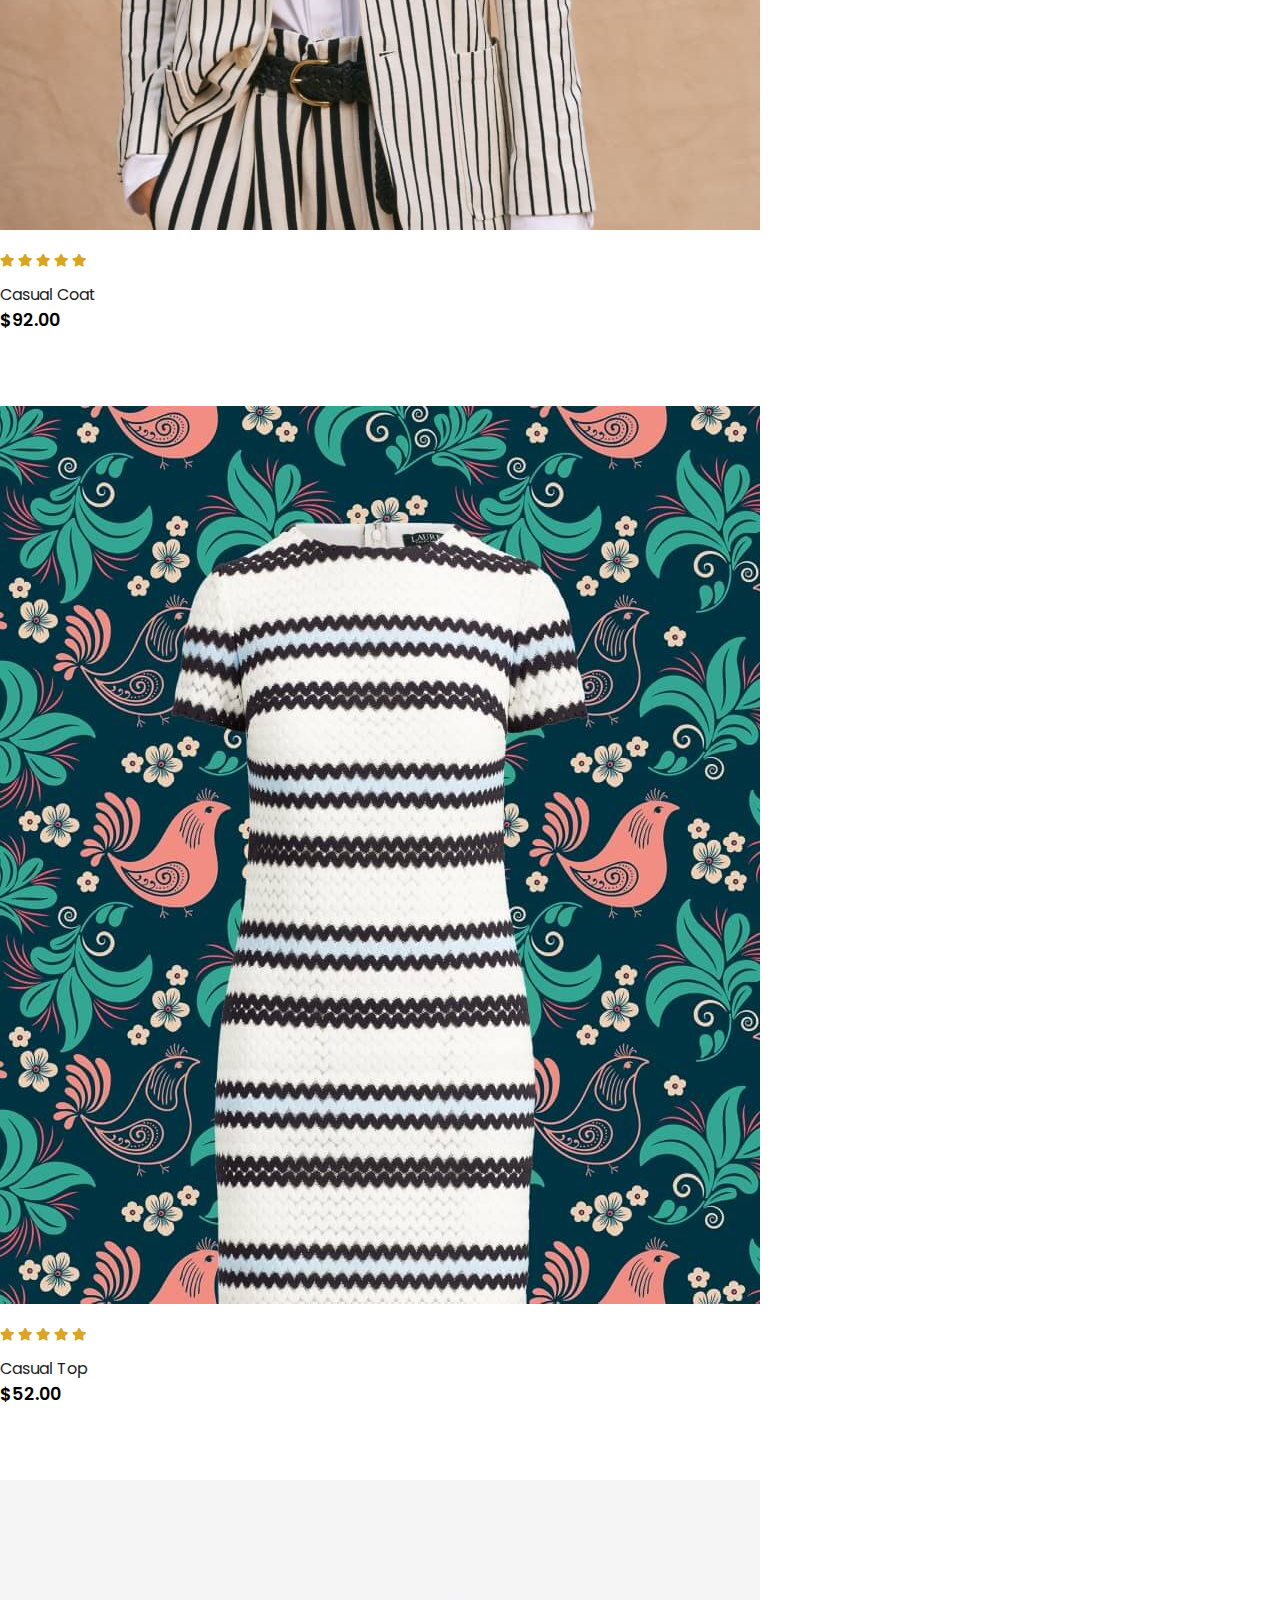
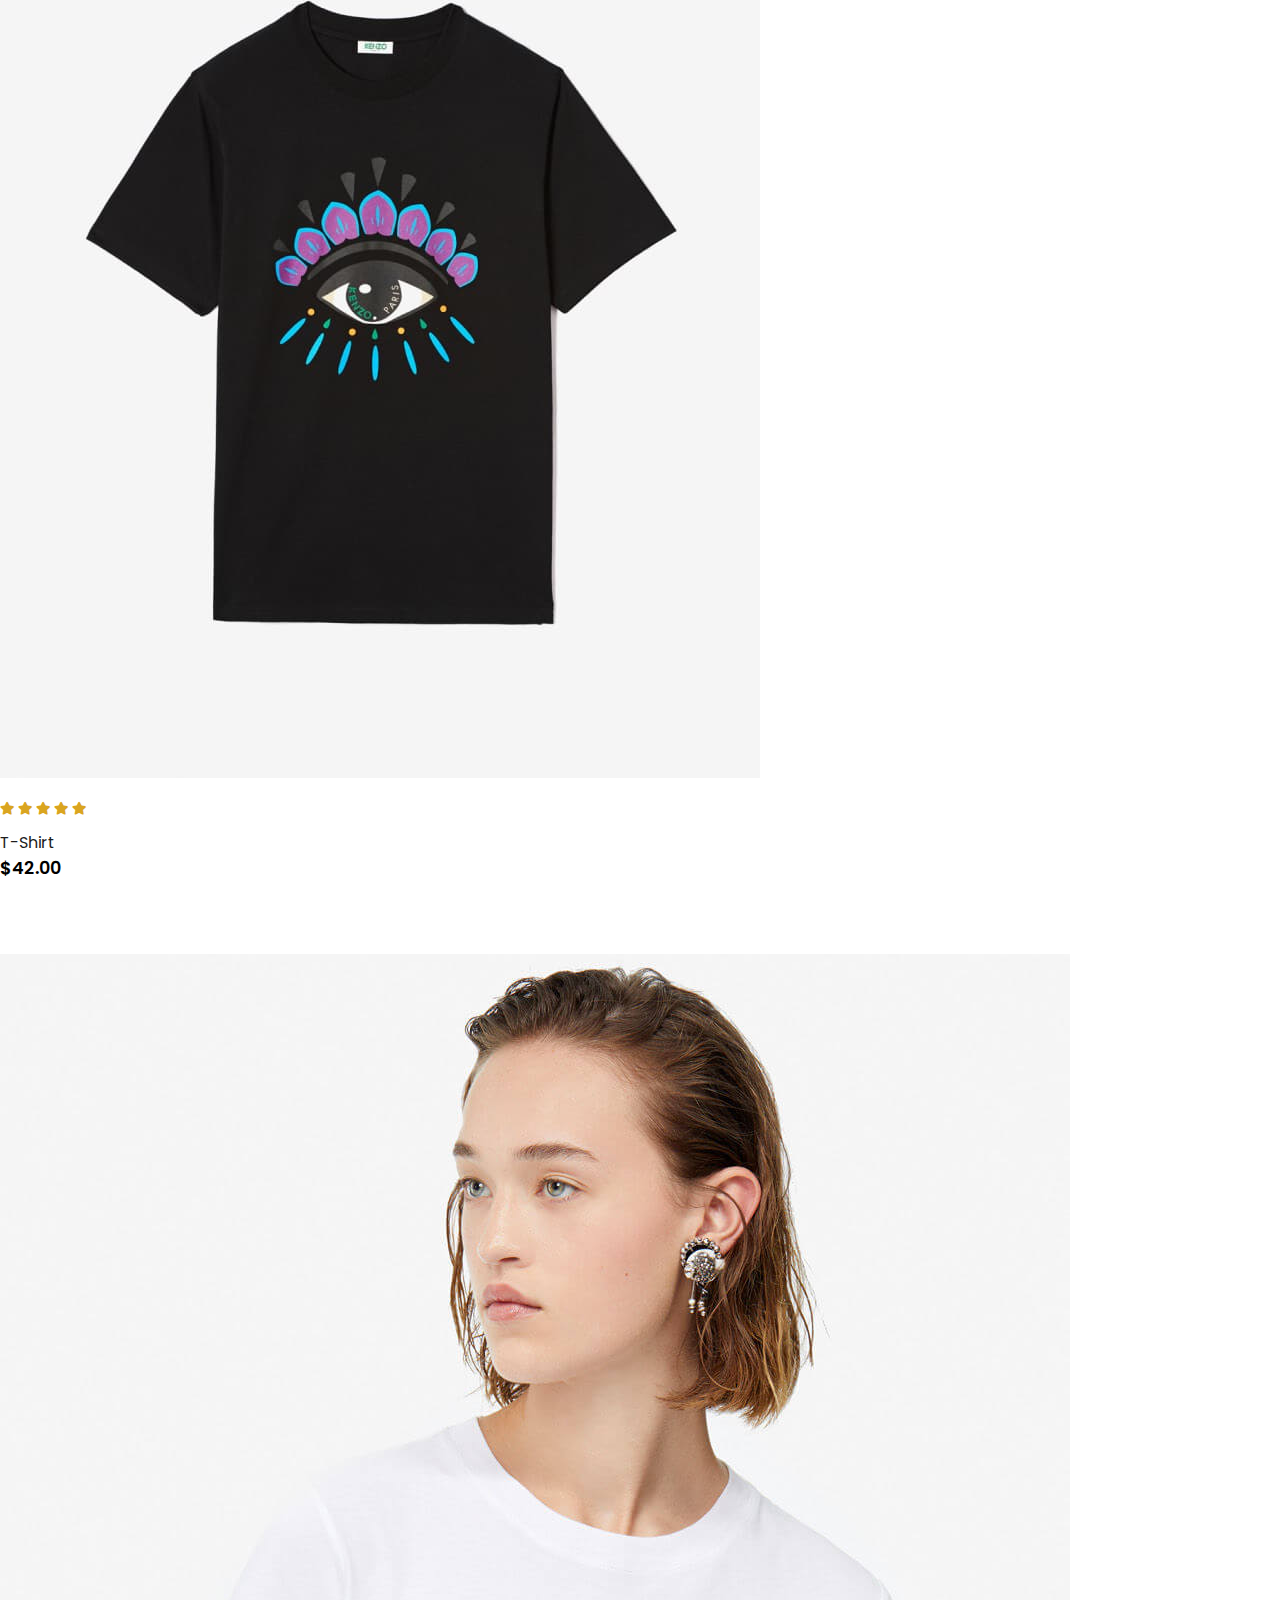
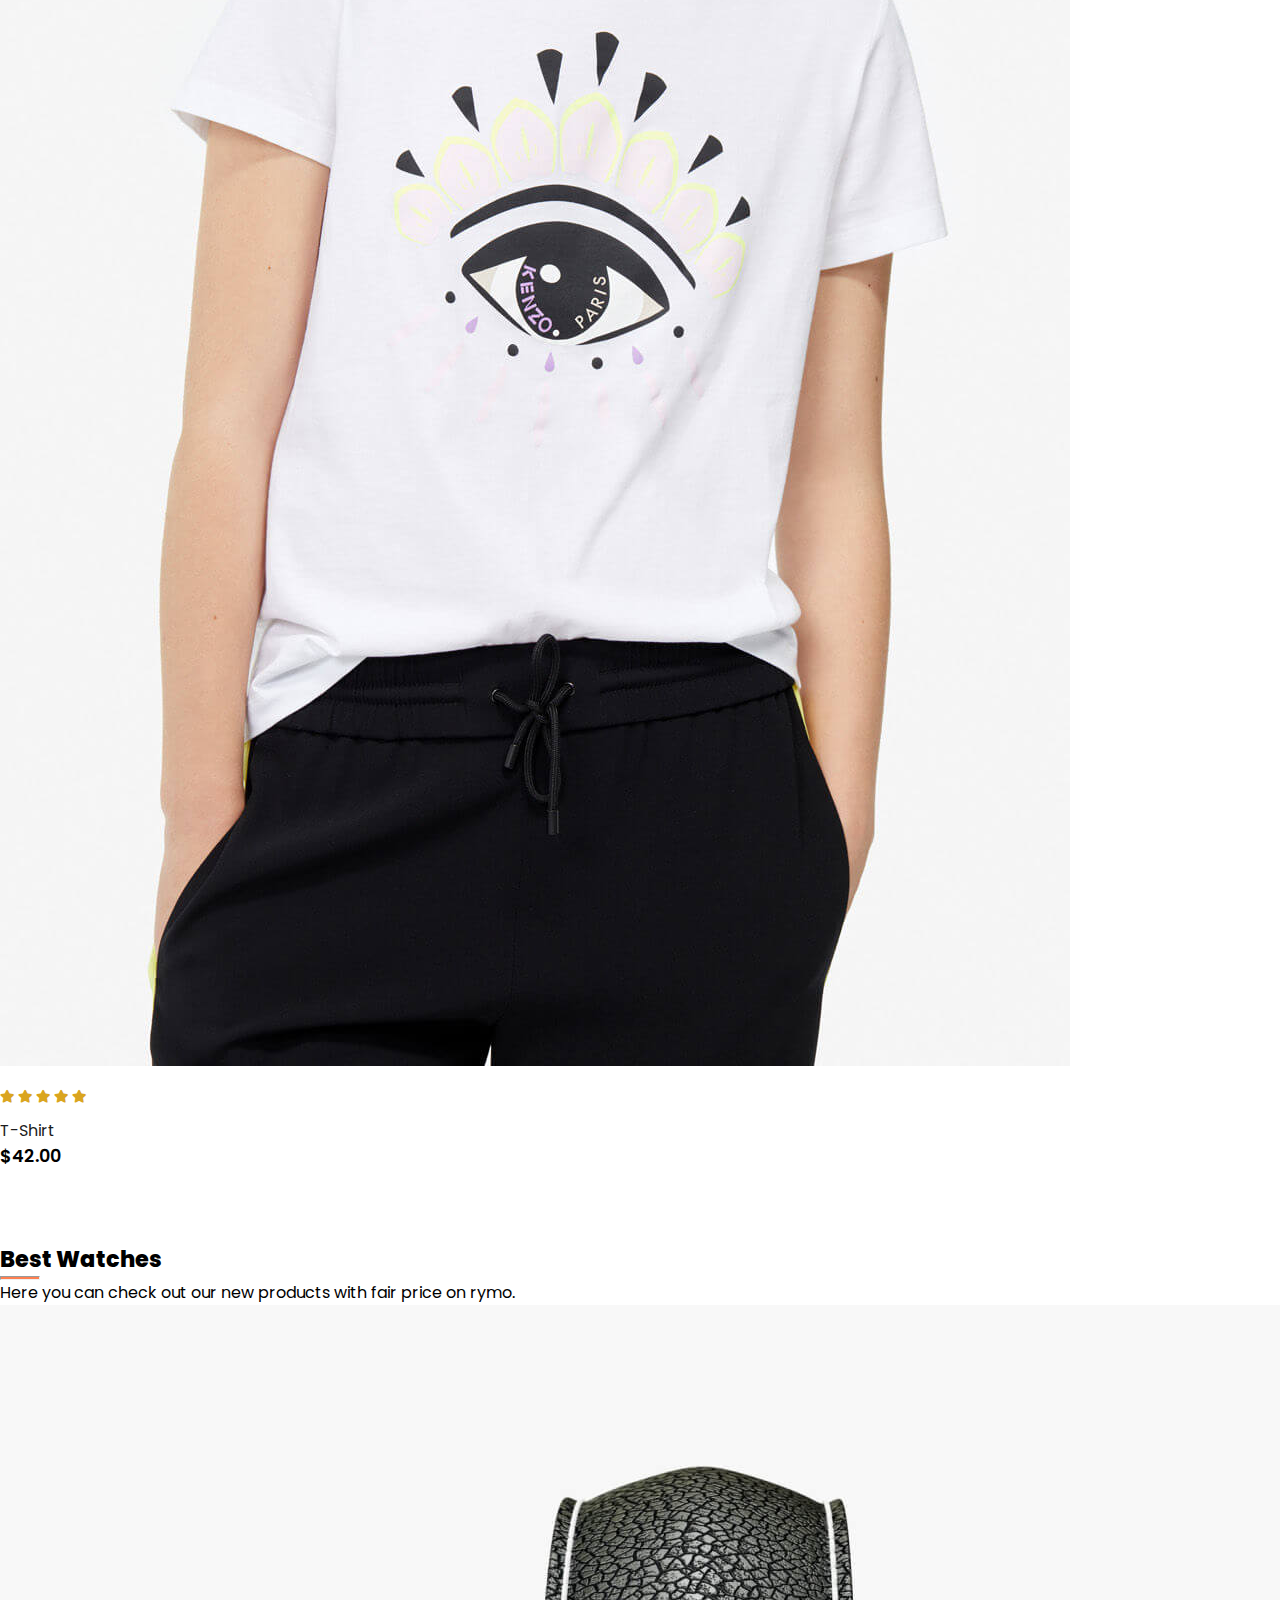
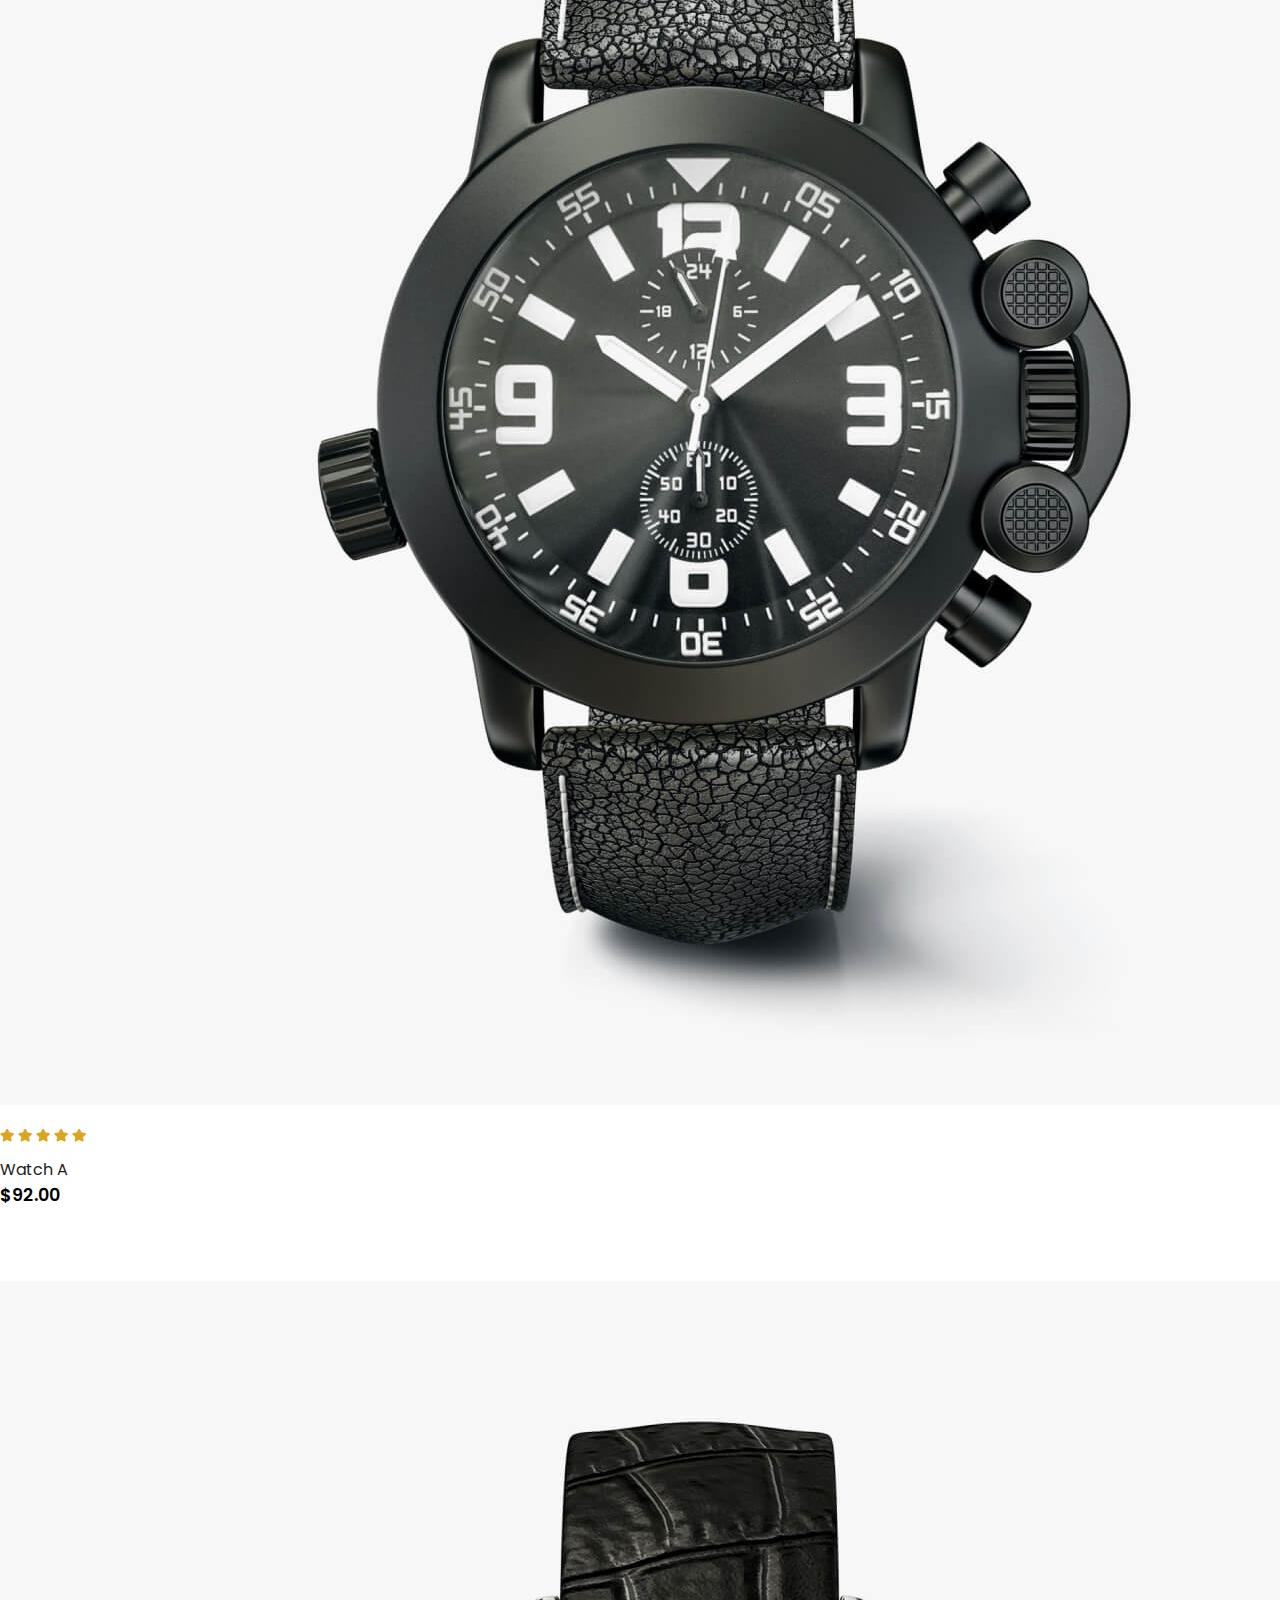
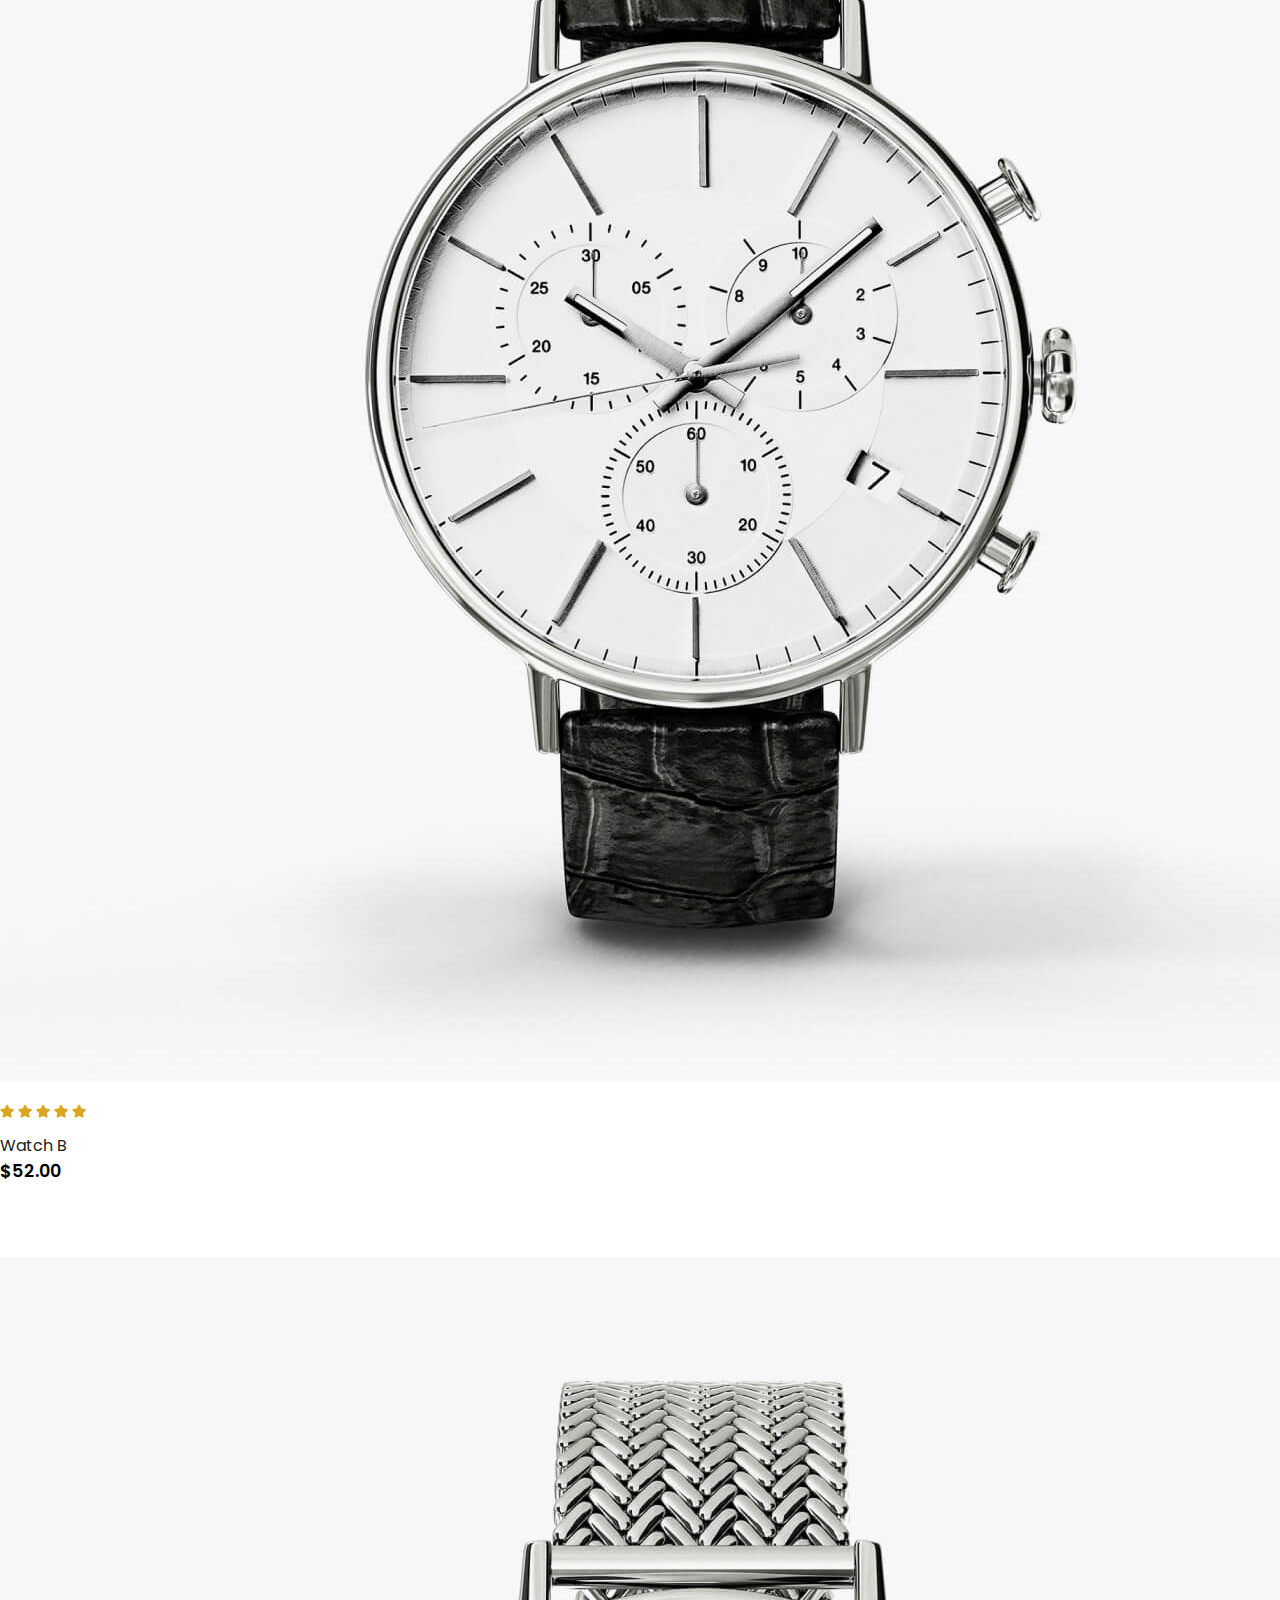
<file: contact.html>
<!DOCTYPE html>
<html lang="en">

<head>
    <meta charset="UTF-8">
    <meta name="viewport" content="width=device-width, initial-scale=1.0">
    <title>ABOUT</title>
    <link href="https://cdn.jsdelivr.net/npm/bootstrap@5.0.2/dist/css/bootstrap.min.css" rel="stylesheet"
        integrity="sha384-EVSTQN3/azprG1Anm3QDgpJLIm9Nao0Yz1ztcQTwFspd3yD65VohhpuuCOmLASjC" crossorigin="anonymous">
    <link rel="stylesheet" href="https://pro.fontawesome.com/releases/v5.10.0/css/all.css" />
    <link rel="stylesheet" href="style.css">
</head>

<body>
    <nav class="navbar navbar-expand-lg navbar-light bg-white py-3 fixed-top">
        <div class="container">
            <img src="logo1.png" alt="">
            <button class="navbar-toggler" type="button" data-bs-toggle="collapse"
                data-bs-target="#navbarSupportedContent" aria-controls="navbarSupportedContent" aria-expanded="false"
                aria-label="Toggle navigation">
                <span><i id="bar" class="fas fa-bars"></i></span>
            </button>
            <div class="collapse navbar-collapse" id="navbarSupportedContent">
                <ul class="navbar-nav ms-auto mb-2 mb-lg-0">
                    <li class="nav-item">
                        <a class="nav-link" href="index.html">HOME</a>
                    </li>
                    <li class="nav-item">
                        <a class="nav-link" href="shop.html">SHOP</a>
                    </li>
                    <li class="nav-item">
                        <a class="nav-link" href="blog.html">BLOG</a>
                    </li>
                    <li class="nav-item">
                        <a class="nav-link" href="about.html">ABOUT</a>
                    </li>
                    <li class="nav-item">
                        <a class="nav-link active" href="contact.html">CONTACT</a>
                    </li>
                    <li class="nav-item">
                        <a class="nav-link" href="search.html"><i class="fal fa-search"></i></a>
                    </li>

                    <li> <a class="nav-link" href="cart.html"><i class="fal fa-shopping-bag"></i></a>
                    </li>
            </div>
        </div>
    </nav>


    <section id="home">
        <div class="container">
            <h5>NEW ARRIVALS</h5>
            <h1><span>Best Price</span> This Year</h1>
            <p>Shoomatic offers your very comfortable time <br> on walking and exercises</p>
            <button>SHOP NOW </button>
        </div>
    </section>


    <section id="brand" class="container">
        <div class="row m-0 py-5">
            <img class="img-fluid col-lg-2 col-md-4 col-sm-6" src="Brand1 (1).png" alt="">
            <img class="img-fluid col-lg-2 col-md-4 col-sm-6" src="Brand1 (2).png" alt="">
            <img class="img-fluid col-lg-2 col-md-4 col-sm-6" src="Brand1 (3).png" alt="">
            <img class="img-fluid col-lg-2 col-md-4 col-sm-6" src="Brand1 (4).png" alt="">
            <img class="img-fluid col-lg-2 col-md-4 col-sm-6" src="Brand1 (5).png" alt="">
            <img class="img-fluid col-lg-2 col-md-4 col-sm-6" src="Brand1 (6).png" alt="">
        </div>
    </section>


    <section id="new" class="w-100">
        <div class="row p-0 m-0">
            <div class="one col-lg-4 col-md-12 col-12 p-0">
                <img class="img-fluid" src="new (1).jpg" alt="">
                <div class="details">
                    <h2>Extreme Rare Sneakers</h2>
                    <button>Shop Now</button>
                </div>
            </div>
            <div class="one col-lg-4 col-md-12 col-12 p-0">
                <img class="img-fluid" src="new (2).jpg" alt="">
                <div class="details">
                    <h2>Awesome Blank Outfit</h2>
                    <button>Shop Now</button>
                </div>
            </div>
            <div class="one col-lg-4 col-md-12 col-12 p-0">
                <img class="img-fluid" src="new (3).jpg" alt="">
                <div class="details">
                    <h2>Sportswear upto 50% off</h2>
                    <button>Shop Now</button>
                </div>
            </div>
        </div>
    </section>


    <section id="featured" class="my-5 pb-5">
        <div class="container text-center mt-5 py-5">
            <h3>Our Featured</h3>
            <hr class="mx-auto">
            <p>Here you can check out our new products with fair price on rymo.</p>
        </div>
        <div class="row mx-auto container-fluid">
            <div class="product text-center col-lg-3 col-md-4 col-12">
                <img class="img-fluid mb-3" src="featured (1).jpg" alt="">
                <div class="star">
                    <i class="fas fa-star"></i>
                    <i class="fas fa-star"></i>
                    <i class="fas fa-star"></i>
                    <i class="fas fa-star"></i>
                    <i class="fas fa-star"></i>
                </div>
                <h5 class="productName">Sports Shoes</h5>
                <h4 class="productPrice">$92.00</h4>
                <button class="buyButton">BUY NOW</button>
            </div>
            <div class="product text-center col-lg-3 col-md-4 col-12">
                <img class="img-fluid mb-3" src="featured (2).jpg" alt="">
                <div class="star">
                    <i class="fas fa-star"></i>
                    <i class="fas fa-star"></i>
                    <i class="fas fa-star"></i>
                    <i class="fas fa-star"></i>
                    <i class="fas fa-star"></i>
                </div>
                <h5 class="productName">Casual Shoes</h5>
                <h4 class="productPrice">$82.00</h4>
                <button class="buyButton">BUY NOW</button>
            </div>
            <div class="product text-center col-lg-3 col-md-4 col-12">
                <img class="img-fluid mb-3" src="featured (3).jpg" alt="">
                <div class="star">
                    <i class="fas fa-star"></i>
                    <i class="fas fa-star"></i>
                    <i class="fas fa-star"></i>
                    <i class="fas fa-star"></i>
                    <i class="fas fa-star"></i>
                </div>
                <h5 class="productName">Laptop Bag</h5>
                <h4 class="productPrice">$102.00</h4>
                <button class="buyButton">BUY NOW</button>
            </div>
            <div class="product text-center col-lg-3 col-md-4 col-12">
                <img class="img-fluid mb-3" src="featured (4).jpg" alt="">
                <div class="star">
                    <i class="fas fa-star"></i>
                    <i class="fas fa-star"></i>
                    <i class="fas fa-star"></i>
                    <i class="fas fa-star"></i>
                    <i class="fas fa-star"></i>
                </div>
                <h5 class="productName">Woollen Cap</h5>
                <h4 class="productPrice">$42.00</h4>
                <button class="buyButton">BUY NOW</button>
            </div>

        </div>
    </section>


    <section id="banner" class="my-5 py-5 ">
        <div class="container">
            <h4>MID SEASON'S SALE</h4>
            <h1>AUTUMN COLLECTION <br>
                UPTO 20% OFF</h1>
            <button class="text-uppercase">shop now</button>
        </div>
    </section>


    <section id="clothes" class="my-5">
        <div class="container text-center mt-5 py-5">
            <h3>Dresses and Jumpsuits</h3>
            <hr class="mx-auto">
            <p>Here you can check out our new products with fair price on rymo.</p>
        </div>
        <div class="row mx-auto container-fluid">
            <div class="product text-center col-lg-3 col-md-4 col-12">
                <img class="img-fluid mb-3" src="clothes1.jpg" alt="">
                <div class="star">
                    <i class="fas fa-star"></i>
                    <i class="fas fa-star"></i>
                    <i class="fas fa-star"></i>
                    <i class="fas fa-star"></i>
                    <i class="fas fa-star"></i>
                </div>
                <h5 class="productName">Casual Coat</h5>
                <h4 class="productPrice">$92.00</h4>
                <button class="buyButton">BUY NOW</button>
            </div>
            <div class="product text-center col-lg-3 col-md-4 col-12">
                <img class="img-fluid mb-3" src="clothes2.jpg" alt="">
                <div class="star">
                    <i class="fas fa-star"></i>
                    <i class="fas fa-star"></i>
                    <i class="fas fa-star"></i>
                    <i class="fas fa-star"></i>
                    <i class="fas fa-star"></i>
                </div>
                <h5 class="productName">Casual Top</h5>
                <h4 class="productPrice">$52.00</h4>
                <button class="buyButton">BUY NOW</button>
            </div>
            <div class="product text-center col-lg-3 col-md-4 col-12">
                <img class="img-fluid mb-3" src="clothes3.jpg" alt="">
                <div class="star">
                    <i class="fas fa-star"></i>
                    <i class="fas fa-star"></i>
                    <i class="fas fa-star"></i>
                    <i class="fas fa-star"></i>
                    <i class="fas fa-star"></i>
                </div>
                <h5 class="productName">T-Shirt</h5>
                <h4 class="productPrice">$42.00</h4>
                <button class="buyButton">BUY NOW</button>
            </div>
            <div class="product text-center col-lg-3 col-md-4 col-12">
                <img class="img-fluid mb-3" src="clothes4.jpg" alt="">
                <div class="star">
                    <i class="fas fa-star"></i>
                    <i class="fas fa-star"></i>
                    <i class="fas fa-star"></i>
                    <i class="fas fa-star"></i>
                    <i class="fas fa-star"></i>
                </div>
                <h5 class="productName">T-Shirt</h5>
                <h4 class="productPrice">$42.00</h4>
                <button class="buyButton">BUY NOW</button>
            </div>

        </div>
    </section>


    <section id="watches" class="my-5">
        <div class="container text-center mt-5 py-5">
            <h3>Best Watches</h3>
            <hr class="mx-auto">
            <p>Here you can check out our new products with fair price on rymo.</p>
        </div>
        <div class="row mx-auto container-fluid">
            <div class="product text-center col-lg-3 col-md-4 col-12">
                <img class="img-fluid mb-3" src="watches (1).jpg" alt="">
                <div class="star">
                    <i class="fas fa-star"></i>
                    <i class="fas fa-star"></i>
                    <i class="fas fa-star"></i>
                    <i class="fas fa-star"></i>
                    <i class="fas fa-star"></i>
                </div>
                <h5 class="productName">Watch A</h5>
                <h4 class="productPrice">$92.00</h4>
                <button class="buyButton">BUY NOW</button>
            </div>
            <div class="product text-center col-lg-3 col-md-4 col-12">
                <img class="img-fluid mb-3" src="watches (2).jpg" alt="">
                <div class="star">
                    <i class="fas fa-star"></i>
                    <i class="fas fa-star"></i>
                    <i class="fas fa-star"></i>
                    <i class="fas fa-star"></i>
                    <i class="fas fa-star"></i>
                </div>
                <h5 class="productName">Watch B</h5>
                <h4 class="productPrice">$52.00</h4>
                <button class="buyButton">BUY NOW</button>
            </div>
            <div class="product text-center col-lg-3 col-md-4 col-12">
                <img class="img-fluid mb-3" src="watches (3).jpg" alt="">
                <div class="star">
                    <i class="fas fa-star"></i>
                    <i class="fas fa-star"></i>
                    <i class="fas fa-star"></i>
                    <i class="fas fa-star"></i>
                    <i class="fas fa-star"></i>
                </div>
                <h5 class="productName">Watch C</h5>
                <h4 class="productPrice">$42.00</h4>
                <button class="buyButton">BUY NOW</button>
            </div>
            <div class="product text-center col-lg-3 col-md-4 col-12">
                <img class="img-fluid mb-3" src="watches (4).jpg" alt="">
                <div class="star">
                    <i class="fas fa-star"></i>
                    <i class="fas fa-star"></i>
                    <i class="fas fa-star"></i>
                    <i class="fas fa-star"></i>
                    <i class="fas fa-star"></i>
                </div>
                <h5 class="productName">Watch D</h5>
                <h4 class="productPrice">$42.00</h4>
                <button class="buyButton">BUY NOW</button>
            </div>

        </div>
    </section>


    <section id="shoes" class="my-5 pb-5">
        <div class="container text-center mt-5 py-5">
            <h3>Running Shoes</h3>
            <hr class="mx-auto">
            <p>Here you can check out our new products with fair price on rymo.</p>
        </div>
        <div class="row mx-auto container-fluid">
            <div class="product text-center col-lg-3 col-md-4 col-12">
                <img class="img-fluid mb-3" src="shoes (1).jpg" alt="">
                <div class="star">
                    <i class="fas fa-star"></i>
                    <i class="fas fa-star"></i>
                    <i class="fas fa-star"></i>
                    <i class="fas fa-star"></i>
                    <i class="fas fa-star"></i>
                </div>
                <h5 class="productName">Shoes A</h5>
                <h4 class="productPrice">$92.00</h4>
                <button class="buyButton">BUY NOW</button>
            </div>
            <div class="product text-center col-lg-3 col-md-4 col-12">
                <img class="img-fluid mb-3" src="shoes (2).jpg" alt="">
                <div class="star">
                    <i class="fas fa-star"></i>
                    <i class="fas fa-star"></i>
                    <i class="fas fa-star"></i>
                    <i class="fas fa-star"></i>
                    <i class="fas fa-star"></i>
                </div>
                <h5 class="productName">Shoes B</h5>
                <h4 class="productPrice">$52.00</h4>
                <button class="buyButton">BUY NOW</button>
            </div>
            <div class="product text-center col-lg-3 col-md-4 col-12">
                <img class="img-fluid mb-3" src="shoes (3).jpg" alt="">
                <div class="star">
                    <i class="fas fa-star"></i>
                    <i class="fas fa-star"></i>
                    <i class="fas fa-star"></i>
                    <i class="fas fa-star"></i>
                    <i class="fas fa-star"></i>
                </div>
                <h5 class="productName">Shoes C</h5>
                <h4 class="productPrice">$42.00</h4>
                <button class="buyButton">BUY NOW</button>
            </div>
            <div class="product text-center col-lg-3 col-md-4 col-12">
                <img class="img-fluid mb-3" src="shoes (4).jpg" alt="">
                <div class="star">
                    <i class="fas fa-star"></i>
                    <i class="fas fa-star"></i>
                    <i class="fas fa-star"></i>
                    <i class="fas fa-star"></i>
                    <i class="fas fa-star"></i>
                </div>
                <h5 class="productName">Shoes D</h5>
                <h4 class="productPrice">$42.00</h4>
                <button class="buyButton">BUY NOW</button>
            </div>

        </div>
    </section>


    <footer class="mt-5 py-5">
        <div class="row container mx-auto">
            <div class="footerOne col-lg-3 col-md-6 col-12">
                <img src="logo2.png" alt="">
                <p class="pt-3">Lorem ipsum dolor sit amet consectetur, adipisicing elit. Mollitia numquam consequuntur
                    neque ipsam tenetur necessitatibus alias!</p>
            </div>
            <div class="footerOne col-lg-3 col-md-6 col-12 mb-3">
                <h5 class="pb-2">Featured</h5>
                <ul class="text-uppercase list-unstyled">
                    <li><a href="#">men</a></li>
                    <li><a href="#">women</a></li>
                    <li><a href="#">boys</a></li>
                    <li><a href="#">girls</a></li>
                    <li><a href="#">new arrivals</a></li>
                    <li><a href="#">shoes</a></li>
                    <li><a href="#">clothes</a></li>
                    <li><a href="#">watches</a></li>
                </ul>
            </div>
            <div class="footerOne col-lg-3 col-md-6 col-12 mb-3">
                <h5 class="pb-2">Contact Us</h5>
                <div class>
                    <h6 class="text-uppercase">Address</h6>
                    <p>123 STREET NAME, CITY, US</p>
                </div>
                <div class>
                    <h6 class="text-uppercase">PHONE</h6>
                    <p>(123) 456-7890</p>
                </div>
                <div class>
                    <h6 class="text-uppercase">EMAIL</h6>
                    <p>MAIL@EXAMPLE.COM</p>
                </div>
            </div>
            <div class="footerOne col-lg-3 col-md-6 col-12">
                <h5 class="pb-2">Instagram</h5>
                <div class="row">
                    <img class="img-fluid w-25 h-100 m-2" src="insta (1).jpg" alt="">
                    <img class="img-fluid w-25 h-100 m-2" src="insta (2).jpg" alt="">
                    <img class="img-fluid w-25 h-100 m-2" src="insta (3).jpg" alt="">
                    <img class="img-fluid w-25 h-100 m-2" src="insta (4).jpg" alt="">
                    <img class="img-fluid w-25 h-100 m-2" src="insta (5).jpg" alt="">
                    <img class="img-fluid w-25 h-100 m-2" src="insta (6).jpg" alt="">
                </div>
            </div>
        </div>

        <div class="copyright mt-5">
            <div class="row container mx-auto">

                <div class="col-lg-3 col-md-6 col-12 mb-4">
                    <img src="payment.png" alt="">
                </div>
                <div class="col-lg-4 col-md-6 col-12 text-nowrap mb-2">
                    <p>rymo eCommerce © 2021. All Rights Reserved</p>
                </div>
                <div class="col-lg-4 col-md-6 col-12">
                    <a href="#"><i class="fab fa-facebook-f"></i></a>
                    <a href="#"><i class="fab fa-twitter"></i></a>
                    <a href="#"><i class="fab fa-linkedin-in"></i></a>
                </div>
            </div>
        </div>
    </footer>










    <script src="https://cdn.jsdelivr.net/npm/@popperjs/core@2.9.2/dist/umd/popper.min.js"
        integrity="sha384-IQsoLXl5PILFhosVNubq5LC7Qb9DXgDA9i+tQ8Zj3iwWAwPtgFTxbJ8NT4GN1R8p"
        crossorigin="anonymous"></script>
    <script src="https://cdn.jsdelivr.net/npm/bootstrap@5.0.2/dist/js/bootstrap.min.js"
        integrity="sha384-cVKIPhGWiC2Al4u+LWgxfKTRIcfu0JTxR+EQDz/bgldoEyl4H0zUF0QKbrJ0EcQF"
        crossorigin="anonymous"></script>
</body>

</html>
</file>
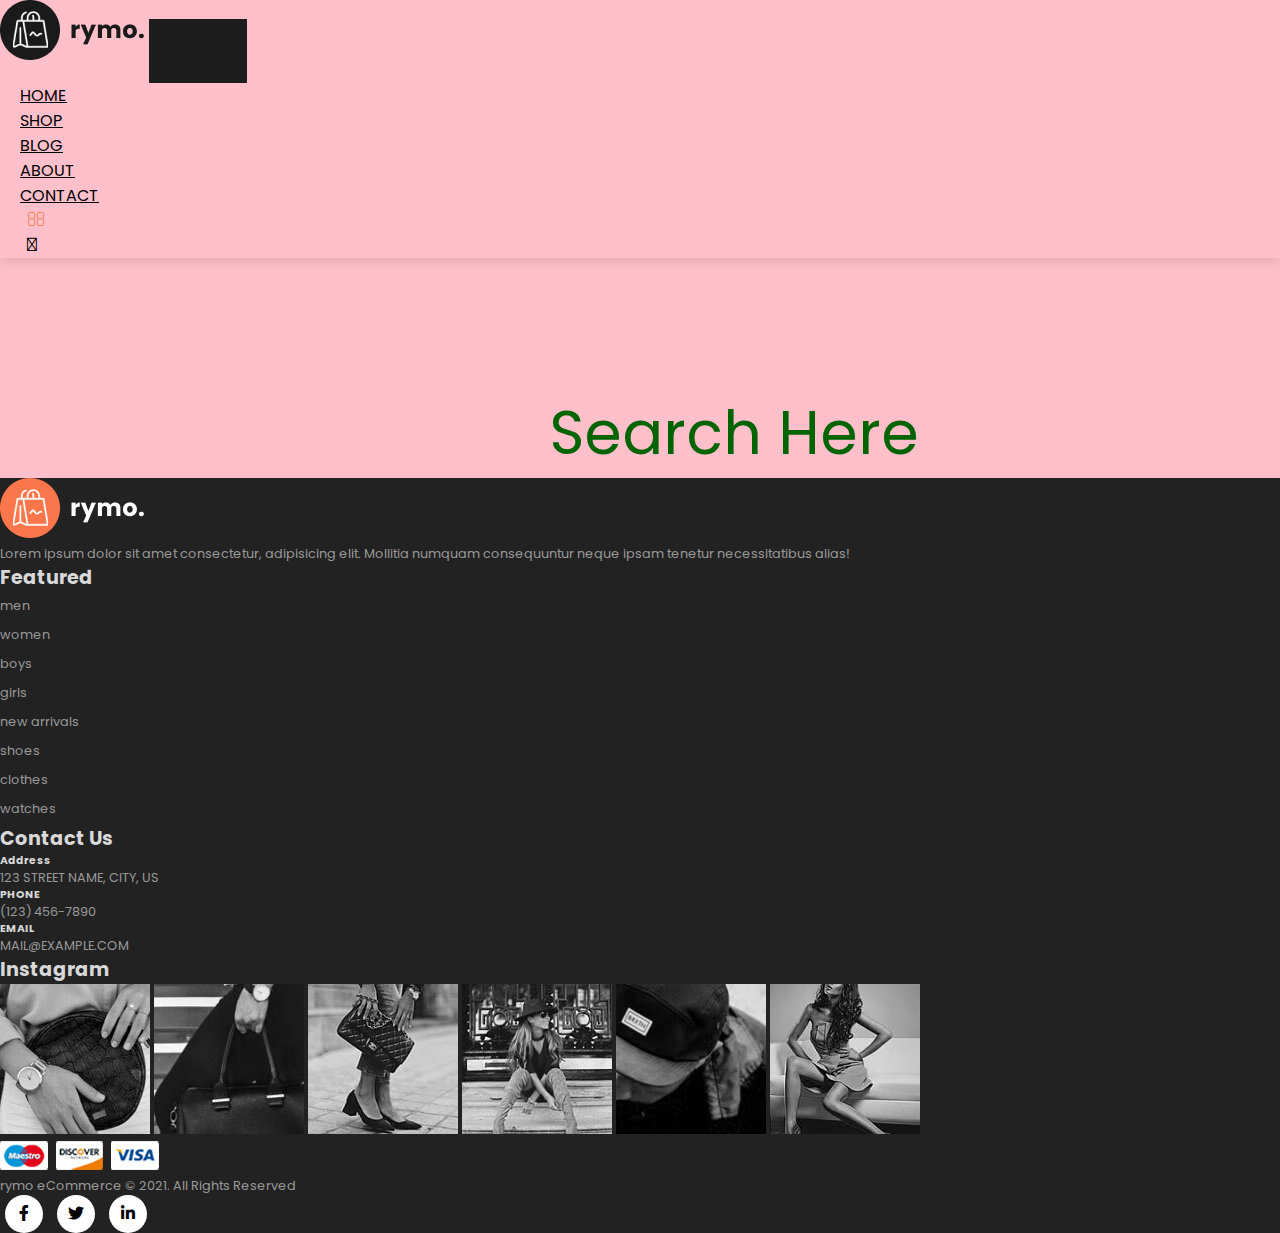
<file: search.html>
<!DOCTYPE html>
<html lang="en">

<head>
  <meta charset="UTF-8">
  <meta name="viewport" content="width=device-width, initial-scale=1.0">
  <title>Search</title>
  <link href="https://cdn.jsdelivr.net/npm/bootstrap@5.0.2/dist/css/bootstrap.min.css" rel="stylesheet"
    integrity="sha384-EVSTQN3/azprG1Anm3QDgpJLIm9Nao0Yz1ztcQTwFspd3yD65VohhpuuCOmLASjC" crossorigin="anonymous">
  <link rel="stylesheet" href="https://pro.fontawesome.com/releases/v5.10.0/css/all.css" />
  <link rel="stylesheet" href="style.css">
</head>

<body style="background-color: pink;">

  <nav class="navbar navbar-expand-lg navbar-light bg-white py-3 fixed-top">
    <div class="container">
      <img src="logo1.png" alt="">
      <button class="navbar-toggler" type="button" data-bs-toggle="collapse" data-bs-target="#navbarSupportedContent"
        aria-controls="navbarSupportedContent" aria-expanded="false" aria-label="Toggle navigation">
        <span><i id="bar" class="fas fa-bars"></i></span>
      </button>
      <div class="collapse navbar-collapse" id="navbarSupportedContent">
        <ul class="navbar-nav ms-auto mb-2 mb-lg-0">
          <li class="nav-item">
            <a class="nav-link" href="index.html">HOME</a>
          </li>
          <li class="nav-item">
            <a class="nav-link" href="shop.html">SHOP</a>
          </li>
          <li class="nav-item">
            <a class="nav-link" href="blog.html">BLOG</a>
          </li>
          <li class="nav-item">
            <a class="nav-link" href="about.html">ABOUT</a>
          </li>
          <li class="nav-item">
            <a class="nav-link" href="contact.html">CONTACT</a>
          </li>
          <li class="nav-item">
            <a class="nav-link active" href="search.html"><i class="fal fa-search"></i></a>
          </li>
          <li>
            <a class="nav-link" href="cart.html"><i class="fal fa-shopping-bag"></i></a>
          </li>
      </div>
    </div>
  </nav>
  <p style="font-size: 60px;color: darkgreen;padding-top: 130px;padding-left: 550px;">Search Here</p>






















  <footer class="py-5 my-5">
    <div class="row container mx-auto">
      <div class="footerOne col-lg-3 col-md-6 col-12">
        <img src="logo2.png" alt="">
        <p class="pt-3">Lorem ipsum dolor sit amet consectetur, adipisicing elit. Mollitia numquam consequuntur neque
          ipsam tenetur necessitatibus alias!</p>
      </div>
      <div class="footerOne col-lg-3 col-md-6 col-12 mb-3">
        <h5 class="pb-2">Featured</h5>
        <ul class="text-uppercase list-unstyled">
          <li><a href="#">men</a></li>
          <li><a href="#">women</a></li>
          <li><a href="#">boys</a></li>
          <li><a href="#">girls</a></li>
          <li><a href="#">new arrivals</a></li>
          <li><a href="#">shoes</a></li>
          <li><a href="#">clothes</a></li>
          <li><a href="#">watches</a></li>
        </ul>
      </div>
      <div class="footerOne col-lg-3 col-md-6 col-12 mb-3">
        <h5 class="pb-2">Contact Us</h5>
        <div class>
          <h6 class="text-uppercase">Address</h6>
          <p>123 STREET NAME, CITY, US</p>
        </div>
        <div class>
          <h6 class="text-uppercase">PHONE</h6>
          <p>(123) 456-7890</p>
        </div>
        <div class>
          <h6 class="text-uppercase">EMAIL</h6>
          <p>MAIL@EXAMPLE.COM</p>
        </div>
      </div>
      <div class="footerOne col-lg-3 col-md-6 col-12">
        <h5 class="pb-2">Instagram</h5>
        <div class="row">
          <img class="img-fluid w-25 h-100 m-2" src="insta (1).jpg" alt="">
          <img class="img-fluid w-25 h-100 m-2" src="insta (2).jpg" alt="">
          <img class="img-fluid w-25 h-100 m-2" src="insta (3).jpg" alt="">
          <img class="img-fluid w-25 h-100 m-2" src="insta (4).jpg" alt="">
          <img class="img-fluid w-25 h-100 m-2" src="insta (5).jpg" alt="">
          <img class="img-fluid w-25 h-100 m-2" src="insta (6).jpg" alt="">
        </div>
      </div>
    </div>

    <div class="copyright mt-5">
      <div class="row container mx-auto">

        <div class="col-lg-3 col-md-6 col-12 mb-4">
          <img src="payment.png" alt="">
        </div>
        <div class="col-lg-4 col-md-6 col-12 text-nowrap mb-2">
          <p>rymo eCommerce © 2021. All Rights Reserved</p>
        </div>
        <div class="col-lg-4 col-md-6 col-12">
          <a href="#"><i class="fab fa-facebook-f"></i></a>
          <a href="#"><i class="fab fa-twitter"></i></a>
          <a href="#"><i class="fab fa-linkedin-in"></i></a>
        </div>
      </div>
    </div>
  </footer>

  <script src="https://cdn.jsdelivr.net/npm/@popperjs/core@2.9.2/dist/umd/popper.min.js"
    integrity="sha384-IQsoLXl5PILFhosVNubq5LC7Qb9DXgDA9i+tQ8Zj3iwWAwPtgFTxbJ8NT4GN1R8p"
    crossorigin="anonymous"></script>
  <script src="https://cdn.jsdelivr.net/npm/bootstrap@5.0.2/dist/js/bootstrap.min.js"
    integrity="sha384-cVKIPhGWiC2Al4u+LWgxfKTRIcfu0JTxR+EQDz/bgldoEyl4H0zUF0QKbrJ0EcQF"
    crossorigin="anonymous"></script>
</body>

</html>
</file>
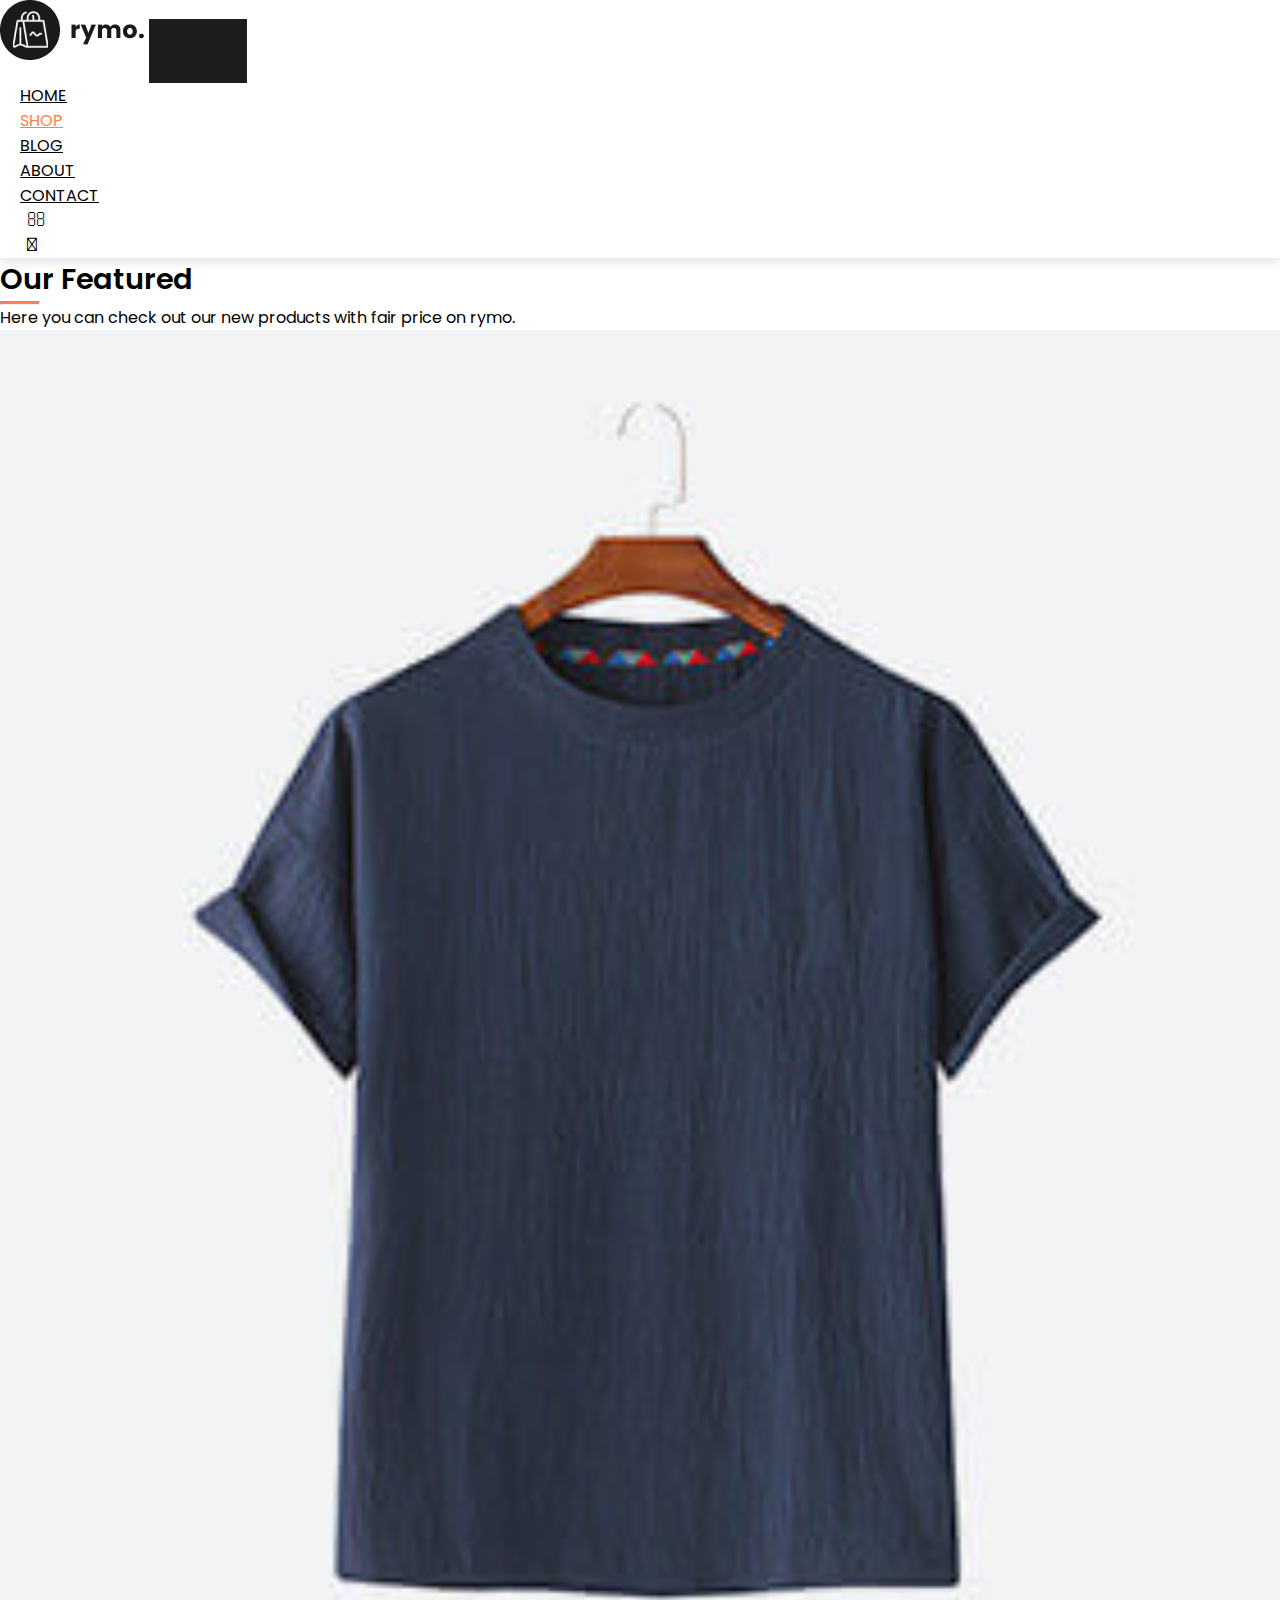
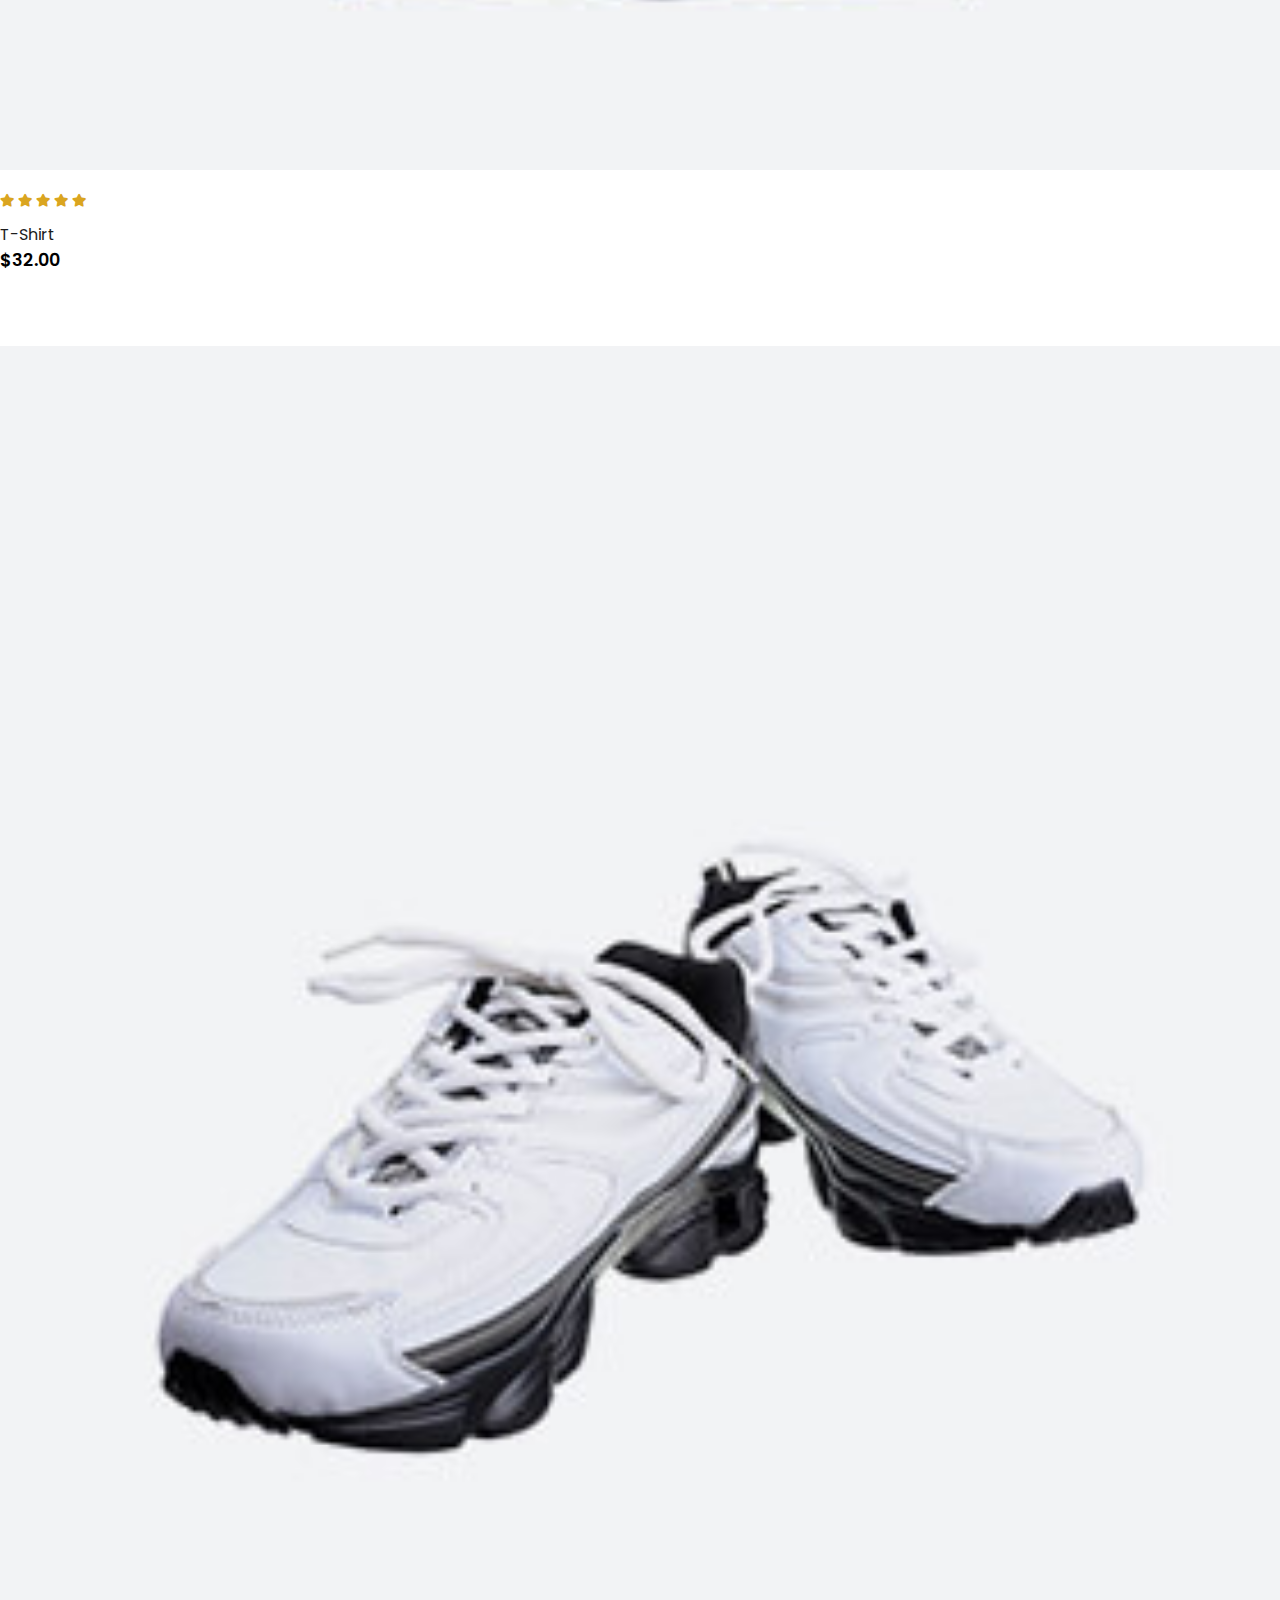
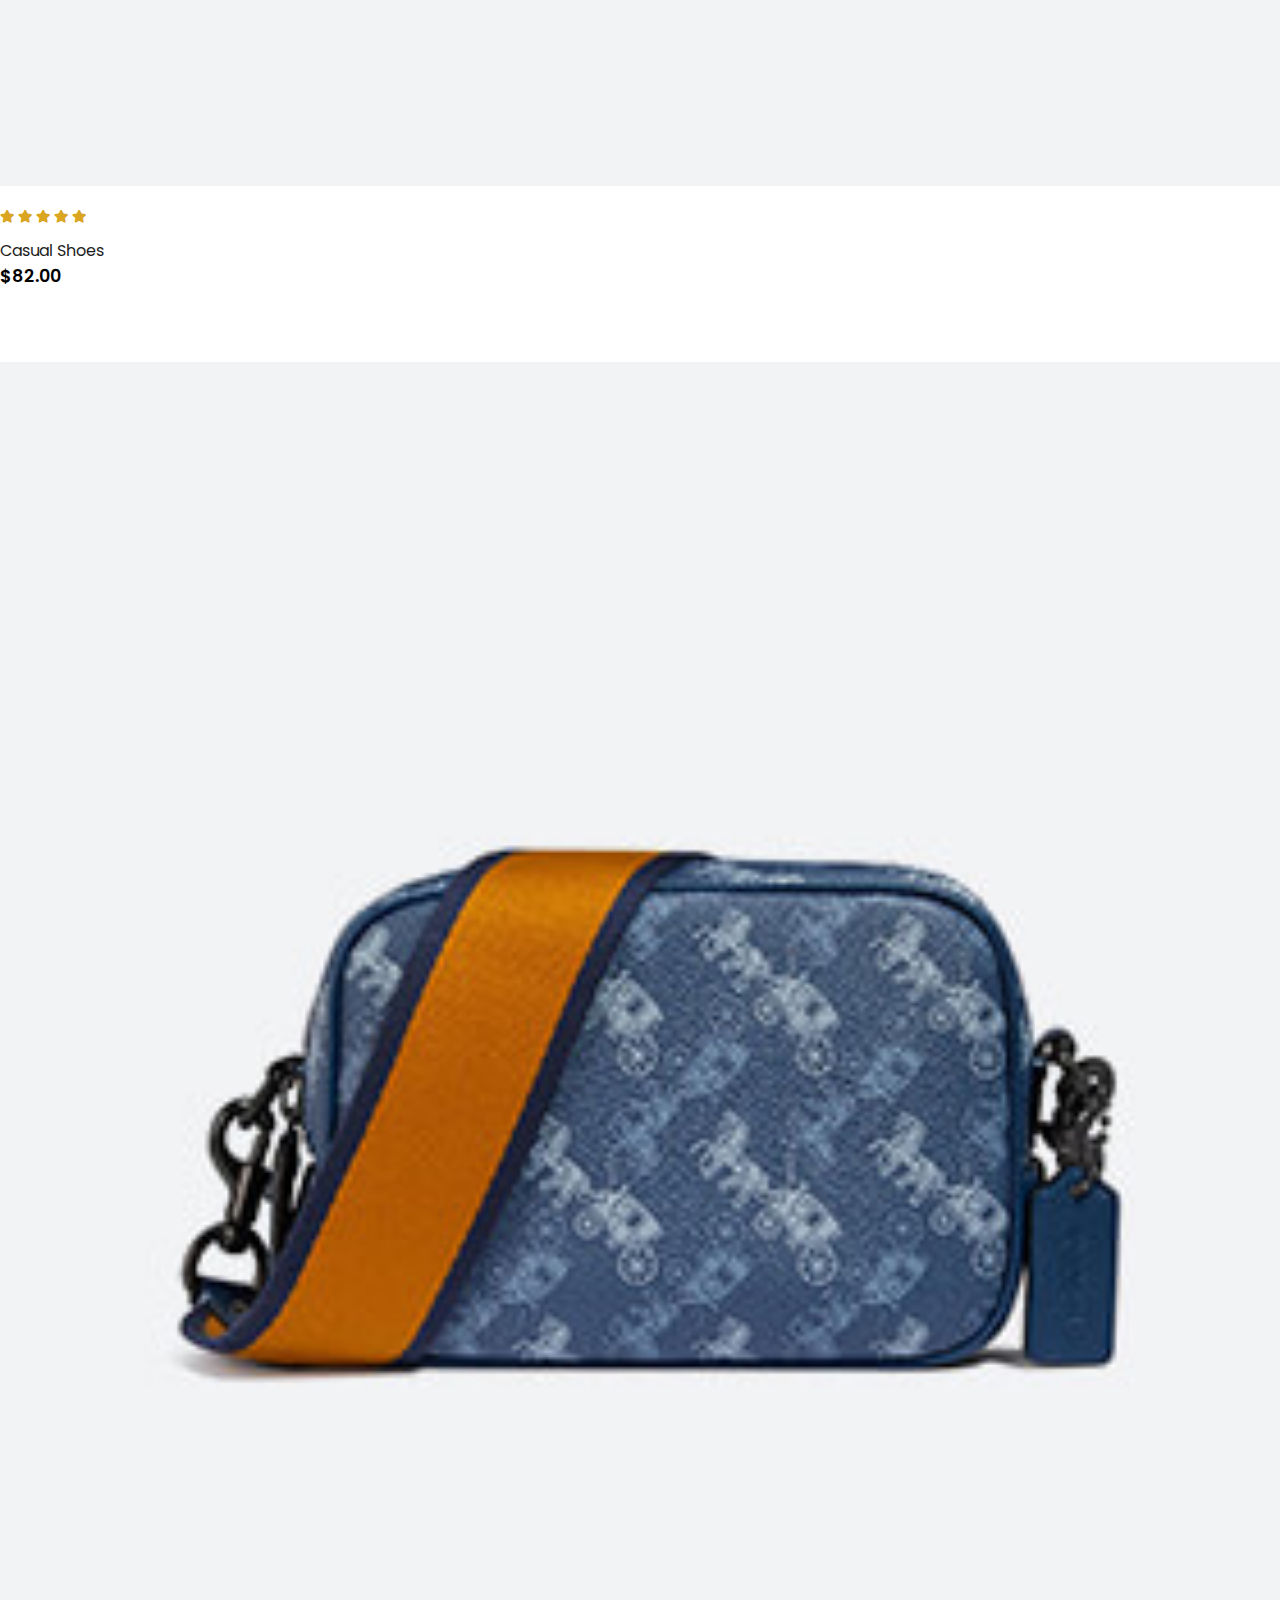
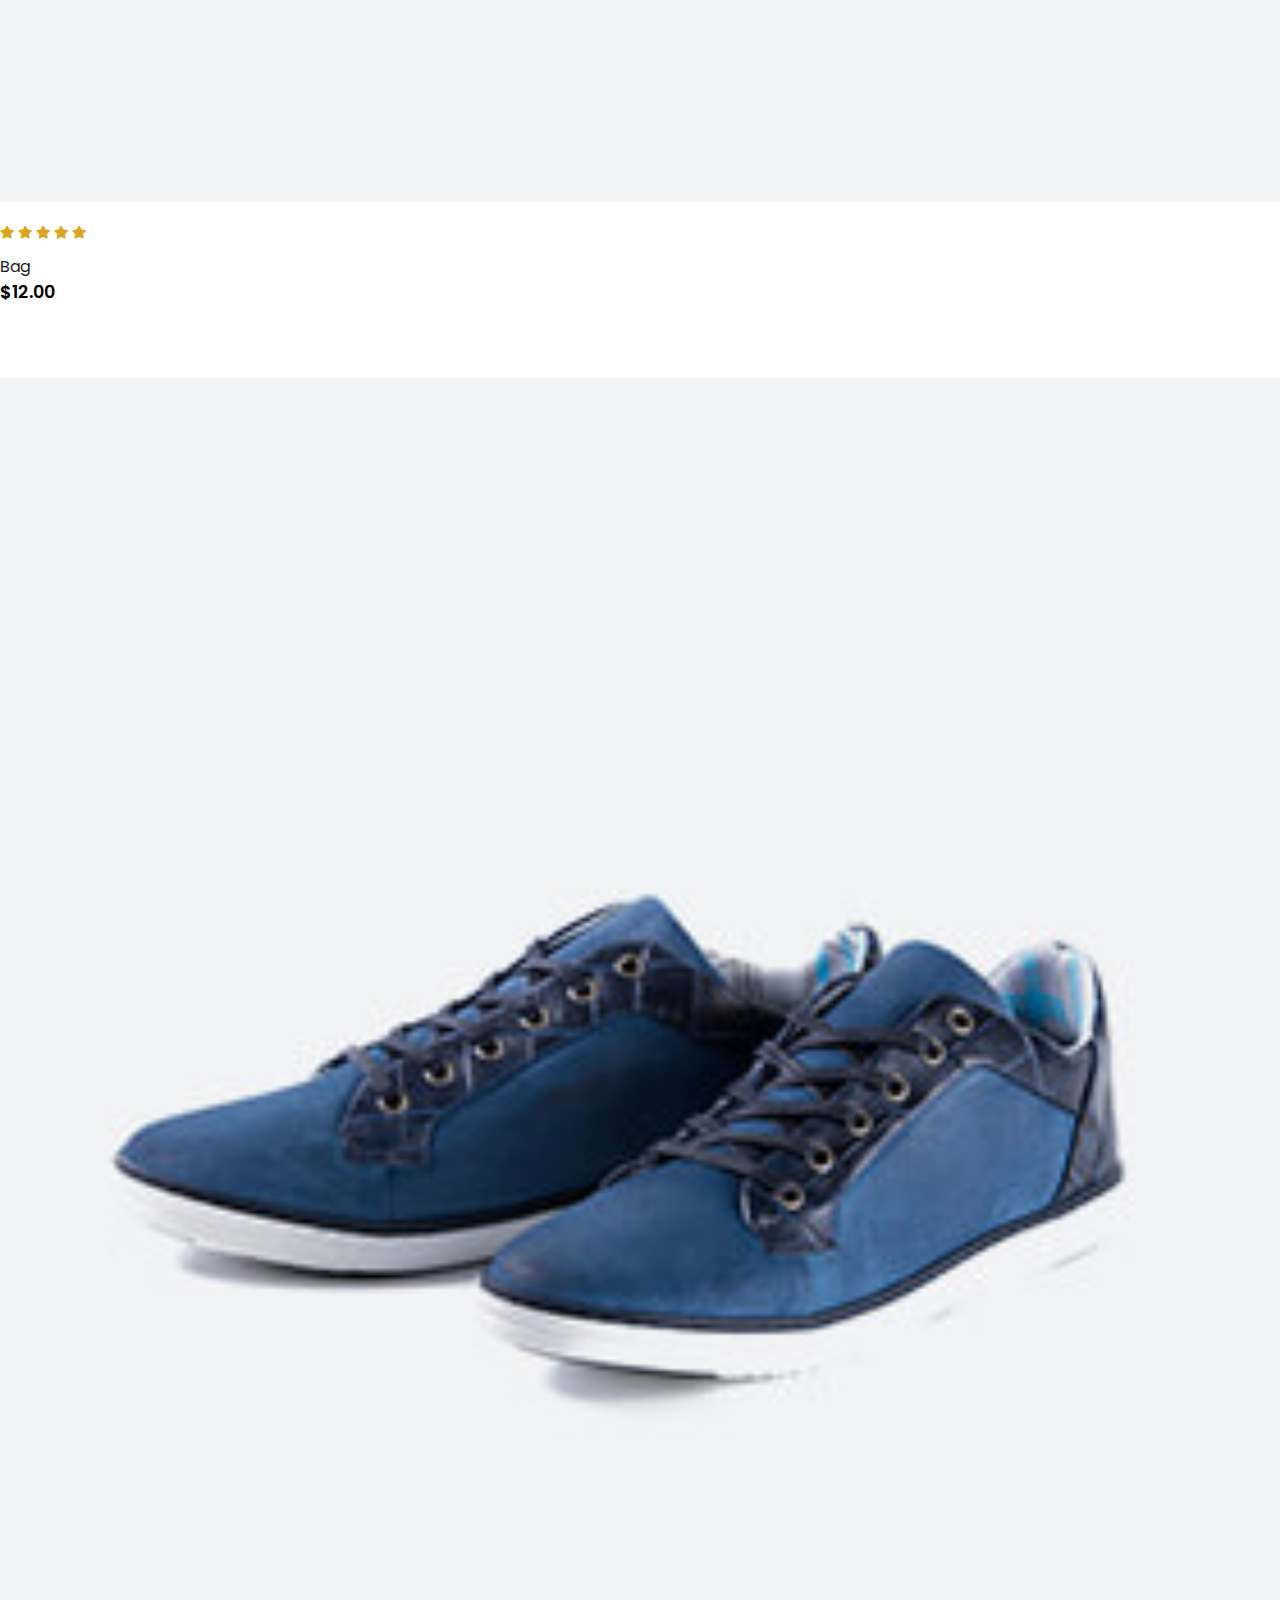
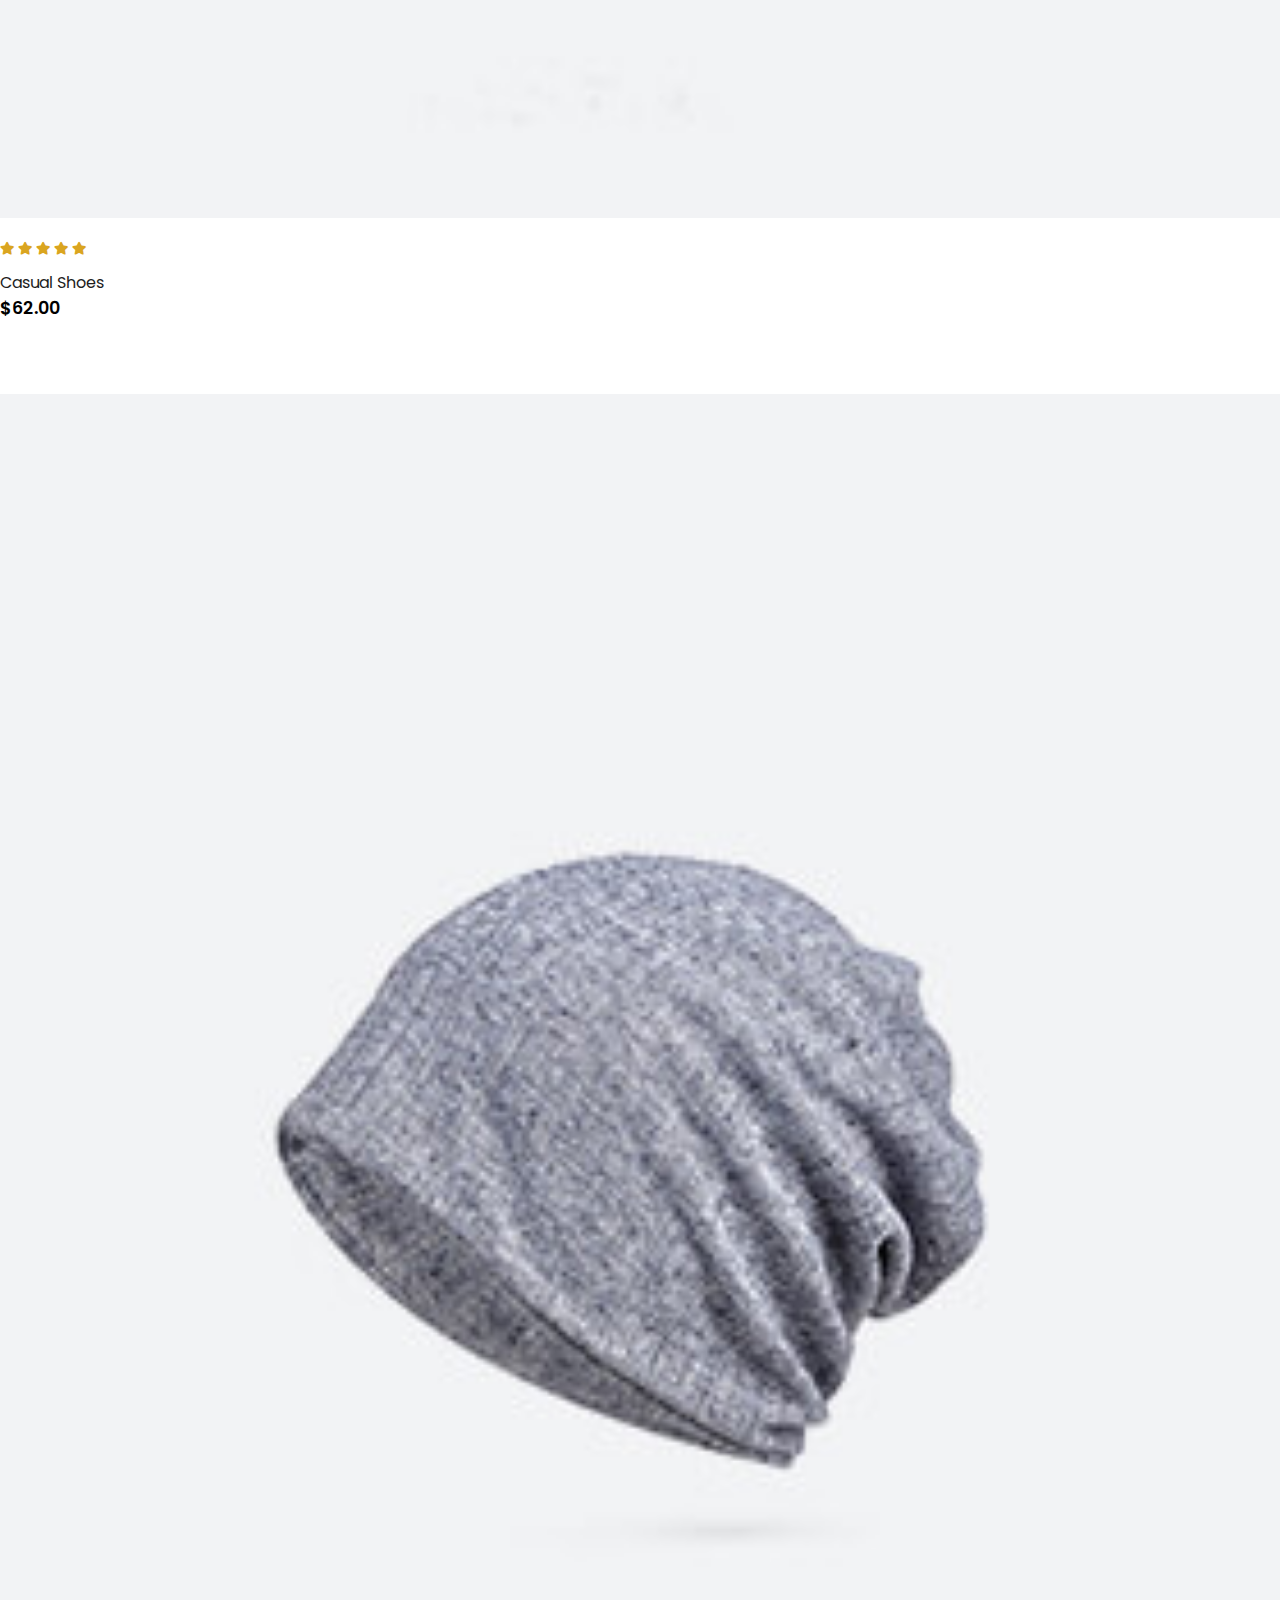
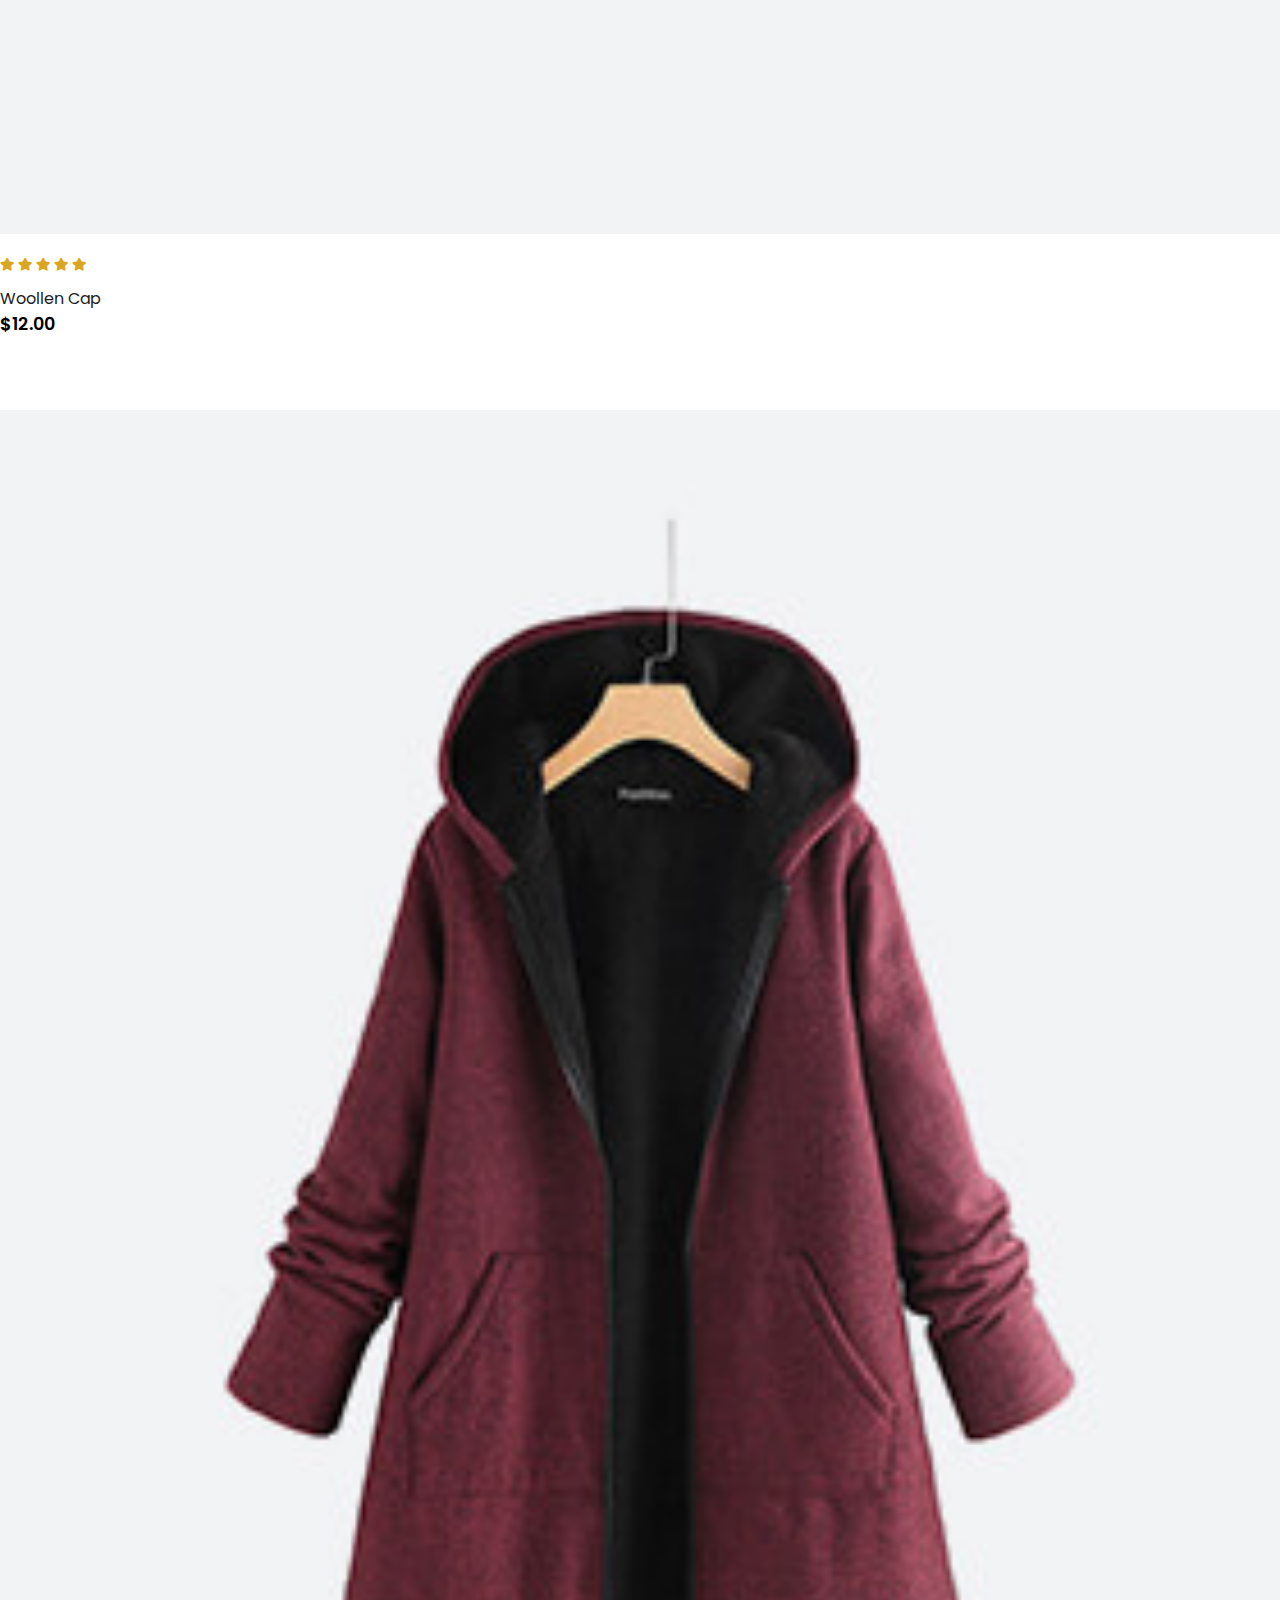
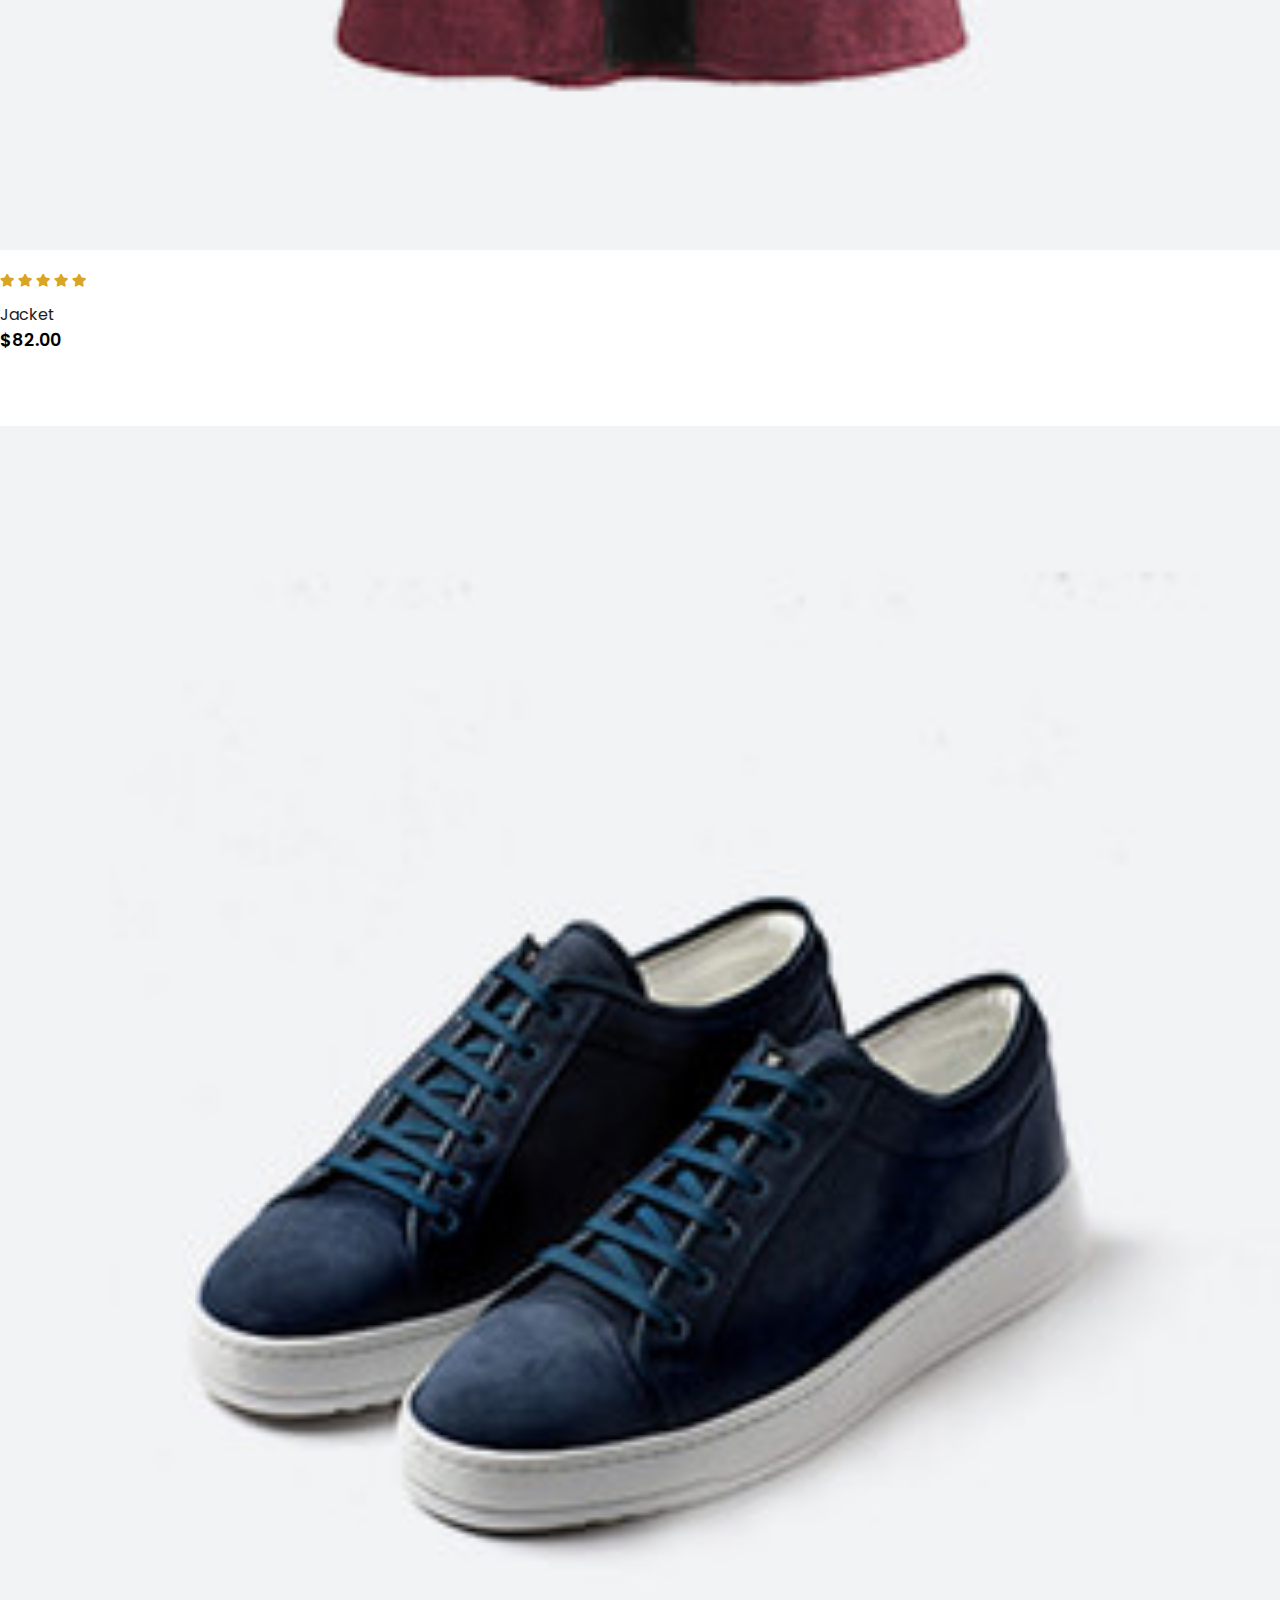
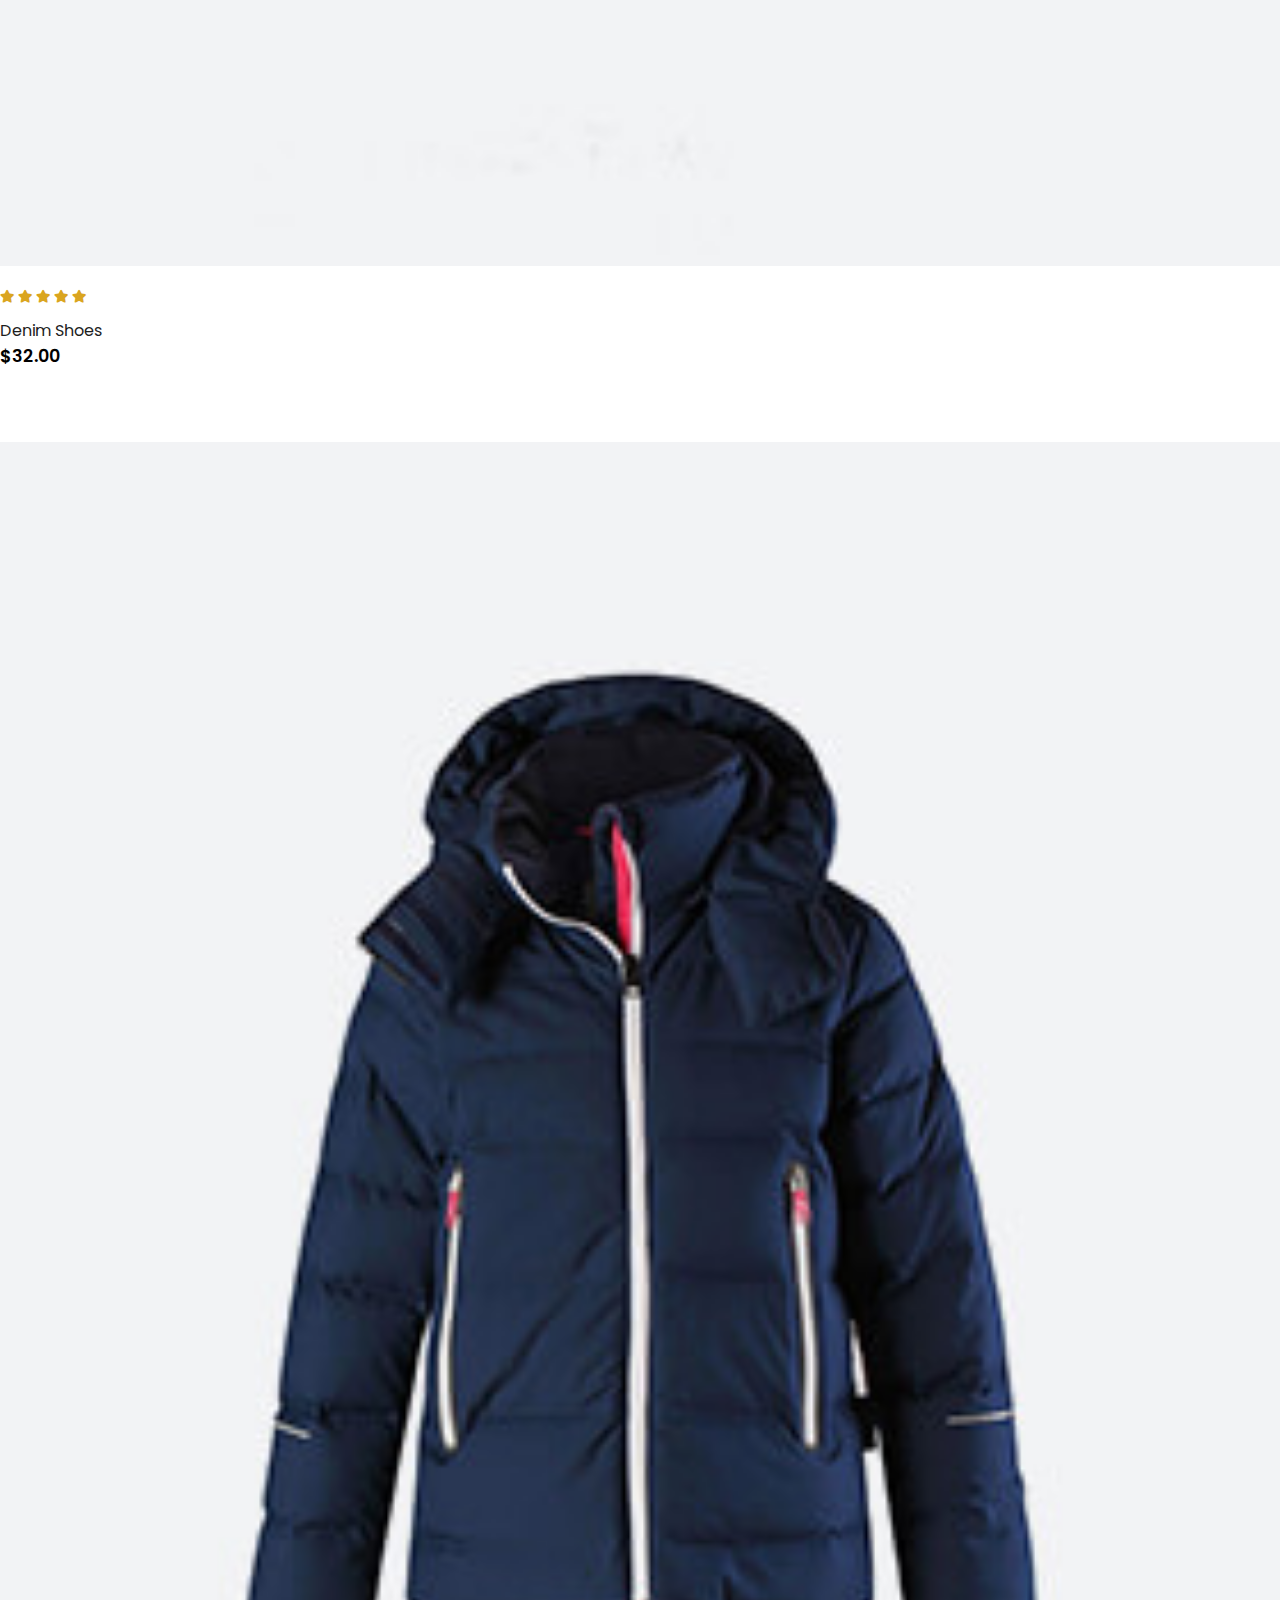
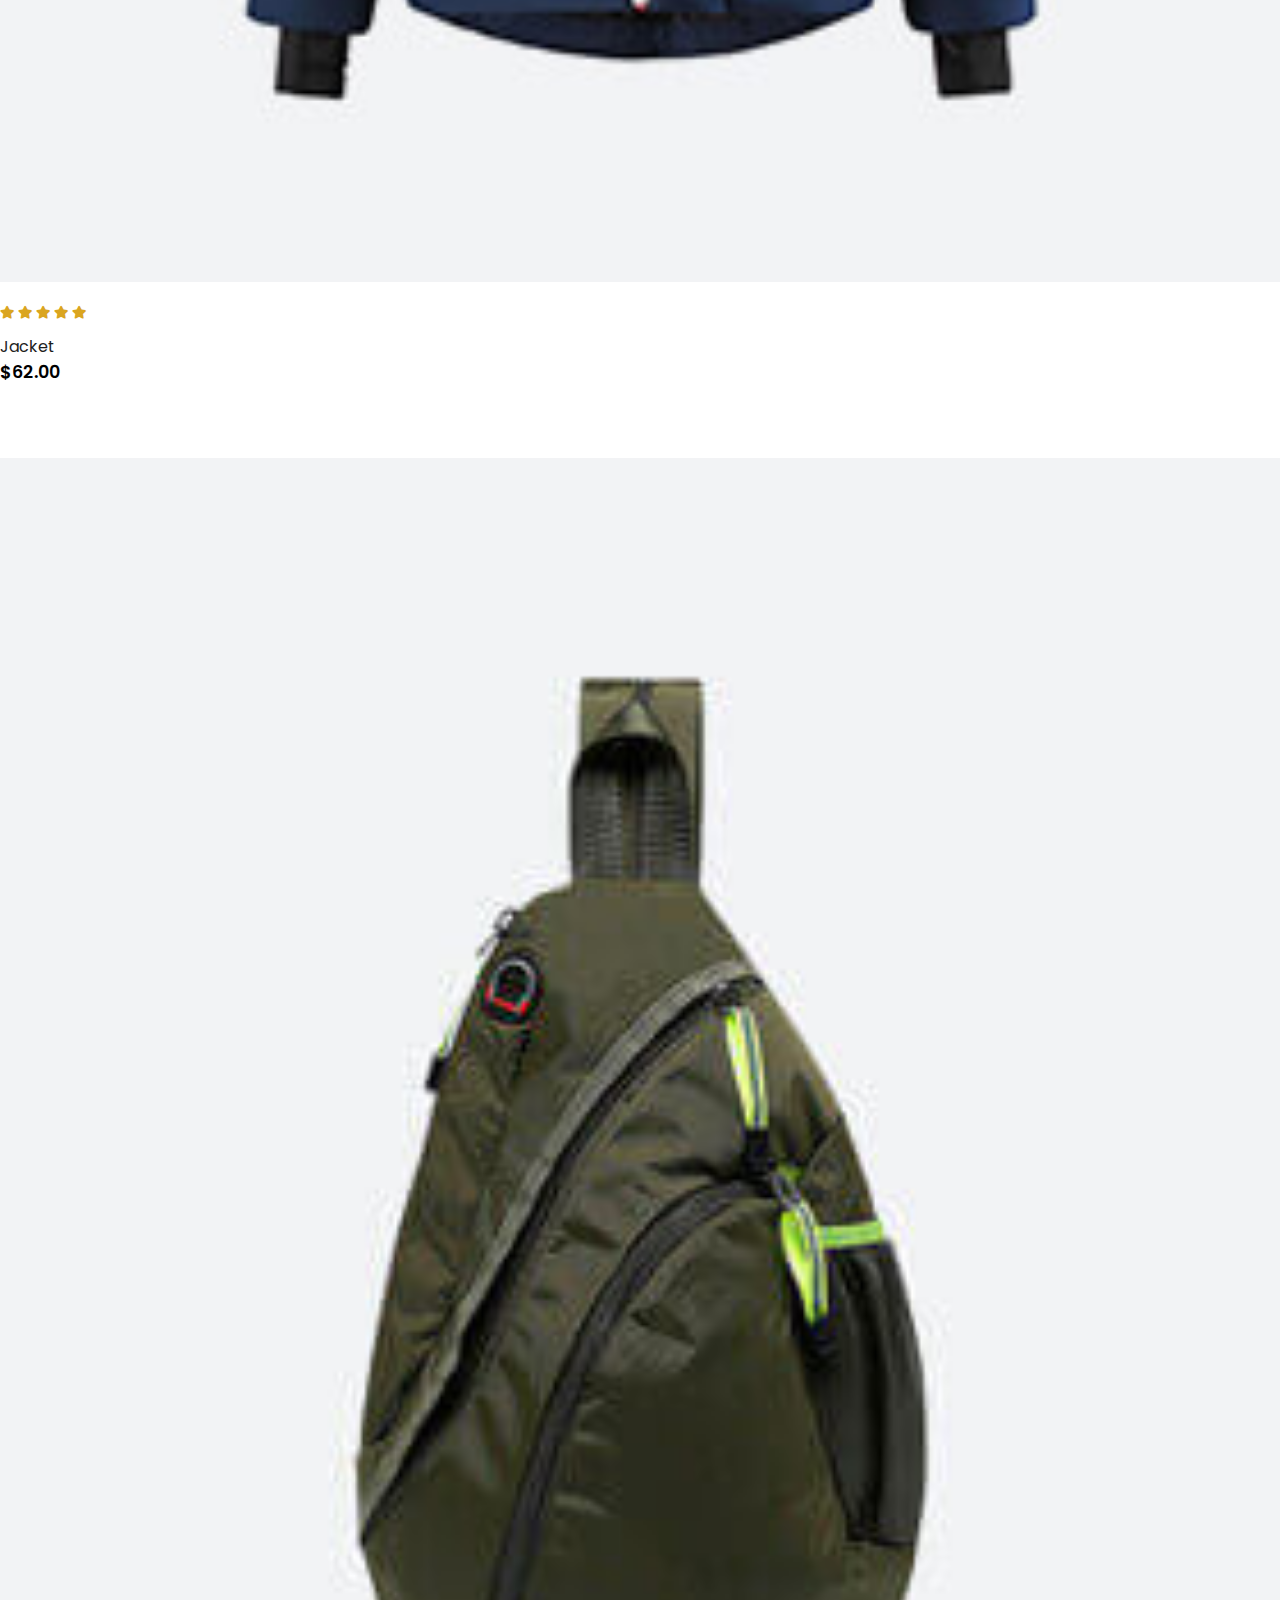
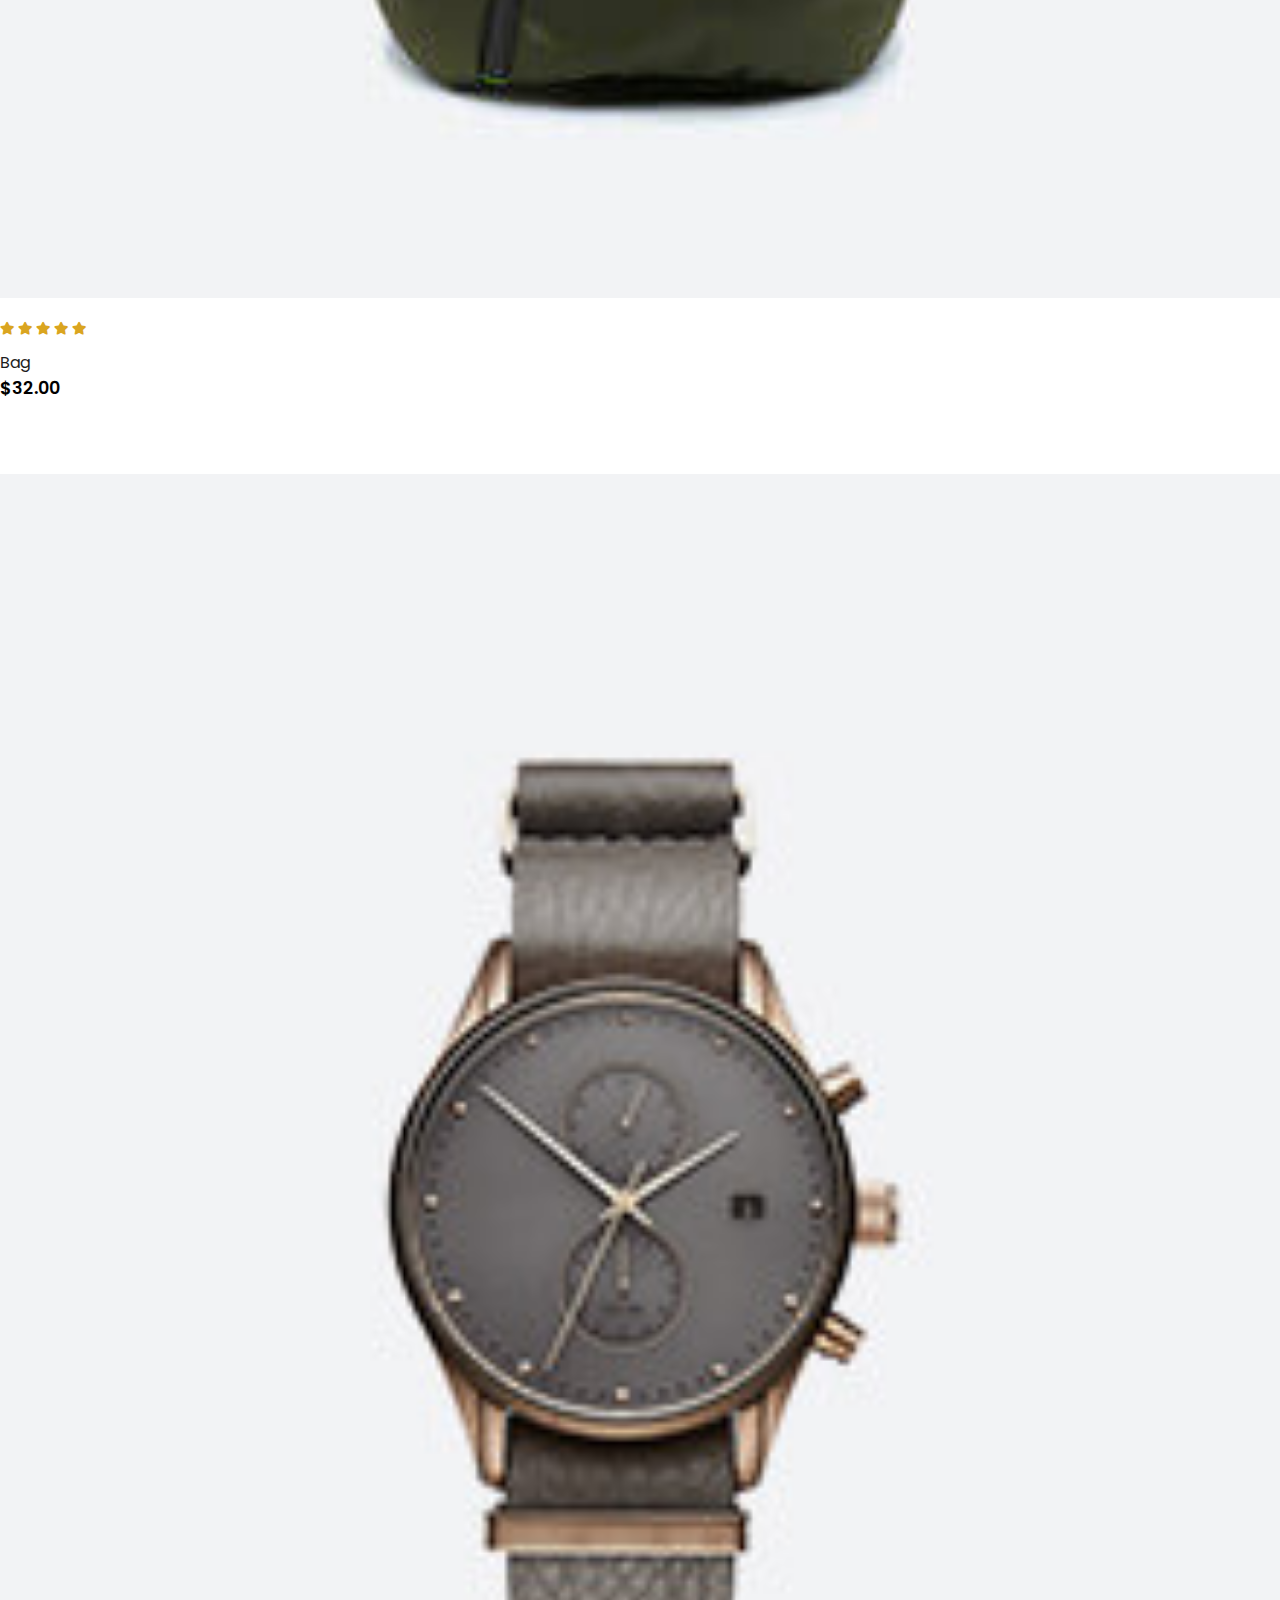
<file: shop.html>
<!DOCTYPE html>
<html lang="en">

<head>
    <meta charset="UTF-8">
    <meta name="viewport" content="width=device-width, initial-scale=1.0">
    <title>SHOP</title>
    <link href="https://cdn.jsdelivr.net/npm/bootstrap@5.0.2/dist/css/bootstrap.min.css" rel="stylesheet"
        integrity="sha384-EVSTQN3/azprG1Anm3QDgpJLIm9Nao0Yz1ztcQTwFspd3yD65VohhpuuCOmLASjC" crossorigin="anonymous">
    <link rel="stylesheet" href="https://pro.fontawesome.com/releases/v5.10.0/css/all.css" />
    <link rel="stylesheet" href="style.css">

    <style>
        .product img {
            width: 100%;
            height: auto;
            box-sizing: border-box;
            object-fit: cover;
        }

        #featured>div:nth-child(7)>nav>ul>li.page-item.active>a {
            background-color: black;
        }

        #featured>div:nth-child(7)>nav>ul>li:nth-child(n):hover>a {
            background-color: coral;
            color: white;
        }

        .pagination a {
            color: black;
        }
    </style>
</head>

<body>
    <nav class="navbar navbar-expand-lg navbar-light bg-white py-3 fixed-top">
        <div class="container">
            <img src="logo1.png" alt="">
            <button class="navbar-toggler" type="button" data-bs-toggle="collapse"
                data-bs-target="#navbarSupportedContent" aria-controls="navbarSupportedContent" aria-expanded="false"
                aria-label="Toggle navigation">
                <span><i id="bar" class="fas fa-bars"></i></span>
            </button>
            <div class="collapse navbar-collapse" id="navbarSupportedContent">
                <ul class="navbar-nav ms-auto mb-2 mb-lg-0">
                    <li class="nav-item">
                        <a class="nav-link" href="index.html">HOME</a>
                    </li>
                    <li class="nav-item">
                        <a class="nav-link active" href="shop.html">SHOP</a>
                    </li>
                    <li class="nav-item">
                        <a class="nav-link" href="blog.html">BLOG</a>
                    </li>
                    <li class="nav-item">
                        <a class="nav-link" href="about.html">ABOUT</a>
                    </li>
                    <li class="nav-item">
                        <a class="nav-link" href="contact.html">CONTACT</a>
                    </li>
                    <li class="nav-item">
                        <a class="nav-link" href="search.html"><i class="fal fa-search"></i></a>
                    </li>
                    <li>
                        <a class="nav-link" href="cart.html"><i class="fal fa-shopping-bag"></i></a>
                    </li>
            </div>
        </div>
    </nav>


    <section id="featured" class="my-5 py-5">
        <div class="container mt-5 py-5">
            <h2 class="font-weight-bold">Our Featured</h2>
            <hr>
            <p>Here you can check out our new products with fair price on rymo.</p>
        </div>
        <div class="row mx-auto container-fluid">
            <div onclick="window.location.href='sproduct.html';" class="product text-center col-lg-3 col-md-4 col-12">
                <img class="img-fluid mb-3" src="shop (1).jpg" alt="">
                <div class="star">
                    <i class="fas fa-star"></i>
                    <i class="fas fa-star"></i>
                    <i class="fas fa-star"></i>
                    <i class="fas fa-star"></i>
                    <i class="fas fa-star"></i>
                </div>
                <h5 class="productName">T-Shirt</h5>
                <h4 class="productPrice">$32.00</h4>
                <button class="buyButton">BUY NOW</button>
            </div>
            <div class="product text-center col-lg-3 col-md-4 col-12">
                <img class="img-fluid mb-3" src="shop (2).jpg" alt="">
                <div class="star">
                    <i class="fas fa-star"></i>
                    <i class="fas fa-star"></i>
                    <i class="fas fa-star"></i>
                    <i class="fas fa-star"></i>
                    <i class="fas fa-star"></i>
                </div>
                <h5 class="productName">Casual Shoes</h5>
                <h4 class="productPrice">$82.00</h4>
                <button class="buyButton">BUY NOW</button>
            </div>
            <div class="product text-center col-lg-3 col-md-4 col-12">
                <img class="img-fluid mb-3" src="shop (3).jpg" alt="">
                <div class="star">
                    <i class="fas fa-star"></i>
                    <i class="fas fa-star"></i>
                    <i class="fas fa-star"></i>
                    <i class="fas fa-star"></i>
                    <i class="fas fa-star"></i>
                </div>
                <h5 class="productName">Bag</h5>
                <h4 class="productPrice">$12.00</h4>
                <button class="buyButton">BUY NOW</button>
            </div>
            <div class="product text-center col-lg-3 col-md-4 col-12">
                <img class="img-fluid mb-3" src="shop (4).jpg" alt="">
                <div class="star">
                    <i class="fas fa-star"></i>
                    <i class="fas fa-star"></i>
                    <i class="fas fa-star"></i>
                    <i class="fas fa-star"></i>
                    <i class="fas fa-star"></i>
                </div>
                <h5 class="productName">Casual Shoes</h5>
                <h4 class="productPrice">$62.00</h4>
                <button class="buyButton">BUY NOW</button>
            </div>

        </div>
        <div class="row mx-auto container-fluid">
            <div class="product text-center col-lg-3 col-md-4 col-12">
                <img class="img-fluid mb-3" src="shop (5).jpg" alt="">
                <div class="star">
                    <i class="fas fa-star"></i>
                    <i class="fas fa-star"></i>
                    <i class="fas fa-star"></i>
                    <i class="fas fa-star"></i>
                    <i class="fas fa-star"></i>
                </div>
                <h5 class="productName">Woollen Cap</h5>
                <h4 class="productPrice">$12.00</h4>
                <button class="buyButton">BUY NOW</button>
            </div>
            <div class="product text-center col-lg-3 col-md-4 col-12">
                <img class="img-fluid mb-3" src="shop (6).jpg" alt="">
                <div class="star">
                    <i class="fas fa-star"></i>
                    <i class="fas fa-star"></i>
                    <i class="fas fa-star"></i>
                    <i class="fas fa-star"></i>
                    <i class="fas fa-star"></i>
                </div>
                <h5 class="productName">Jacket</h5>
                <h4 class="productPrice">$82.00</h4>
                <button class="buyButton">BUY NOW</button>
            </div>
            <div class="product text-center col-lg-3 col-md-4 col-12">
                <img class="img-fluid mb-3" src="shop (7).jpg" alt="">
                <div class="star">
                    <i class="fas fa-star"></i>
                    <i class="fas fa-star"></i>
                    <i class="fas fa-star"></i>
                    <i class="fas fa-star"></i>
                    <i class="fas fa-star"></i>
                </div>
                <h5 class="productName">Denim Shoes</h5>
                <h4 class="productPrice">$32.00</h4>
                <button class="buyButton">BUY NOW</button>
            </div>
            <div class="product text-center col-lg-3 col-md-4 col-12">
                <img class="img-fluid mb-3" src="shop (8).jpg" alt="">
                <div class="star">
                    <i class="fas fa-star"></i>
                    <i class="fas fa-star"></i>
                    <i class="fas fa-star"></i>
                    <i class="fas fa-star"></i>
                    <i class="fas fa-star"></i>
                </div>
                <h5 class="productName">Jacket</h5>
                <h4 class="productPrice">$62.00</h4>
                <button class="buyButton">BUY NOW</button>
            </div>

        </div>
        <div class="row mx-auto container-fluid">
            <div class="product text-center col-lg-3 col-md-4 col-12">
                <img class="img-fluid mb-3" src="shop (9).jpg" alt="">
                <div class="star">
                    <i class="fas fa-star"></i>
                    <i class="fas fa-star"></i>
                    <i class="fas fa-star"></i>
                    <i class="fas fa-star"></i>
                    <i class="fas fa-star"></i>
                </div>
                <h5 class="productName">Bag</h5>
                <h4 class="productPrice">$32.00</h4>
                <button class="buyButton">BUY NOW</button>
            </div>
            <div class="product text-center col-lg-3 col-md-4 col-12">
                <img class="img-fluid mb-3" src="shop (10).jpg" alt="">
                <div class="star">
                    <i class="fas fa-star"></i>
                    <i class="fas fa-star"></i>
                    <i class="fas fa-star"></i>
                    <i class="fas fa-star"></i>
                    <i class="fas fa-star"></i>
                </div>
                <h5 class="productName">Watch</h5>
                <h4 class="productPrice">$52.00</h4>
                <button class="buyButton">BUY NOW</button>
            </div>
            <div class="product text-center col-lg-3 col-md-4 col-12">
                <img class="img-fluid mb-3" src="shop (11).jpg" alt="">
                <div class="star">
                    <i class="fas fa-star"></i>
                    <i class="fas fa-star"></i>
                    <i class="fas fa-star"></i>
                    <i class="fas fa-star"></i>
                    <i class="fas fa-star"></i>
                </div>
                <h5 class="productName">Jeans Hat</h5>
                <h4 class="productPrice">$12.00</h4>
                <button class="buyButton">BUY NOW</button>
            </div>
            <div class="product text-center col-lg-3 col-md-4 col-12">
                <img class="img-fluid mb-3" src="shop (12).jpg" alt="">
                <div class="star">
                    <i class="fas fa-star"></i>
                    <i class="fas fa-star"></i>
                    <i class="fas fa-star"></i>
                    <i class="fas fa-star"></i>
                    <i class="fas fa-star"></i>
                </div>
                <h5 class="productName">White Shoes</h5>
                <h4 class="productPrice">$62.00</h4>
                <button class="buyButton">BUY NOW</button>
            </div>

        </div>
        <div class="row mx-auto container-fluid">
            <div class="product text-center col-lg-3 col-md-4 col-12">
                <img class="img-fluid mb-3" src="shop (13).jpg" alt="">
                <div class="star">
                    <i class="fas fa-star"></i>
                    <i class="fas fa-star"></i>
                    <i class="fas fa-star"></i>
                    <i class="fas fa-star"></i>
                    <i class="fas fa-star"></i>
                </div>
                <h5 class="productName">Watch</h5>
                <h4 class="productPrice">$32.00</h4>
                <button class="buyButton">BUY NOW</button>
            </div>
            <div class="product text-center col-lg-3 col-md-4 col-12">
                <img class="img-fluid mb-3" src="shop (14).jpg" alt="">
                <div class="star">
                    <i class="fas fa-star"></i>
                    <i class="fas fa-star"></i>
                    <i class="fas fa-star"></i>
                    <i class="fas fa-star"></i>
                    <i class="fas fa-star"></i>
                </div>
                <h5 class="productName">Party Shoes</h5>
                <h4 class="productPrice">$82.00</h4>
                <button class="buyButton">BUY NOW</button>
            </div>
            <div class="product text-center col-lg-3 col-md-4 col-12">
                <img class="img-fluid mb-3" src="shop (15).jpg" alt="">
                <div class="star">
                    <i class="fas fa-star"></i>
                    <i class="fas fa-star"></i>
                    <i class="fas fa-star"></i>
                    <i class="fas fa-star"></i>
                    <i class="fas fa-star"></i>
                </div>
                <h5 class="productName">Winter Cap</h5>
                <h4 class="productPrice">$12.00</h4>
                <button class="buyButton">BUY NOW</button>
            </div>
            <div class="product text-center col-lg-3 col-md-4 col-12">
                <img class="img-fluid mb-3" src="shop (16).jpg" alt="">
                <div class="star">
                    <i class="fas fa-star"></i>
                    <i class="fas fa-star"></i>
                    <i class="fas fa-star"></i>
                    <i class="fas fa-star"></i>
                    <i class="fas fa-star"></i>
                </div>
                <h5 class="productName">T-Shirt</h5>
                <h4 class="productPrice">$32.00</h4>
                <button class="buyButton">BUY NOW</button>
            </div>

        </div>
        <div class="row mx-auto container-fluid">
            <div class="product text-center col-lg-3 col-md-4 col-12">
                <img class="img-fluid mb-3" src="shop (17).jpg" alt="">
                <div class="star">
                    <i class="fas fa-star"></i>
                    <i class="fas fa-star"></i>
                    <i class="fas fa-star"></i>
                    <i class="fas fa-star"></i>
                    <i class="fas fa-star"></i>
                </div>
                <h5 class="productName">Jacket</h5>
                <h4 class="productPrice">$32.00</h4>
                <button class="buyButton">BUY NOW</button>
            </div>
            <div class="product text-center col-lg-3 col-md-4 col-12">
                <img class="img-fluid mb-3" src="shop (18).jpg" alt="">
                <div class="star">
                    <i class="fas fa-star"></i>
                    <i class="fas fa-star"></i>
                    <i class="fas fa-star"></i>
                    <i class="fas fa-star"></i>
                    <i class="fas fa-star"></i>
                </div>
                <h5 class="productName">Cap</h5>
                <h4 class="productPrice">$12.00</h4>
                <button class="buyButton">BUY NOW</button>
            </div>
            <div class="product text-center col-lg-3 col-md-4 col-12">
                <img class="img-fluid mb-3" src="shop (19).jpg" alt="">
                <div class="star">
                    <i class="fas fa-star"></i>
                    <i class="fas fa-star"></i>
                    <i class="fas fa-star"></i>
                    <i class="fas fa-star"></i>
                    <i class="fas fa-star"></i>
                </div>
                <h5 class="productName">Hoodie</h5>
                <h4 class="productPrice">$32.00</h4>
                <button class="buyButton">BUY NOW</button>
            </div>
            <div class="product text-center col-lg-3 col-md-4 col-12">
                <img class="img-fluid mb-3" src="shop (20).jpg" alt="">
                <div class="star">
                    <i class="fas fa-star"></i>
                    <i class="fas fa-star"></i>
                    <i class="fas fa-star"></i>
                    <i class="fas fa-star"></i>
                    <i class="fas fa-star"></i>
                </div>
                <h5 class="productName">Dress</h5>
                <h4 class="productPrice">$62.00</h4>
                <button class="buyButton">BUY NOW</button>
            </div>

        </div>
        <div class="row mx-auto container-fluid">
            <div class="product text-center col-lg-3 col-md-4 col-12">
                <img class="img-fluid mb-3" src="shop (21).jpg" alt="">
                <div class="star">
                    <i class="fas fa-star"></i>
                    <i class="fas fa-star"></i>
                    <i class="fas fa-star"></i>
                    <i class="fas fa-star"></i>
                    <i class="fas fa-star"></i>
                </div>
                <h5 class="productName">Full Sleeves T-Shirt</h5>
                <h4 class="productPrice">$32.00</h4>
                <button class="buyButton">BUY NOW</button>
            </div>
            <div class="product text-center col-lg-3 col-md-4 col-12">
                <img class="img-fluid mb-3" src="shop (22).jpg" alt="">
                <div class="star">
                    <i class="fas fa-star"></i>
                    <i class="fas fa-star"></i>
                    <i class="fas fa-star"></i>
                    <i class="fas fa-star"></i>
                    <i class="fas fa-star"></i>
                </div>
                <h5 class="productName">Bag</h5>
                <h4 class="productPrice">$72.00</h4>
                <button class="buyButton">BUY NOW</button>
            </div>
            <div class="product text-center col-lg-3 col-md-4 col-12">
                <img class="img-fluid mb-3" src="shop (23).jpg" alt="">
                <div class="star">
                    <i class="fas fa-star"></i>
                    <i class="fas fa-star"></i>
                    <i class="fas fa-star"></i>
                    <i class="fas fa-star"></i>
                    <i class="fas fa-star"></i>
                </div>
                <h5 class="productName">T-Shirt</h5>
                <h4 class="productPrice">$12.00</h4>
                <button class="buyButton">BUY NOW</button>
            </div>
            <div class="product text-center col-lg-3 col-md-4 col-12">
                <img class="img-fluid mb-3" src="shop (24).jpg" alt="">
                <div class="star">
                    <i class="fas fa-star"></i>
                    <i class="fas fa-star"></i>
                    <i class="fas fa-star"></i>
                    <i class="fas fa-star"></i>
                    <i class="fas fa-star"></i>
                </div>
                <h5 class="productName">T-Shirt</h5>
                <h4 class="productPrice">$12.00</h4>
                <button class="buyButton">BUY NOW</button>
            </div>

            <nav aria-label="...">
                <ul class="pagination mt-5">
                    <li class="page-item">
                        <a class="page-link" href="#" tabindex="-1" aria-disabled="true">Previous</a>
                    </li>

                    <li class="page-item active">
                        <a class="page-link" href="#">1</a>
                    </li>

                    <li class="page-item">
                        <a class="page-link" href="#">2</a>
                    </li>

                    <li class="page-item">
                        <a class="page-link" href="#">3</a>
                    </li>

                    <li class="page-item">
                        <a class="page-link" href="#">Next</a>
                    </li>
                </ul>
            </nav>

        </div>
    </section>




    <footer class="mt-5 py-5">
        <div class="row container mx-auto">
            <div class="footerOne col-lg-3 col-md-6 col-12">
                <img src="logo2.png" alt="">
                <p class="pt-3">Lorem ipsum dolor sit amet consectetur, adipisicing elit. Mollitia numquam consequuntur
                    neque ipsam tenetur necessitatibus alias!</p>
            </div>
            <div class="footerOne col-lg-3 col-md-6 col-12 mb-3">
                <h5 class="pb-2">Featured</h5>
                <ul class="text-uppercase list-unstyled">
                    <li><a href="#">men</a></li>
                    <li><a href="#">women</a></li>
                    <li><a href="#">boys</a></li>
                    <li><a href="#">girls</a></li>
                    <li><a href="#">new arrivals</a></li>
                    <li><a href="#">shoes</a></li>
                    <li><a href="#">clothes</a></li>
                    <li><a href="#">watches</a></li>
                </ul>
            </div>
            <div class="footerOne col-lg-3 col-md-6 col-12 mb-3">
                <h5 class="pb-2">Contact Us</h5>
                <div class>
                    <h6 class="text-uppercase">Address</h6>
                    <p>123 STREET NAME, CITY, US</p>
                </div>
                <div class>
                    <h6 class="text-uppercase">PHONE</h6>
                    <p>(123) 456-7890</p>
                </div>
                <div class>
                    <h6 class="text-uppercase">EMAIL</h6>
                    <p>MAIL@EXAMPLE.COM</p>
                </div>
            </div>
            <div class="footerOne col-lg-3 col-md-6 col-12">
                <h5 class="pb-2">Instagram</h5>
                <div class="row">
                    <img class="img-fluid w-25 h-100 m-2" src="insta (1).jpg" alt="">
                    <img class="img-fluid w-25 h-100 m-2" src="insta (2).jpg" alt="">
                    <img class="img-fluid w-25 h-100 m-2" src="insta (3).jpg" alt="">
                    <img class="img-fluid w-25 h-100 m-2" src="insta (4).jpg" alt="">
                    <img class="img-fluid w-25 h-100 m-2" src="insta (5).jpg" alt="">
                    <img class="img-fluid w-25 h-100 m-2" src="insta (6).jpg" alt="">
                </div>
            </div>
        </div>

        <div class="copyright mt-5">
            <div class="row container mx-auto">

                <div class="col-lg-3 col-md-6 col-12 mb-4">
                    <img src="payment.png" alt="">
                </div>
                <div class="col-lg-4 col-md-6 col-12 text-nowrap mb-2">
                    <p>rymo eCommerce © 2021. All Rights Reserved</p>
                </div>
                <div class="col-lg-4 col-md-6 col-12">
                    <a href="#"><i class="fab fa-facebook-f"></i></a>
                    <a href="#"><i class="fab fa-twitter"></i></a>
                    <a href="#"><i class="fab fa-linkedin-in"></i></a>
                </div>
            </div>
        </div>
    </footer>










    <script src="https://cdn.jsdelivr.net/npm/@popperjs/core@2.9.2/dist/umd/popper.min.js"
        integrity="sha384-IQsoLXl5PILFhosVNubq5LC7Qb9DXgDA9i+tQ8Zj3iwWAwPtgFTxbJ8NT4GN1R8p"
        crossorigin="anonymous"></script>
    <script src="https://cdn.jsdelivr.net/npm/bootstrap@5.0.2/dist/js/bootstrap.min.js"
        integrity="sha384-cVKIPhGWiC2Al4u+LWgxfKTRIcfu0JTxR+EQDz/bgldoEyl4H0zUF0QKbrJ0EcQF"
        crossorigin="anonymous"></script>
</body>

</html>
</file>
<file: style.css>
@import url('https://fonts.googleapis.com/css2?family=Inter:ital,opsz,wght@0,14..32,100..900;1,14..32,100..900&family=League+Spartan:wght@100..900&family=Oswald:wght@200..700&family=Poppins:ital,wght@0,100;0,200;0,300;0,400;0,500;0,600;0,700;0,800;0,900;1,100;1,200;1,300;1,400;1,500;1,600;1,700;1,800;1,900&display=swap');

* {
    margin: 0;
    padding: 0;
    box-sizing: border-box;
}

body {
    font-family: 'Poppins', sans-serif;
}

h1 {
    font-size: 2.5rem;
    font-weight: 700;
}

h2 {
    font-size: 1.8rem;
    font-weight: 600;
}

h3 {
    font-size: 1.4rem;
    font-weight: 800;
}

h4 {
    font-size: 1.1rem;
    font-weight: 600;
}

h5 {
    font-size: 1rem;
    font-weight: 400;
    color: #1d1d1d;
}

h6 {
    color: #d8d8d8;
}

button {
    font-size: 0.8rem;
    font-weight: 700;
    outline: none;
    border: none;
    background-color: #1d1d1d;
    color: aliceblue;
    padding: 13px 30px;
    text-transform: uppercase;
    cursor: pointer;
    transition: 0.3s ease;
}

button:hover {
    background-color: #3a3833;
}

hr {
    width: 40px;
    height: 4px;
    background-color: coral;
}

.star {
    padding: 10px 0;

}

.star i {
    font-size: 0.8rem;
    color: goldenrod;
}

.navbar {
    font-size: 16px;
    top: 0;
    left: 0;
    box-shadow: 0 5px 10px rgba(0, 0, 0, 0.1);
}

.navbar-light .navbar-nav .nav-link {
    padding: 0 20px;
    color: black;
    transition: 0.3s ease;
}

.navbar-light .navbar-nav .nav-link:hover,
.navbar i:hover,
.navbar-light .navbar-nav .nav-link.active,
.navbar i.active {
    color: coral;
}

#bar {
    font-size: 1.5rem;
    padding: 7px;
    cursor: pointer;
    font-weight: 500;
    transition: 0.3s ease;
    color: black;
}

#bar:hover {
    color: white;
}

@media only screen and (max-width:991px) {

    body>nav>div>button:hover,
    body>nav>div>button:focus {
        background-color: coral;
    }

    body>nav>div>button:hover #bar,
    body>nav>div>button:focus #bar {
        color: white;
    }

    #navbarSupportedContent>ul {
        margin: 1rem;
        justify-content: flex-end;
        align-items: flex-end;
        text-align: right;
    }

    #navbarSupportedContent>ul>li:nth-child(n)>a {
        padding: 10px 0;
    }

}

.navbar i {
    font-size: 1.2rem;
    padding: 0 7px;
    cursor: pointer;
    font-weight: 500;
    transition: 0.3s ease;
}

/*Mobile nav*/
.navbar-light .navbar-toggler {
    border: none;
    outline: none;
}

#home {
    background-image: url(back.jpg);
    width: 100%;
    height: 100vh;
    background-size: cover;
    background-position: top 60px center;
    display: flex;
    flex-direction: column;
    justify-content: center;
    align-items: flex-start;
}


#home span {
    color: coral;
}

#new .one {
    position: relative;
}

#new .one img {
    width: 100%;
    height: 100%;
    background-position: center;
    background-repeat: no-repeat;
    background-size: cover;
    position: relative;
}

#new .one .details {
    position: absolute;
    width: 100%;
    height: 100%;
    top: 0;
    left: 0;
    transition: 0.3s ease;
}

#new .one:hover .details {
    cursor: pointer;
    background-color: rgba(245, 178, 178, 0.7);
}

#new .one .details button {
    display: inline-block;
    font-size: 14px;
    font-weight: 500;
    color: #2a2a2a;
    background: none;
    text-transform: uppercase;
    border-bottom: 1px solid #2a2a2a;
    padding: 2.5px;
    transform: translateY(70px);
    transition: 0.3s ease;
}

#new .one .details button:hover {
    color: white;
    border-bottom: 1px solid white;
}

#new .one:nth-child(1) .details {
    display: flex;
    justify-content: center;
    flex-direction: column;
    align-items: flex-start;
    text-align: start;
}

#new .one:nth-child(2) .details {
    display: flex;
    justify-content: center;
    flex-direction: column;
    align-items: center;
    text-align: center;
}

#new .one:nth-child(3) .details {
    display: flex;
    justify-content: center;
    flex-direction: column;
    align-items: flex-end;
    text-align: end;
}

/*Products*/

.product {
    cursor: pointer;
    margin-bottom: 2rem;
}

.product img {
    transition: 0.3s all;
}

.product img:hover {
    opacity: 0.7;
}

.product .buyButton {
    background-color: coral;
    transform: translateY(20px);
    opacity: 0;
    transition: 0.3s all;
}

.product:hover .buyButton {
    transform: translateY(0);
    opacity: 1;
}

#banner {
    background-image: url(banner\ \(2\).jpg);
    width: 100%;
    height: 60vh;
    background-size: cover;
    background-position: top 70px center;
    display: flex;
    background-repeat: no-repeat;
    background-attachment: fixed;
    flex-direction: column;
    justify-content: center;
    align-items: flex-start;
}

#banner h4 {
    color: #d8d8d8;

}

#banner h1 {
    color: white;

}

#banner button {
    background-color: coral;
}

footer {
    background-color: #222222;
}

footer h5 {
    color: #d8d8d8;
    font-weight: 700;
    font-size: 1.2rem;
}

footer li {
    padding-bottom: 4px;

}

footer li a {
    font-size: 0.8rem;
    color: #999;
    text-decoration: none;
}

footer li a:hover {
    color: #d8d8d8;
}

footer p {
    color: #999;
    font-size: 0.8rem;

}

footer .copyright a {
    color: #000;
    width: 38px;
    height: 38px;
    background-color: white;
    display: inline-block;
    text-align: center;
    line-height: 38px;
    border-radius: 50%;
    transition: 0.3s ease;
    margin: 0 5px;
}

footer .copyright a:hover {
    color: white;
    background-color: coral;
}
</file>
